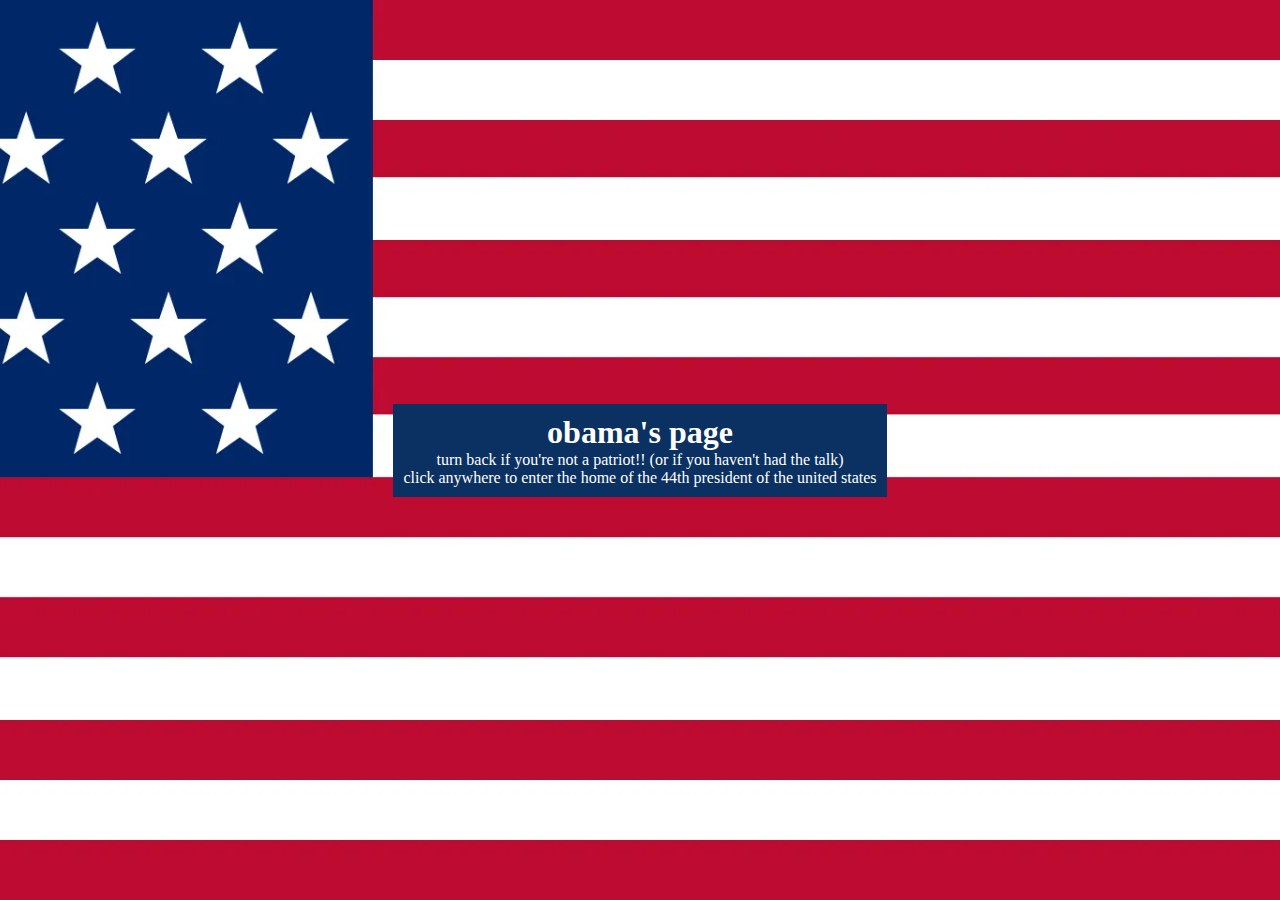
<file: obama.nekoweb.org/index.html>
<!DOCTYPE html>
<html>
    <head>
        <title>obama</title>
        <style>
            body {
                margin: 0;
                height: 100vh;
                display: flex;
                justify-content: center;
                align-items: center;
                color: white;
                text-align: center;
                background-image: url('flag-Stars.webp');
                background-repeat: no-repeat;
                background-position: center;
                background-size: cover;
            }

			body:hover {
				cursor: pointer;
			}

            h1, p {
                margin: 0;
                padding: 0;
            }

            div {
	            background-color: #0A3161;
	            padding: 10px;
            }

            a {
            	color: white;
            }
        </style>
    </head>
    <body onclick="window.location.href='main.html';">
		<div style="text-align: center;">
		    <h1>obama's page</h1>
		    <p>turn back if you're not a patriot!! (or if you haven't had the talk)</p>
		    <p>click anywhere to enter the home of the 44th president of the united states</p>
		</div>
    </body>
</html>
</file>
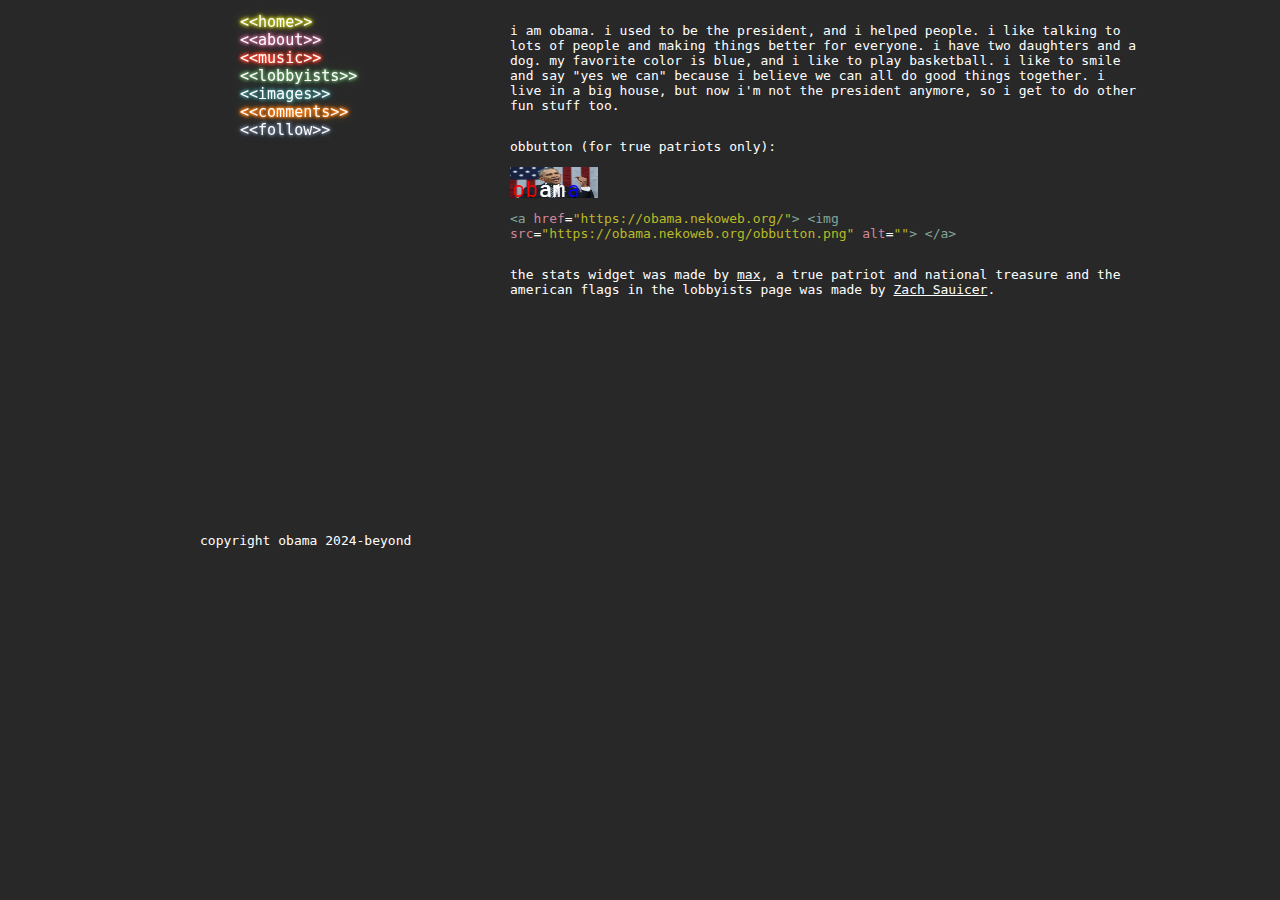
<file: obama.nekoweb.org/about.html>
<!DOCTYPE html>
<html lang="en">
<head>
    <meta charset="UTF-8">
    <meta http-equiv="X-UA-Compatible" content="IE=edge">
    <meta name="viewport" content="width=device-width, initial-scale=1.0">
    <link rel="icon" type="image/x-icon" href="/33.ico">
	<link rel="stylesheet" href="styles.css">
    <title>obama</title>
</head>
<body>
    <div class="container">
        <div class="sidebar">
            <ul>
				<li style="--lights:#b8bb26;">
		            <a href="main.html">&lt;&lt;home&gt;&gt;</a>
		        </li>
		        <li style="--lights:#b16286;">
		            <a href="about.html">&lt;&lt;about&gt;&gt;</a>
		        </li>
		        <li style="--lights:#fb4934;">
		            <a href="patriots.html">&lt;&lt;music&gt;&gt;</a>
		        </li>
                <li style="--lights: #689d6a;">
		            <a href="heros.html">&lt;&lt;lobbyists&gt;&gt;</a>
		        </li>
		       	<li style="--lights:#458588;">
		            <a href="images.html">&lt;&lt;images&gt;&gt;</a>
		        </li>
                <li style="--lights:#fe8019;">
		            <a href="talk.html">&lt;&lt;comments&gt;&gt;</a>
		        </li>
            	<li id="created"></li>
            	<li id="updated"></li>
            	<li id="visitors"></li>
            	<li id="followers"></li>
				<div class="embed-container" style="position: relative; width: 170px; height: 28px;">
				    <iframe src="https://nekoweb.org/frame/follow" frameborder="0" width="170" height="28" style="opacity: 0;"></iframe>
				    <div class="overlay-text" style="position: absolute; top: 0; left: 0; width: 100%; height: 100%; display: flex; pointer-events: none;">
				       <li style="--lights:#667286;">
				       	&lt;&lt;follow&gt;&gt;
				       </li>
				    </div>
				</div>
			</ul>
        </div>
        <div class="content">
			<p>i am obama. i used to be the president, and i helped people. i like talking to lots of people and making things better for everyone. i have two daughters and a dog. my favorite color is blue, and i like to play basketball. i like to smile and say "yes we can" because i believe we can all do good things together. i live in a big house, but now i'm not the president anymore, so i get to do other fun stuff too.
			</p>
			<p>obbutton (for true patriots only):</p>
			<img src="obbutton.png" style="width: 88px; height: 31px;">
			<p>
			    <span style="color: #83a598;">&lt;a</span> <span style="color: #d3869b;">href</span>=<span style="color: #b8bb26;">&quot;https://obama.nekoweb.org/&quot;</span><span style="color: #83a598;">&gt;</span>
			    <span style="color: #83a598;">&lt;img</span> <span style="color: #d3869b;">src</span>=<span style="color: #b8bb26;">&quot;https://obama.nekoweb.org/obbutton.png&quot;</span> <span style="color: #d3869b;">alt</span>=<span style="color: #b8bb26;">&quot;&quot;</span><span style="color: #83a598;">&gt; &lt;/a&gt;</span>
			</p>
			<p>the stats widget was made by <a href="https://max.nekoweb.org/">max</a>, a true patriot and national treasure and the american flags in the lobbyists page was made by <a href="https://css-tricks.com/adding-particle-effects-to-dom-elements-with-canvas/">Zach Sauicer</a>.</p>
</div>
    </div>
    <footer style="color: white;">
    	<p>copyright obama 2024-beyond</p>
    </footer>
	<script src="stats.js" ></script>
</body>
</html>
</file>
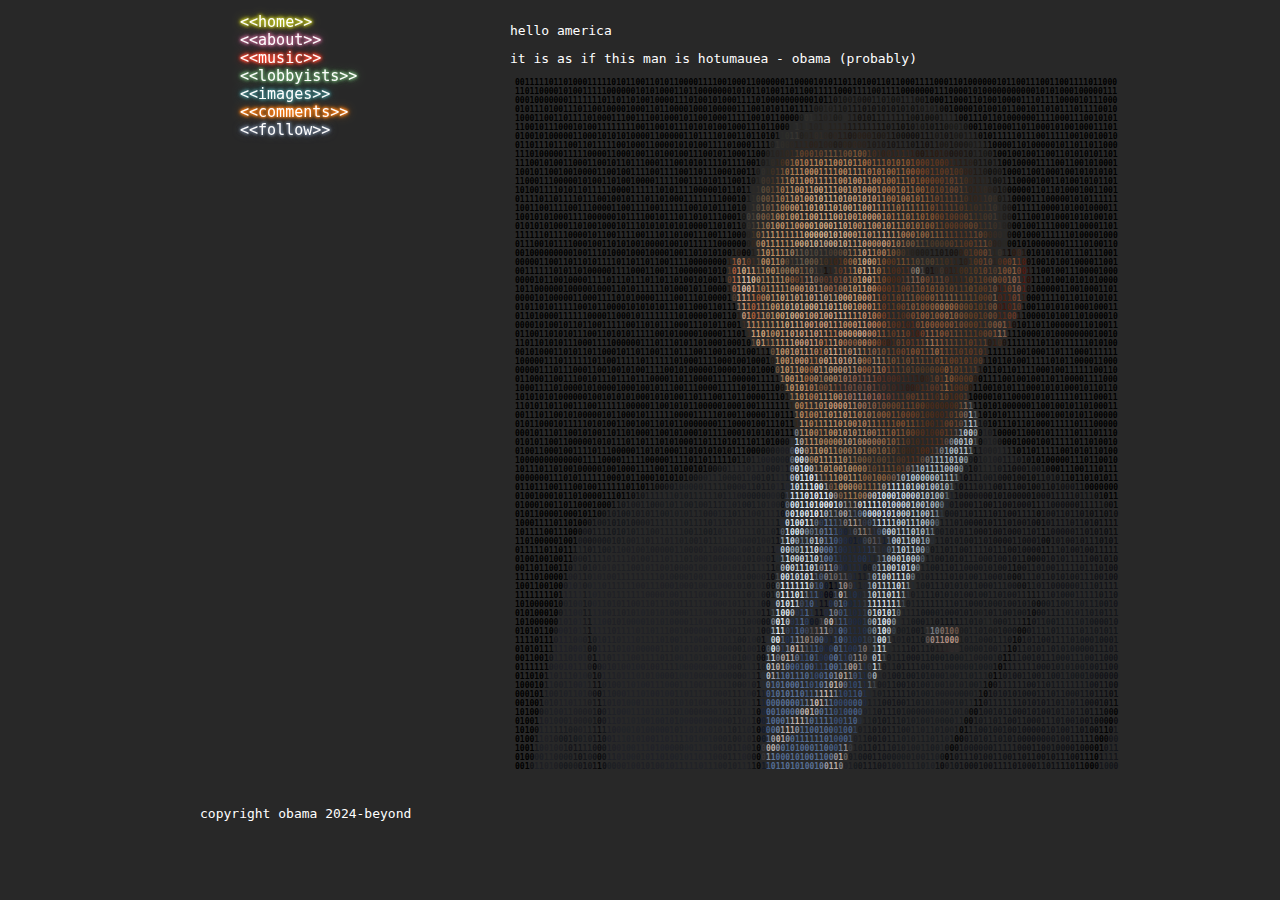
<file: obama.nekoweb.org/main.html>
<!DOCTYPE html>
<html lang="en">
<head>
    <meta charset="UTF-8">
    <meta http-equiv="X-UA-Compatible" content="IE=edge">
    <meta name="viewport" content="width=device-width, initial-scale=1.0">
    <title>this is my own private domicile and I will not be harassed</title>
	<link rel="icon" type="image/x-icon" href="/33.ico">
	<link rel="stylesheet" href="styles.css">
</head>
<body>
    <div class="container">
        <div class="sidebar">
            <ul>
				<li style="--lights:#b8bb26;">
		            <a href="main.html">&lt;&lt;home&gt;&gt;</a>
		        </li>
		        <li style="--lights:#b16286;">
		            <a href="about.html">&lt;&lt;about&gt;&gt;</a>
		        </li>
		        <li style="--lights:#fb4934;">
		            <a href="patriots.html">&lt;&lt;music&gt;&gt;</a>
		        </li>
                <li style="--lights: #689d6a;">
		            <a href="heros.html">&lt;&lt;lobbyists&gt;&gt;</a>
		        </li>
		       	<li style="--lights:#458588;">
		            <a href="images.html">&lt;&lt;images&gt;&gt;</a>
		        </li>
                <li style="--lights:#fe8019;">
		            <a href="talk.html">&lt;&lt;comments&gt;&gt;</a>
		        </li>
            	<li id="created"></li>
            	<li id="updated"></li>
            	<li id="visitors"></li>
            	<li id="followers"></li>
				<div class="embed-container" style="position: relative; width: 170px; height: 28px;">
				    <iframe src="https://nekoweb.org/frame/follow" frameborder="0" width="170" height="28" style="opacity: 0;"></iframe>
				    <div class="overlay-text" style="position: absolute; top: 0; left: 0; width: 100%; height: 100%; display: flex; pointer-events: none;">
				       <li style="--lights:#667286;">
				       	&lt;&lt;follow&gt;&gt;
				       </li>
				    </div>
				</div>
            </ul>
        </div>
        <div class="content">
			<p>hello america</p>
			<div id="factDisplay"></div>
			<pre id="tiresult" style="font-size: 8px; font-weight: bold; padding: 4px 5px; --fs: 13px;"><b style="color:#000000">00111110110100011111010110011010110000111100100011000000110000101011011010011011000111100011010000001011001110011001111011000</b>
<b style="color:#000000">110110000101001111100000010101000110110000000101011010011011001111100</b><b style="color:#010000">0</b><b style="color:#020202">1</b><b style="color:#040303">1</b><b style="color:#040404">11</b><b style="color:#050505">0</b><b style="color:#050504">0</b><b style="color:#030303">1</b><b style="color:#030202">1</b><b style="color:#020101">11</b><b style="color:#010101">0</b><b style="color:#000000">00000011100001010000000000010101000100000111</b>
<b style="color:#000000">0001000000011111110110110100100001110100101000111101000000000010</b><b style="color:#020201">1</b><b style="color:#090808">1</b><b style="color:#0E0D0C">0</b><b style="color:#111110">1</b><b style="color:#141412">0</b><b style="color:#171614">0</b><b style="color:#141412">1</b><b style="color:#161514">0</b><b style="color:#131211">00</b><b style="color:#121211">11</b><b style="color:#131211">0</b><b style="color:#141312">1</b><b style="color:#11110F">0</b><b style="color:#131312">0</b><b style="color:#121010">1</b><b style="color:#151413">1</b><b style="color:#141312">1</b><b style="color:#11100F">0</b><b style="color:#100F0E">0</b><b style="color:#070606">1</b><b style="color:#040303">0</b><b style="color:#000000">00110001101001000011101111000010111000</b>
<b style="color:#000000">010111010011101100100001000110110000100010000011100101011011</b><b style="color:#010101">1</b><b style="color:#090908">1</b><b style="color:#161514">0</b><b style="color:#191816">0</b><b style="color:#1E1D1B">1</b><b style="color:#1D1C1A">0</b><b style="color:#181816">1</b><b style="color:#151513">1</b><b style="color:#161614">0</b><b style="color:#141312">1</b><b style="color:#13110F">1</b><b style="color:#11100F">1</b><b style="color:#100F0E">0</b><b style="color:#10100F">1</b><b style="color:#100F0F">0</b><b style="color:#10100E">1</b><b style="color:#100F0E">01</b><b style="color:#100F0F">0</b><b style="color:#0E0E0D">1</b><b style="color:#111110">0</b><b style="color:#121211">1</b><b style="color:#11100E">0</b><b style="color:#121110">1</b><b style="color:#171614">0</b><b style="color:#191716">1</b><b style="color:#1A1917">0</b><b style="color:#141312">1</b><b style="color:#0D0C0B">0</b><b style="color:#060505">0</b><b style="color:#000000">10000101001011001011010111011110010</b>
<b style="color:#000000">1000110011011110100011100111001000101100100011111001011000</b><b style="color:#060505">0</b><b style="color:#191917">0</b><b style="color:#2F2E2A">0</b><b style="color:#2D2D2A">1</b><b style="color:#252421">1</b><b style="color:#1E1C1A">1</b><b style="color:#24221F">0</b><b style="color:#23211F">1</b><b style="color:#1C1B19">0</b><b style="color:#201F1C">0</b><b style="color:#2A2926">0</b><b style="color:#1F1D1B">1</b><b style="color:#1A1715">1</b><b style="color:#13100E">0</b><b style="color:#12100E">1</b><b style="color:#11100E">0</b><b style="color:#0E0D0C">1</b><b style="color:#131210">1</b><b style="color:#161412">1</b><b style="color:#161513">1</b><b style="color:#171514">1</b><b style="color:#131210">1</b><b style="color:#12110F">1</b><b style="color:#0F0E0C">1</b><b style="color:#121210">0</b><b style="color:#0D0D0B">0</b><b style="color:#0F0F0D">1</b><b style="color:#0F0E0C">0</b><b style="color:#11110F">0</b><b style="color:#121110">0</b><b style="color:#151412">1</b><b style="color:#1B1A18">1</b><b style="color:#1A1917">1</b><b style="color:#0E0D0C">1</b><b style="color:#040303">0</b><b style="color:#000000">01110110100000011110001110010101</b>
<b style="color:#000000">11001011100010100111111110011001011101010100100011101100</b><b style="color:#070706">0</b><b style="color:#272725">1</b><b style="color:#2F2F2C">1</b><b style="color:#262421">1</b><b style="color:#2C2B27">1</b><b style="color:#25221F">1</b><b style="color:#272421">0</b><b style="color:#26231F">1</b><b style="color:#2B2925">0</b><b style="color:#27231E">1</b><b style="color:#28241F">1</b><b style="color:#28221D">1</b><b style="color:#25201C">1</b><b style="color:#1C1613">1</b><b style="color:#1C1713">1</b><b style="color:#1B1612">1</b><b style="color:#181512">1</b><b style="color:#191512">1</b><b style="color:#181412">1</b><b style="color:#14110E">1</b><b style="color:#120F0C">1</b><b style="color:#141210">01</b><b style="color:#0F0E0C">1</b><b style="color:#0E0C0A">0</b><b style="color:#0C0A09">1</b><b style="color:#121110">0</b><b style="color:#191715">1</b><b style="color:#161513">0</b><b style="color:#12100F">1</b><b style="color:#11110F">0</b><b style="color:#0E0D0C">1</b><b style="color:#100E0D">1</b><b style="color:#141311">0</b><b style="color:#1C1B19">0</b><b style="color:#1B1B19">0</b><b style="color:#191817">1</b><b style="color:#131210">0</b><b style="color:#050404">0</b><b style="color:#000000">011010001101100010100100011101</b>
<b style="color:#000000">010010100000110001010101000011000001101111010011011010</b><b style="color:#0B0B0A">1</b><b style="color:#2A2B28">1</b><b style="color:#2F2F2A">0</b><b style="color:#353430">1</b><b style="color:#373531">1</b><b style="color:#221F1C">0</b><b style="color:#292520">0</b><b style="color:#28231E">1</b><b style="color:#302A24">0</b><b style="color:#302A23">1</b><b style="color:#2C2621">0</b><b style="color:#26201B">0</b><b style="color:#2C2520">0</b><b style="color:#251D19">1</b><b style="color:#261E18">1</b><b style="color:#1D1714">0</b><b style="color:#231C17">0</b><b style="color:#2A2019">0</b><b style="color:#271E18">0</b><b style="color:#261D17">0</b><b style="color:#1D1814">1</b><b style="color:#1D1713">0</b><b style="color:#211B16">0</b><b style="color:#1C1713">1</b><b style="color:#14100E">1</b><b style="color:#13110F">0</b><b style="color:#110F0D">0</b><b style="color:#110E0D">0</b><b style="color:#100D0C">0</b><b style="color:#100E0C">0</b><b style="color:#120F0D">1</b><b style="color:#100D0C">1</b><b style="color:#141210">1</b><b style="color:#181614">0</b><b style="color:#161412">1</b><b style="color:#141110">0</b><b style="color:#14110F">1</b><b style="color:#1A1917">0</b><b style="color:#181715">0</b><b style="color:#1A1816">1</b><b style="color:#181615">1</b><b style="color:#11100F">1</b><b style="color:#060505">0</b><b style="color:#000000">1011111011100111110010010010</b>
<b style="color:#000000">0110111011100110111110010001100001010100111101000111</b><b style="color:#050404">1</b><b style="color:#1C1B19">0</b><b style="color:#302F2B">1</b><b style="color:#2F2D28">0</b><b style="color:#2E2B26">0</b><b style="color:#2D2722">0</b><b style="color:#2B231D">1</b><b style="color:#2D241E">1</b><b style="color:#30251C">1</b><b style="color:#2C211A">0</b><b style="color:#2D231B">0</b><b style="color:#261F1A">1</b><b style="color:#2B221D">0</b><b style="color:#29221B">0</b><b style="color:#211B17">0</b><b style="color:#251D19">0</b><b style="color:#2E241B">0</b><b style="color:#2A211A">0</b><b style="color:#31261E">0</b><b style="color:#2E241D">0</b><b style="color:#2B221C">0</b><b style="color:#221C17">1</b><b style="color:#1F1A17">0</b><b style="color:#201B18">1</b><b style="color:#1C1816">0</b><b style="color:#181412">1</b><b style="color:#181513">011</b><b style="color:#171413">1</b><b style="color:#151311">0</b><b style="color:#100E0D">1</b><b style="color:#14100E">1</b><b style="color:#140F0E">0</b><b style="color:#14100E">1</b><b style="color:#181311">1</b><b style="color:#1B1714">0</b><b style="color:#1B1815">0</b><b style="color:#151210">1</b><b style="color:#191614">0</b><b style="color:#181513">0</b><b style="color:#191715">0</b><b style="color:#1C1B19">0</b><b style="color:#1D1C1A">1</b><b style="color:#1A1816">1</b><b style="color:#11100E">1</b><b style="color:#040303">1</b><b style="color:#000000">00001101000001011011011000</b>
<b style="color:#000000">111010000011111000011000100110100100111001011000110</b><b style="color:#050504">0</b><b style="color:#1B1917">0</b><b style="color:#24221F">1</b><b style="color:#29231F">0</b><b style="color:#2E261F">1</b><b style="color:#33281F">0</b><b style="color:#3B2A1E">1</b><b style="color:#543A26">1</b><b style="color:#62422A">0</b><b style="color:#5D3C25">0</b><b style="color:#65442B">0</b><b style="color:#61422B">1</b><b style="color:#62422B">0</b><b style="color:#6D4D34">1</b><b style="color:#725136">1</b><b style="color:#6C5037">1</b><b style="color:#5F432E">1</b><b style="color:#694830">0</b><b style="color:#6E4E33">0</b><b style="color:#7B5536">1</b><b style="color:#785234">0</b><b style="color:#69472D">0</b><b style="color:#513622">1</b><b style="color:#462D1C">0</b><b style="color:#3D291B">1</b><b style="color:#342217">0</b><b style="color:#3A2619">0</b><b style="color:#382318">1</b><b style="color:#3E2618">1</b><b style="color:#40291A">1</b><b style="color:#3D271A">1</b><b style="color:#321E15">1</b><b style="color:#281912">0</b><b style="color:#22160F">0</b><b style="color:#2B1B12">1</b><b style="color:#2A1A11">1</b><b style="color:#2C1B11">0</b><b style="color:#2B1C13">1</b><b style="color:#271B16">0</b><b style="color:#1C1512">0</b><b style="color:#1F1714">0</b><b style="color:#1F1713">0</b><b style="color:#1D1713">1</b><b style="color:#181411">0</b><b style="color:#1D1B19">1</b><b style="color:#191715">1</b><b style="color:#191816">0</b><b style="color:#141211">0</b><b style="color:#070605">1</b><b style="color:#000000">0010010011001101010101101</b>
<b style="color:#000000">11100101001100011001011011100011100101011110111100</b><b style="color:#040404">1</b><b style="color:#1A1817">0</b><b style="color:#22211F">1</b><b style="color:#312B24">0</b><b style="color:#33271D">1</b><b style="color:#44301F">0</b><b style="color:#5F4028">0</b><b style="color:#835836">1</b><b style="color:#A26F46">0</b><b style="color:#AC774C">10</b><b style="color:#B37F53">1</b><b style="color:#B68256">1</b><b style="color:#B78256">0</b><b style="color:#B88558">1</b><b style="color:#B78458">1</b><b style="color:#B78358">0</b><b style="color:#B37F55">0</b><b style="color:#B58156">1</b><b style="color:#B48257">0</b><b style="color:#B07B51">1</b><b style="color:#AB7349">1</b><b style="color:#A56B41">0</b><b style="color:#965F39">0</b><b style="color:#905A36">1</b><b style="color:#875532">1</b><b style="color:#875431">1</b><b style="color:#86532F">0</b><b style="color:#84502D">1</b><b style="color:#8A5631">0</b><b style="color:#8A5630">1</b><b style="color:#85512D">0</b><b style="color:#784525">1</b><b style="color:#6D3E22">0</b><b style="color:#633921">0</b><b style="color:#5F371F">0</b><b style="color:#5C361D">1</b><b style="color:#5B351D">0</b><b style="color:#57331C">0</b><b style="color:#4C2C19">0</b><b style="color:#3C2517">1</b><b style="color:#322117">1</b><b style="color:#2B1D14">1</b><b style="color:#271C16">1</b><b style="color:#281F19">0</b><b style="color:#1C1814">0</b><b style="color:#171412">1</b><b style="color:#161513">1</b><b style="color:#12110F">0</b><b style="color:#161413">1</b><b style="color:#060605">1</b><b style="color:#000000">001000011110011001010001</b>
<b style="color:#000000">1001011001001000011001001111001111001101110001001</b><b style="color:#020101">1</b><b style="color:#1B1A18">0</b><b style="color:#302E2A">0</b><b style="color:#2D2822">1</b><b style="color:#3E3023">0</b><b style="color:#4F3824">1</b><b style="color:#714D31">1</b><b style="color:#986842">0</b><b style="color:#AF7C50">1</b><b style="color:#B48155">1</b><b style="color:#B8855B">1</b><b style="color:#BC885F">0</b><b style="color:#BD8A60">0</b><b style="color:#BB885F">0</b><b style="color:#BA865D">1</b><b style="color:#B8855B">1</b><b style="color:#B7845A">1</b><b style="color:#B58158">1</b><b style="color:#B8845B">0</b><b style="color:#B7845B">0</b><b style="color:#B9865E">11</b><b style="color:#B78058">1</b><b style="color:#AE744A">1</b><b style="color:#AC724A">0</b><b style="color:#A96F47">1</b><b style="color:#A66E46">0</b><b style="color:#A16A42">1</b><b style="color:#9C6740">0</b><b style="color:#966039">0</b><b style="color:#955F38">1</b><b style="color:#97613B">1</b><b style="color:#905834">0</b><b style="color:#8A5330">0</b><b style="color:#804928">0</b><b style="color:#744124">0</b><b style="color:#693B21">0</b><b style="color:#663B21">1</b><b style="color:#623920">1</b><b style="color:#603920">0</b><b style="color:#5E3820">0</b><b style="color:#5D3922">1</b><b style="color:#51331E">0</b><b style="color:#462F1C">0</b><b style="color:#332218">0</b><b style="color:#2D2018">0</b><b style="color:#231B16">1</b><b style="color:#211A16">1</b><b style="color:#1A1714">0</b><b style="color:#0F0E0C">0</b><b style="color:#131210">0</b><b style="color:#151312">0</b><b style="color:#010101">1</b><b style="color:#000000">00011001000100101010101</b>
<b style="color:#000000">1100011100000101001101001000011111001110101110011</b><b style="color:#131211">0</b><b style="color:#23201D">1</b><b style="color:#3E352B">0</b><b style="color:#3D3127">0</b><b style="color:#473424">1</b><b style="color:#66472E">1</b><b style="color:#8C613E">1</b><b style="color:#AA7950">1</b><b style="color:#B7875D">0</b><b style="color:#B9865C">1</b><b style="color:#C08E65">1</b><b style="color:#C28F66">0</b><b style="color:#C18E67">0</b><b style="color:#C1906A">1</b><b style="color:#C2916B">1</b><b style="color:#C19068">1</b><b style="color:#C08E66">1</b><b style="color:#BD8B62">1</b><b style="color:#BC8A62">0</b><b style="color:#BD8B63">0</b><b style="color:#C09069">1</b><b style="color:#BF8F69">0</b><b style="color:#BE8D67">0</b><b style="color:#B8845C">1</b><b style="color:#B58159">1</b><b style="color:#B27F56">0</b><b style="color:#AC764D">0</b><b style="color:#A56C44">1</b><b style="color:#9F6841">0</b><b style="color:#9B653E">0</b><b style="color:#99633B">1</b><b style="color:#9B653C">1</b><b style="color:#975F38">1</b><b style="color:#905933">0</b><b style="color:#88512D">1</b><b style="color:#804C28">0</b><b style="color:#774526">0</b><b style="color:#6F4126">0</b><b style="color:#673D23">0</b><b style="color:#643C23">0</b><b style="color:#643C25">1</b><b style="color:#65402A">0</b><b style="color:#613F29">1</b><b style="color:#543925">1</b><b style="color:#422E1E">0</b><b style="color:#33251B">0</b><b style="color:#2A1F18">1</b><b style="color:#291F18">1</b><b style="color:#29221B">1</b><b style="color:#191613">1</b><b style="color:#12110F">0</b><b style="color:#131210">0</b><b style="color:#110F0E">1</b><b style="color:#000000">11000010011010010101101</b>
<b style="color:#000000">101001111010110111110000111111010111100000101101</b><b style="color:#0B0A09">1</b><b style="color:#2C2A26">1</b><b style="color:#342F29">1</b><b style="color:#574938">0</b><b style="color:#594633">0</b><b style="color:#5D432E">1</b><b style="color:#7F5A3C">1</b><b style="color:#9D6F48">0</b><b style="color:#B18258">1</b><b style="color:#BC8C63">1</b><b style="color:#BF8D62">0</b><b style="color:#C5946A">0</b><b style="color:#C7976F">1</b><b style="color:#C99B75">1</b><b style="color:#CCA07A">0</b><b style="color:#CEA37D">0</b><b style="color:#CCA17B">1</b><b style="color:#CA9E78">1</b><b style="color:#C69972">1</b><b style="color:#C3946D">0</b><b style="color:#C3956E">0</b><b style="color:#C2936D">1</b><b style="color:#C3946E">0</b><b style="color:#C39571">1</b><b style="color:#C1916B">0</b><b style="color:#BF8E67">0</b><b style="color:#BC8962">0</b><b style="color:#B57F57">1</b><b style="color:#AC734A">0</b><b style="color:#A56B43">0</b><b style="color:#A26B44">0</b><b style="color:#A06942">1</b><b style="color:#A36D44">0</b><b style="color:#A06941">1</b><b style="color:#98633B">1</b><b style="color:#905B35">0</b><b style="color:#8C5732">0</b><b style="color:#814E2B">1</b><b style="color:#764629">0</b><b style="color:#6C4126">1</b><b style="color:#673F25">0</b><b style="color:#664028">1</b><b style="color:#67422D">0</b><b style="color:#63412C">0</b><b style="color:#593D28">1</b><b style="color:#463121">1</b><b style="color:#322319">0</b><b style="color:#322419">1</b><b style="color:#32251C">1</b><b style="color:#332920">0</b><b style="color:#29221C">0</b><b style="color:#1F1B17">0</b><b style="color:#13100E">1</b><b style="color:#191715">0</b><b style="color:#040404">0</b><b style="color:#000000">0000110110100010011001</b>
<b style="color:#000000">011110110111101110010010111011010001111111100010</b><b style="color:#1A1917">1</b><b style="color:#302E29">1</b><b style="color:#473E32">0</b><b style="color:#65513C">0</b><b style="color:#685039">0</b><b style="color:#76573D">1</b><b style="color:#916A48">1</b><b style="color:#A2754E">0</b><b style="color:#B08259">1</b><b style="color:#BA8C63">1</b><b style="color:#C19167">0</b><b style="color:#C5966D">1</b><b style="color:#CA9C74">0</b><b style="color:#CDA27B">0</b><b style="color:#D0A781">1</b><b style="color:#D2AB85">0</b><b style="color:#D2AA86">1</b><b style="color:#D0A985">1</b><b style="color:#CCA37D">1</b><b style="color:#CAA07B">0</b><b style="color:#C99F7A">1</b><b style="color:#C79B77">0</b><b style="color:#C69974">0</b><b style="color:#C59771">1</b><b style="color:#C69974">0</b><b style="color:#C89B77">1</b><b style="color:#C28F6A">0</b><b style="color:#B9825B">1</b><b style="color:#B17B52">1</b><b style="color:#A66F47">0</b><b style="color:#A16D44">0</b><b style="color:#A36F47">1</b><b style="color:#A57149">0</b><b style="color:#A57249">0</b><b style="color:#9E6941">1</b><b style="color:#946039">0</b><b style="color:#915D38">1</b><b style="color:#885631">1</b><b style="color:#7C4B2B">1</b><b style="color:#6E4429">0</b><b style="color:#673F26">1</b><b style="color:#664026">1</b><b style="color:#643F29">1</b><b style="color:#613E29">1</b><b style="color:#573B26">1</b><b style="color:#45301F">0</b><b style="color:#352418">1</b><b style="color:#35251A">0</b><b style="color:#36271C">1</b><b style="color:#3C2E23">1</b><b style="color:#3D3227">0</b><b style="color:#352D25">0</b><b style="color:#1B1915">0</b><b style="color:#1A1816">1</b><b style="color:#110F0F">1</b><b style="color:#000000">0000111000001010111111</b>
<b style="color:#000000">10011001111001110000110011110011111100101011101</b><b style="color:#070706">0</b><b style="color:#272522">1</b><b style="color:#39332B">1</b><b style="color:#514537">0</b><b style="color:#6E5843">1</b><b style="color:#70543B">0</b><b style="color:#7F5E42">1</b><b style="color:#96704F">1</b><b style="color:#A47953">0</b><b style="color:#AC7E55">0</b><b style="color:#BB8E66">0</b><b style="color:#C4956C">0</b><b style="color:#C89970">1</b><b style="color:#C99A73">1</b><b style="color:#CCA17A">0</b><b style="color:#CEA57E">1</b><b style="color:#CFA57E">0</b><b style="color:#D1A882">1</b><b style="color:#D0A883">1</b><b style="color:#CCA17B">0</b><b style="color:#C99E79">1</b><b style="color:#CAA07B">0</b><b style="color:#CAA07C">0</b><b style="color:#CA9F7A">1</b><b style="color:#C79B75">1</b><b style="color:#C79A75">0</b><b style="color:#C89A77">0</b><b style="color:#C2906C">1</b><b style="color:#BA845D">1</b><b style="color:#B17A51">1</b><b style="color:#A77149">1</b><b style="color:#9E6A42">1</b><b style="color:#9D6A42">0</b><b style="color:#9F6B44">1</b><b style="color:#9F6B42">1</b><b style="color:#98643C">1</b><b style="color:#925F37">1</b><b style="color:#905D37">1</b><b style="color:#875430">1</b><b style="color:#794829">0</b><b style="color:#6F4328">1</b><b style="color:#673E24">1</b><b style="color:#653E24">1</b><b style="color:#633E26">1</b><b style="color:#5F3C26">1</b><b style="color:#533622">0</b><b style="color:#4E3520">1</b><b style="color:#402D1C">1</b><b style="color:#402E1F">0</b><b style="color:#3F2F21">1</b><b style="color:#3D2E21">1</b><b style="color:#413428">1</b><b style="color:#3A3229">0</b><b style="color:#26231F">1</b><b style="color:#1C1A18">0</b><b style="color:#181514">0</b><b style="color:#000000">0111110000101001000011</b>
<b style="color:#000000">10010101000111100000010111100101110110101110001</b><b style="color:#141412">0</b><b style="color:#423E38">0</b><b style="color:#443D34">1</b><b style="color:#695643">0</b><b style="color:#755A42">0</b><b style="color:#6C4F38">0</b><b style="color:#8F6948">1</b><b style="color:#A47B56">0</b><b style="color:#B2865E">0</b><b style="color:#B2835B">1</b><b style="color:#BC8E64">0</b><b style="color:#C5966C">0</b><b style="color:#C8996F">1</b><b style="color:#C89B73">1</b><b style="color:#C99C74">0</b><b style="color:#CCA079">0</b><b style="color:#CCA078">1</b><b style="color:#CDA079">1</b><b style="color:#CFA47F">1</b><b style="color:#CCA07A">0</b><b style="color:#C99B74">0</b><b style="color:#C89A74">1</b><b style="color:#C89A75">0</b><b style="color:#C5946E">0</b><b style="color:#C1926B">1</b><b style="color:#C49771">0</b><b style="color:#C49671">0</b><b style="color:#C2916D">0</b><b style="color:#BF8D69">0</b><b style="color:#B57E57">1</b><b style="color:#AA724A">0</b><b style="color:#A46F47">1</b><b style="color:#A37047">1</b><b style="color:#A36F47">1</b><b style="color:#9E6941">0</b><b style="color:#98633B">1</b><b style="color:#946139">1</b><b style="color:#8E5A34">0</b><b style="color:#895632">1</b><b style="color:#81512D">0</b><b style="color:#714528">0</b><b style="color:#673E22">0</b><b style="color:#643C23">1</b><b style="color:#5F3A23">0</b><b style="color:#5C3923">0</b><b style="color:#573622">0</b><b style="color:#5E3E27">0</b><b style="color:#563B25">1</b><b style="color:#473220">1</b><b style="color:#413122">1</b><b style="color:#443426">0</b><b style="color:#423529">0</b><b style="color:#40362D">1</b><b style="color:#29251F">1</b><b style="color:#201D1B">0</b><b style="color:#191716">0</b><b style="color:#000000">0111001010001010100101</b>
<b style="color:#000000">01010101000110100100010111010101010100001101011</b><b style="color:#11100F">0</b><b style="color:#34302B">0</b><b style="color:#463C31">1</b><b style="color:#6F563D">1</b><b style="color:#836143">1</b><b style="color:#98714E">0</b><b style="color:#B38961">1</b><b style="color:#B88D65">0</b><b style="color:#BE9167">0</b><b style="color:#B98A61">1</b><b style="color:#BE8D63">1</b><b style="color:#C29066">0</b><b style="color:#C6966C">0</b><b style="color:#CBA076">0</b><b style="color:#CCA178">0</b><b style="color:#CFA57C">1</b><b style="color:#D2A982">0</b><b style="color:#D0A77F">0</b><b style="color:#CFA57F">0</b><b style="color:#D0A782">1</b><b style="color:#CFA681">1</b><b style="color:#CA9F79">0</b><b style="color:#C79A73">1</b><b style="color:#C2936B">0</b><b style="color:#BB8860">0</b><b style="color:#BF8E67">1</b><b style="color:#C0906A">1</b><b style="color:#BE8C67">0</b><b style="color:#BD8B67">0</b><b style="color:#BE8D68">1</b><b style="color:#B8875F">0</b><b style="color:#B28158">1</b><b style="color:#AC7951">1</b><b style="color:#A6734A">1</b><b style="color:#A26D44">0</b><b style="color:#9D6941">1</b><b style="color:#97663E">0</b><b style="color:#905E38">1</b><b style="color:#8A5935">0</b><b style="color:#80522F">0</b><b style="color:#754B2C">1</b><b style="color:#694225">1</b><b style="color:#623B21">0</b><b style="color:#5E3921">0</b><b style="color:#5C3822">0</b><b style="color:#583721">0</b><b style="color:#5F3C25">0</b><b style="color:#644229">0</b><b style="color:#5D3F28">0</b><b style="color:#463120">1</b><b style="color:#423123">1</b><b style="color:#443629">1</b><b style="color:#3B3026">0</b><b style="color:#322C26">1</b><b style="color:#25221F">0</b><b style="color:#161413">0</b><b style="color:#000000">0010011110001100001101</b>
<b style="color:#000000">11111101111000010110011110011101101001110011100</b><b style="color:#0B0A09">0</b><b style="color:#262320">0</b><b style="color:#403224">1</b><b style="color:#765537">0</b><b style="color:#9B734F">1</b><b style="color:#B1865D">1</b><b style="color:#BE9269">1</b><b style="color:#BF9066">1</b><b style="color:#BE8D63">1</b><b style="color:#B6865D">1</b><b style="color:#BD8D64">1</b><b style="color:#C4946B">1</b><b style="color:#C99E74">1</b><b style="color:#CFA77E">0</b><b style="color:#D5AF88">0</b><b style="color:#D7B28D">0</b><b style="color:#D7B391">0</b><b style="color:#D6B391">0</b><b style="color:#D4B08F">1</b><b style="color:#D1AC8A">0</b><b style="color:#D1AB89">1</b><b style="color:#CFA987">0</b><b style="color:#CAA17E">0</b><b style="color:#C49873">0</b><b style="color:#C49875">1</b><b style="color:#C29370">1</b><b style="color:#BE8D68">0</b><b style="color:#BD8D67">1</b><b style="color:#BE916E">1</b><b style="color:#C79E7E">1</b><b style="color:#BE8F6B">1</b><b style="color:#B58761">1</b><b style="color:#AF815B">1</b><b style="color:#A67550">0</b><b style="color:#A0704B">0</b><b style="color:#9B6C49">0</b><b style="color:#936744">1</b><b style="color:#8D6240">0</b><b style="color:#885F3D">0</b><b style="color:#835938">1</b><b style="color:#815837">1</b><b style="color:#795232">1</b><b style="color:#6E4729">1</b><b style="color:#653F25">1</b><b style="color:#603B23">1</b><b style="color:#593720">1</b><b style="color:#593721">1</b><b style="color:#603D25">1</b><b style="color:#67432B">1</b><b style="color:#63422B">0</b><b style="color:#4D3522">0</b><b style="color:#3A2A1D">0</b><b style="color:#362B23">0</b><b style="color:#312B25">0</b><b style="color:#2B2824">1</b><b style="color:#100F0E">0</b><b style="color:#000000">0010001111110100001000</b>
<b style="color:#000000">01110010111100010011010100100001001011111100000</b><b style="color:#000101">0</b><b style="color:#201E1B">0</b><b style="color:#32271E">0</b><b style="color:#886443">0</b><b style="color:#B88B62">0</b><b style="color:#BA8B62">1</b><b style="color:#BD8D63">1</b><b style="color:#C28F64">1</b><b style="color:#BB8B60">1</b><b style="color:#B4855C">1</b><b style="color:#C1936A">1</b><b style="color:#C59B74">0</b><b style="color:#C5A27D">0</b><b style="color:#C5A684">0</b><b style="color:#C7AA8B">1</b><b style="color:#C7AB8E">0</b><b style="color:#C0A388">1</b><b style="color:#BD9F85">0</b><b style="color:#C0A287">0</b><b style="color:#C4A588">0</b><b style="color:#C3A182">1</b><b style="color:#C5A182">0</b><b style="color:#C19A79">1</b><b style="color:#BC916E">1</b><b style="color:#C29A79">1</b><b style="color:#C59A7B">0</b><b style="color:#BE8F6E">0</b><b style="color:#B78864">0</b><b style="color:#B68765">0</b><b style="color:#C59C7E">0</b><b style="color:#B58562">0</b><b style="color:#A67B58">1</b><b style="color:#977050">0</b><b style="color:#835F44">1</b><b style="color:#76573E">0</b><b style="color:#6C523A">0</b><b style="color:#604A35">1</b><b style="color:#574331">1</b><b style="color:#4E3C2A">1</b><b style="color:#4A3726">0</b><b style="color:#4B3827">0</b><b style="color:#4C3826">0</b><b style="color:#503926">0</b><b style="color:#563A25">0</b><b style="color:#593A24">1</b><b style="color:#5C3A22">1</b><b style="color:#563621">0</b><b style="color:#5C3922">0</b><b style="color:#5F3C24">1</b><b style="color:#67432C">1</b><b style="color:#694832">1</b><b style="color:#473221">0</b><b style="color:#2C221B">0</b><b style="color:#28241F">0</b><b style="color:#292723">0</b><b style="color:#070807">0</b><b style="color:#000000">0101000000011110100110</b>
<b style="color:#000000">001000000000100111010001000100001001101010100</b><b style="color:#100C09">1</b><b style="color:#1A110C">0</b><b style="color:#050100">0</b><b style="color:#080909">0</b><b style="color:#251F1A">1</b><b style="color:#795739">1</b><b style="color:#B7875D">10</b><b style="color:#BC8B60">1</b><b style="color:#BD8C61">1</b><b style="color:#B2865E">1</b><b style="color:#AD8661">1</b><b style="color:#9A7B5E">0</b><b style="color:#74604C">1</b><b style="color:#635749">1</b><b style="color:#594E43">0</b><b style="color:#4C443A">10</b><b style="color:#4A4238">1</b><b style="color:#483D33">1</b><b style="color:#473B30">0</b><b style="color:#4D3F32">0</b><b style="color:#5A4535">0</b><b style="color:#745840">0</b><b style="color:#8B6647">1</b><b style="color:#9B704C">1</b><b style="color:#B0825D">1</b><b style="color:#C59978">0</b><b style="color:#C09270">1</b><b style="color:#AD7A55">1</b><b style="color:#A3704D">0</b><b style="color:#AA7A57">0</b><b style="color:#8E603D">1</b><b style="color:#775234">0</b><b style="color:#5E4229">0</b><b style="color:#463525">0</b><b style="color:#362B21">1</b><b style="color:#29231D">0</b><b style="color:#221E19">0</b><b style="color:#1F1B18">0</b><b style="color:#1E1C18">0</b><b style="color:#1B1713">1</b><b style="color:#1A1612">1</b><b style="color:#181512">0</b><b style="color:#181411">1</b><b style="color:#171311">0</b><b style="color:#1B1511">0</b><b style="color:#302116">0</b><b style="color:#4A311F">0</b><b style="color:#53351F">1</b><b style="color:#5B3822">0</b><b style="color:#613D26">0</b><b style="color:#69452E">0</b><b style="color:#523C2A">1</b><b style="color:#2C251E">1</b><b style="color:#383027">0</b><b style="color:#1E1915">1</b><b style="color:#140A07">1</b><b style="color:#2E1A10">0</b><b style="color:#40291D">0</b><b style="color:#211510">1</b><b style="color:#000000">0101010101110111001</b>
<b style="color:#000000">00000110011011010111101101101100111100000000</b><b style="color:#2A1B11">1</b><b style="color:#8E4E2E">1</b><b style="color:#A6704F">0</b><b style="color:#98694B">1</b><b style="color:#5E3823">0</b><b style="color:#412E22">1</b><b style="color:#5F4530">1</b><b style="color:#B4855B">0</b><b style="color:#B88A60">0</b><b style="color:#BA8B60">1</b><b style="color:#B38960">1</b><b style="color:#987453">0</b><b style="color:#5A4634">0</b><b style="color:#473B2F">1</b><b style="color:#564B3E">1</b><b style="color:#685C4C">1</b><b style="color:#6B5D4B">0</b><b style="color:#685744">0</b><b style="color:#624F3C">0</b><b style="color:#503F2D">1</b><b style="color:#43301F">0</b><b style="color:#3E2918">1</b><b style="color:#402615">0</b><b style="color:#52311B">1</b><b style="color:#6E4527">0</b><b style="color:#865937">0</b><b style="color:#A4774F">0</b><b style="color:#BD8F65">1</b><b style="color:#CDA37D">0</b><b style="color:#CBA481">0</b><b style="color:#B88860">0</b><b style="color:#9D6B44">1</b><b style="color:#7F4F30">0</b><b style="color:#60381E">0</b><b style="color:#59361D">0</b><b style="color:#6C4627">1</b><b style="color:#744E2C">1</b><b style="color:#684528">1</b><b style="color:#5F4229">1</b><b style="color:#574430">0</b><b style="color:#504131">1</b><b style="color:#4C3D2C">0</b><b style="color:#4F3D2B">0</b><b style="color:#473524">1</b><b style="color:#443321">1</b><b style="color:#422F1E">0</b><b style="color:#3C2A1B">1</b><b style="color:#322418">1</b><b style="color:#251B13">1</b><b style="color:#2E1F16">0</b><b style="color:#47301D">1</b><b style="color:#563720">0</b><b style="color:#5F3B25">0</b><b style="color:#67422B">1</b><b style="color:#5C4230">0</b><b style="color:#2C231C">1</b><b style="color:#4A2D1D">0</b><b style="color:#58301D">0</b><b style="color:#663922">0</b><b style="color:#805436">1</b><b style="color:#653320">1</b><b style="color:#4E1C0E">0</b><b style="color:#0B0603">0</b><b style="color:#000000">100101001000011001</b>
<b style="color:#000000">00111111010110100000111100011001110000001010</b><b style="color:#503625">1</b><b style="color:#AB5B39">0</b><b style="color:#C18A65">1</b><b style="color:#D3A87F">0</b><b style="color:#CB9C77">1</b><b style="color:#C59770">1</b><b style="color:#886445">1</b><b style="color:#AA7C54">1</b><b style="color:#B4875E">0</b><b style="color:#B58A61">0</b><b style="color:#AA835D">1</b><b style="color:#8E6E4F">0</b><b style="color:#8C7052">0</b><b style="color:#977454">0</b><b style="color:#8F6B4B">0</b><b style="color:#7F5D40">1</b><b style="color:#755B45">1</b><b style="color:#6D5D4C">0</b><b style="color:#4D4139">1</b><b style="color:#37302C">1</b><b style="color:#1B0F09">1</b><b style="color:#312018">1</b><b style="color:#543A29">1</b><b style="color:#613723">0</b><b style="color:#77492F">1</b><b style="color:#895534">1</b><b style="color:#B4865E">1</b><b style="color:#CA9C6F">0</b><b style="color:#D3A981">1</b><b style="color:#D2AE8D">1</b><b style="color:#C09168">1</b><b style="color:#9E6C43">0</b><b style="color:#76482A">1</b><b style="color:#5A331B">1</b><b style="color:#4C2B19">0</b><b style="color:#502E1B">0</b><b style="color:#55311D">1</b><b style="color:#532F21">1</b><b style="color:#7B6556">0</b><b style="color:#888176">0</b><b style="color:#504947">1</b><b style="color:#1D1513">0</b><b style="color:#1F120E">1</b><b style="color:#30251E">0</b><b style="color:#413328">0</b><b style="color:#342118">0</b><b style="color:#301D13">1</b><b style="color:#372215">1</b><b style="color:#452D19">0</b><b style="color:#4A311C">0</b><b style="color:#4E3620">1</b><b style="color:#583B22">0</b><b style="color:#5F3D24">1</b><b style="color:#664128">0</b><b style="color:#5B3E2B">1</b><b style="color:#513B2B">0</b><b style="color:#744B2F">1</b><b style="color:#764B30">0</b><b style="color:#7C5034">0</b><b style="color:#8D6243">1</b><b style="color:#703E2B">0</b><b style="color:#52180E">0</b><b style="color:#240E07">1</b><b style="color:#000000">110010011100001000</b>
<b style="color:#000000">00001011001000011110111011101101101001010011</b><b style="color:#5C3B28">0</b><b style="color:#B2603F">1</b><b style="color:#C58F69">1</b><b style="color:#DCB798">1</b><b style="color:#E0C1AA">1</b><b style="color:#D7B291">0</b><b style="color:#B38E69">0</b><b style="color:#A57952">1</b><b style="color:#B4865A">1</b><b style="color:#B58A5F">1</b><b style="color:#B38A61">1</b><b style="color:#B0875E">1</b><b style="color:#A4754D">0</b><b style="color:#88593A">0</b><b style="color:#72472E">0</b><b style="color:#7B4F35">1</b><b style="color:#976F58">1</b><b style="color:#A68773">1</b><b style="color:#7A5F50">0</b><b style="color:#624537">0</b><b style="color:#5B3625">0</b><b style="color:#643B28">1</b><b style="color:#744730">0</b><b style="color:#764631">1</b><b style="color:#875A43">0</b><b style="color:#926041">1</b><b style="color:#A77249">0</b><b style="color:#C59163">1</b><b style="color:#D2A379">0</b><b style="color:#CFA786">0</b><b style="color:#B57E54">1</b><b style="color:#955D36">1</b><b style="color:#764629">0</b><b style="color:#5B3218">0</b><b style="color:#4A2816">0</b><b style="color:#4E2B18">0</b><b style="color:#5B3723">1</b><b style="color:#6E4835">1</b><b style="color:#815B47">1</b><b style="color:#89604C">1</b><b style="color:#7D533C">0</b><b style="color:#6D432B">0</b><b style="color:#653D27">1</b><b style="color:#67442F">1</b><b style="color:#684633">1</b><b style="color:#593725">0</b><b style="color:#442918">1</b><b style="color:#412819">1</b><b style="color:#472A19">1</b><b style="color:#54321C">1</b><b style="color:#5E3C20">0</b><b style="color:#5F3D21">1</b><b style="color:#613D23">1</b><b style="color:#613C24">0</b><b style="color:#62402B">0</b><b style="color:#73533C">0</b><b style="color:#6A4027">0</b><b style="color:#73472E">0</b><b style="color:#80563C">1</b><b style="color:#895E46">0</b><b style="color:#7A4E3B">1</b><b style="color:#531911">1</b><b style="color:#2C0E06">0</b><b style="color:#000000">111010010101010000</b>
<b style="color:#000000">10110000001000001000110101111110100010110000</b><b style="color:#1F140E">1</b><b style="color:#A7684B">0</b><b style="color:#C7906A">1</b><b style="color:#DEBBA2">0</b><b style="color:#DBB59A">0</b><b style="color:#CC9B75">1</b><b style="color:#A46944">1</b><b style="color:#A1734D">0</b><b style="color:#B7885D">1</b><b style="color:#BC8D60">1</b><b style="color:#BE9165">1</b><b style="color:#B7875F">1</b><b style="color:#B2835B">1</b><b style="color:#B68962">0</b><b style="color:#BB8D66">0</b><b style="color:#BC8D67">0</b><b style="color:#BF9270">1</b><b style="color:#BD9375">0</b><b style="color:#B99075">1</b><b style="color:#B08568">1</b><b style="color:#A47457">0</b><b style="color:#966348">0</b><b style="color:#8F5E45">1</b><b style="color:#97684D">0</b><b style="color:#A97B5A">0</b><b style="color:#B88A62">1</b><b style="color:#C08E62">0</b><b style="color:#CB976C">1</b><b style="color:#CC9971">1</b><b style="color:#C79673">0</b><b style="color:#B37C54">0</b><b style="color:#8C532F">0</b><b style="color:#6D3C22">0</b><b style="color:#65371C">0</b><b style="color:#5F341A">1</b><b style="color:#60361D">1</b><b style="color:#673D25">0</b><b style="color:#6C452E">0</b><b style="color:#724933">1</b><b style="color:#794C33">1</b><b style="color:#7C4B30">0</b><b style="color:#7E4D2C">1</b><b style="color:#7C4C2C">0</b><b style="color:#794D2F">1</b><b style="color:#704A2E">0</b><b style="color:#69452A">1</b><b style="color:#664227">0</b><b style="color:#613F26">1</b><b style="color:#5E3B22">1</b><b style="color:#623E23">1</b><b style="color:#694627">0</b><b style="color:#634023">1</b><b style="color:#5E3B21">0</b><b style="color:#5D3922">0</b><b style="color:#65422B">1</b><b style="color:#684936">0</b><b style="color:#461A0D">1</b><b style="color:#592915">1</b><b style="color:#6F3F25">0</b><b style="color:#80533A">1</b><b style="color:#7C5343">0</b><b style="color:#571D11">1</b><b style="color:#170C08">0</b><b style="color:#000000">100000110010001101</b>
<b style="color:#000000">000010100000110001111010100001111001110100001</b><b style="color:#503C2F">0</b><b style="color:#CA936E">1</b><b style="color:#D2A384">1</b><b style="color:#C28560">1</b><b style="color:#B06D45">1</b><b style="color:#9E5631">0</b><b style="color:#A87852">0</b><b style="color:#B6895F">0</b><b style="color:#BC8E62">1</b><b style="color:#C3986C">1</b><b style="color:#C89F76">0</b><b style="color:#C79E76">1</b><b style="color:#C59C76">1</b><b style="color:#C69E7A">0</b><b style="color:#C69F7D">11</b><b style="color:#C69F7F">0</b><b style="color:#C6A285">1</b><b style="color:#C5A38A">1</b><b style="color:#C3A187">0</b><b style="color:#BF997D">1</b><b style="color:#C0997C">1</b><b style="color:#C89F7E">0</b><b style="color:#CEA07A">0</b><b style="color:#CF9D74">01</b><b style="color:#CB976D">0</b><b style="color:#C8956E">0</b><b style="color:#C28B6A">0</b><b style="color:#B87F5B">1</b><b style="color:#995C38">1</b><b style="color:#6B381E">0</b><b style="color:#63371D">1</b><b style="color:#693C21">1</b><b style="color:#6D4025">0</b><b style="color:#784B2F">1</b><b style="color:#7E5133">1</b><b style="color:#7F5233">1</b><b style="color:#794C30">0</b><b style="color:#75462A">0</b><b style="color:#7E4E2E">0</b><b style="color:#865736">0</b><b style="color:#895C3C">1</b><b style="color:#895E3E">11</b><b style="color:#865D3C">1</b><b style="color:#7D5535">1</b><b style="color:#6D482B">1</b><b style="color:#694628">1</b><b style="color:#694629">1</b><b style="color:#634023">1</b><b style="color:#603C21">0</b><b style="color:#5D3921">0</b><b style="color:#64412A">0</b><b style="color:#785A44">1</b><b style="color:#4C2316">0</b><b style="color:#4E1F0F">1</b><b style="color:#5A2713">1</b><b style="color:#703F28">0</b><b style="color:#794935">1</b><b style="color:#381D13">1</b><b style="color:#000000">0001111011011010101</b>
<b style="color:#000000">0101101011111001011000010101010111011000110111</b><b style="color:#8E6B55">1</b><b style="color:#D29C79">1</b><b style="color:#B8734A">1</b><b style="color:#A95D38">0</b><b style="color:#AE704E">1</b><b style="color:#B2865F">1</b><b style="color:#AE8159">1</b><b style="color:#BC9065">0</b><b style="color:#C4976B">0</b><b style="color:#CBA37A">1</b><b style="color:#CEAA85">0</b><b style="color:#CEA885">1</b><b style="color:#D0AB8B">0</b><b style="color:#D1AD8C">1</b><b style="color:#D2AE8E">0</b><b style="color:#D1AC8B">0</b><b style="color:#D0AA89">0</b><b style="color:#CFA987">1</b><b style="color:#CDA583">1</b><b style="color:#D0A888">0</b><b style="color:#D3AC8D">1</b><b style="color:#D3AA8A">1</b><b style="color:#D2A57F">0</b><b style="color:#D1A07A">0</b><b style="color:#CB976E">1</b><b style="color:#C69066">0</b><b style="color:#C68E69">0</b><b style="color:#C18865">0</b><b style="color:#B77C58">1</b><b style="color:#9A5D39">1</b><b style="color:#6C3A22">0</b><b style="color:#5E331D">1</b><b style="color:#63391F">1</b><b style="color:#673E23">0</b><b style="color:#704429">0</b><b style="color:#7D4F33">1</b><b style="color:#855538">0</b><b style="color:#865637">1</b><b style="color:#865536">0</b><b style="color:#815030">0</b><b style="color:#8A5B39">0</b><b style="color:#946544">0</b><b style="color:#9C6E4C">0</b><b style="color:#9C6C4A">0</b><b style="color:#966442">0</b><b style="color:#875737">0</b><b style="color:#754D2F">0</b><b style="color:#694528">0</b><b style="color:#664224">0</b><b style="color:#613C21">1</b><b style="color:#5F3C20">0</b><b style="color:#5B3921">1</b><b style="color:#68452D">0</b><b style="color:#725038">0</b><b style="color:#441C11">0</b><b style="color:#42150B">1</b><b style="color:#532212">0</b><b style="color:#6B3823">1</b><b style="color:#5D3625">0</b><b style="color:#050404">1</b><b style="color:#000000">0011010101000100011</b>
<b style="color:#000000">0110100001111110000110001011111111010000100110</b><b style="color:#231912">1</b><b style="color:#C29273">0</b><b style="color:#C98B66">1</b><b style="color:#AC5E35">0</b><b style="color:#AC6844">1</b><b style="color:#B58862">1</b><b style="color:#AB7E57">0</b><b style="color:#B88C62">1</b><b style="color:#C5986B">0</b><b style="color:#CA9F73">0</b><b style="color:#D2AC85">1</b><b style="color:#D2AB86">0</b><b style="color:#D1A783">0</b><b style="color:#CEA27F">0</b><b style="color:#CB9D7B">1</b><b style="color:#C99A77">0</b><b style="color:#CB9C79">0</b><b style="color:#CD9E7C">1</b><b style="color:#CD9F7F">0</b><b style="color:#D0A384">0</b><b style="color:#D3A787">1</b><b style="color:#D3A988">1</b><b style="color:#D1A47F">1</b><b style="color:#C99871">1</b><b style="color:#C69169">1</b><b style="color:#C58E67">1</b><b style="color:#C38B67">0</b><b style="color:#BD8461">1</b><b style="color:#B17651">0</b><b style="color:#995D38">0</b><b style="color:#743E23">0</b><b style="color:#60331E">1</b><b style="color:#5A341E">1</b><b style="color:#58331E">1</b><b style="color:#52301D">0</b><b style="color:#613A24">0</b><b style="color:#7B492C">0</b><b style="color:#865333">1</b><b style="color:#8D5939">0</b><b style="color:#8A5736">0</b><b style="color:#875535">1</b><b style="color:#8A5838">0</b><b style="color:#8E5C3C">0</b><b style="color:#956442">0</b><b style="color:#92623F">1</b><b style="color:#85593A">0</b><b style="color:#754E32">0</b><b style="color:#6A4529">0</b><b style="color:#633E22">0</b><b style="color:#603B20">0</b><b style="color:#5D3A20">1</b><b style="color:#5D3A22">0</b><b style="color:#6B4931">0</b><b style="color:#64402A">0</b><b style="color:#512615">1</b><b style="color:#572B19">1</b><b style="color:#693621">0</b><b style="color:#663724">0</b><b style="color:#1B0F0B">1</b><b style="color:#000000">10000101001101000010</b>
<b style="color:#000000">00001010010110110011111001101011100011101011001</b><b style="color:#3E2D22">1</b><b style="color:#B7815E">1</b><b style="color:#B7835B">1</b><b style="color:#B57F52">1</b><b style="color:#B9885E">1</b><b style="color:#B0835C">1</b><b style="color:#B3875E">1</b><b style="color:#C4986C">1</b><b style="color:#C99B6F">1</b><b style="color:#CEA47C">0</b><b style="color:#CFA581">1</b><b style="color:#CCA17D">1</b><b style="color:#CA9D7C">1</b><b style="color:#CA9C7C">0</b><b style="color:#C69373">0</b><b style="color:#C69273">1</b><b style="color:#C79474">0</b><b style="color:#CA9B7D">0</b><b style="color:#C99778">1</b><b style="color:#C58F6C">1</b><b style="color:#C28E69">1</b><b style="color:#BC8861">0</b><b style="color:#BE8861">0</b><b style="color:#C7916C">0</b><b style="color:#CB9B7B">1</b><b style="color:#C59273">1</b><b style="color:#BA8160">0</b><b style="color:#B57C5B">0</b><b style="color:#A56843">0</b><b style="color:#8E5534">0</b><b style="color:#724329">1</b><b style="color:#5C331E">0</b><b style="color:#592F1A">0</b><b style="color:#562E19">1</b><b style="color:#4A2617">0</b><b style="color:#582C19">1</b><b style="color:#754428">0</b><b style="color:#895535">1</b><b style="color:#8C5636">0</b><b style="color:#865234">0</b><b style="color:#845132">0</b><b style="color:#804E30">0</b><b style="color:#825032">0</b><b style="color:#7F5033">0</b><b style="color:#794D32">1</b><b style="color:#71492F">0</b><b style="color:#684228">0</b><b style="color:#623D22">0</b><b style="color:#613B20">0</b><b style="color:#58361F">1</b><b style="color:#5E3B24">1</b><b style="color:#6B4930">0</b><b style="color:#77523A">0</b><b style="color:#7E563D">0</b><b style="color:#7F563C">1</b><b style="color:#522B1B">1</b><b style="color:#150C08">0</b><b style="color:#000000">101101100000011010011</b>
<b style="color:#000000">011001101010111001101010111110010100001000011101</b><b style="color:#3A2B20">1</b><b style="color:#C49770">1</b><b style="color:#D19F72">1</b><b style="color:#D1A378">0</b><b style="color:#BE8B61">1</b><b style="color:#B0835C">0</b><b style="color:#BF9267">0</b><b style="color:#C4976C">1</b><b style="color:#C89A71">1</b><b style="color:#C89A75">0</b><b style="color:#CB9D7A">1</b><b style="color:#CB9C7C">01</b><b style="color:#C89879">1</b><b style="color:#C79679">0</b><b style="color:#C79779">1</b><b style="color:#C18B69">1</b><b style="color:#B2744E">1</b><b style="color:#B77B54">1</b><b style="color:#C6906D">0</b><b style="color:#CC9976">0</b><b style="color:#CB9975">0</b><b style="color:#C9956F">0</b><b style="color:#CEA488">0</b><b style="color:#C99D84">0</b><b style="color:#B98363">0</b><b style="color:#B17857">0</b><b style="color:#A16540">1</b><b style="color:#845033">1</b><b style="color:#673D26">1</b><b style="color:#633922">0</b><b style="color:#73452B">1</b><b style="color:#76472C">1</b><b style="color:#653821">0</b><b style="color:#472315">1</b><b style="color:#492012">0</b><b style="color:#713D25">0</b><b style="color:#925C3E">1</b><b style="color:#945D3F">1</b><b style="color:#8C5839">1</b><b style="color:#835134">0</b><b style="color:#794B30">0</b><b style="color:#74492F">1</b><b style="color:#71492E">1</b><b style="color:#684027">1</b><b style="color:#643E24">1</b><b style="color:#603A21">1</b><b style="color:#5F3A20">1</b><b style="color:#56341F">0</b><b style="color:#623F27">0</b><b style="color:#66412A">0</b><b style="color:#7B4C30">1</b><b style="color:#946B51">1</b><b style="color:#7B5C49">1</b><b style="color:#080706">1</b><b style="color:#000000">1100001010000000010010</b>
<b style="color:#000000">1101101010111000111100000011101110101101000100010</b><b style="color:#614834">1</b><b style="color:#BB8E68">0</b><b style="color:#BD9069">1</b><b style="color:#7A5235">1</b><b style="color:#A07854">1</b><b style="color:#BC8E63">1</b><b style="color:#C29369">1</b><b style="color:#C3956C">1</b><b style="color:#C99B75">1</b><b style="color:#C99B78">0</b><b style="color:#C89A7A">0</b><b style="color:#C9997C">0</b><b style="color:#C8997D">1</b><b style="color:#C49172">1</b><b style="color:#B87E5A">0</b><b style="color:#A86640">1</b><b style="color:#B88462">1</b><b style="color:#C69875">1</b><b style="color:#B8825F">0</b><b style="color:#9E6748">0</b><b style="color:#926045">0</b><b style="color:#885A3D">0</b><b style="color:#A67351">0</b><b style="color:#B27C59">0</b><b style="color:#A36B48">0</b><b style="color:#905A3A">0</b><b style="color:#703F24">0</b><b style="color:#4E2817">0</b><b style="color:#3D1F12">0</b><b style="color:#4D2A18">1</b><b style="color:#643C26">0</b><b style="color:#6B4128">1</b><b style="color:#663821">0</b><b style="color:#623621">1</b><b style="color:#6C3D24">1</b><b style="color:#774528">1</b><b style="color:#986544">1</b><b style="color:#A5714F">1</b><b style="color:#976140">1</b><b style="color:#875437">1</b><b style="color:#784B30">1</b><b style="color:#70462B">1</b><b style="color:#6B4329">1</b><b style="color:#633D24">1</b><b style="color:#623C22">1</b><b style="color:#613B21">0</b><b style="color:#5E3921">1</b><b style="color:#57351F">1</b><b style="color:#613E27">1</b><b style="color:#291910">0</b><b style="color:#361C10">1</b><b style="color:#432C1D">0</b><b style="color:#1A120D">0</b><b style="color:#000000">11111110110111111010100</b>
<b style="color:#000000">00101000110101101100010110110011101110011001001100</b><b style="color:#0C0906">1</b><b style="color:#100A07">1</b><b style="color:#000000">1</b><b style="color:#695039">0</b><b style="color:#BC8B60">1</b><b style="color:#BF9066">0</b><b style="color:#BF8F67">0</b><b style="color:#C4946D">1</b><b style="color:#C49471">0</b><b style="color:#C49574">1</b><b style="color:#C59677">1</b><b style="color:#C1906F">1</b><b style="color:#B47D58">0</b><b style="color:#A4643F">1</b><b style="color:#BA8664">0</b><b style="color:#D2A989">1</b><b style="color:#D1A686">1</b><b style="color:#C59573">1</b><b style="color:#B37E5D">1</b><b style="color:#B48567">0</b><b style="color:#BE9A82">1</b><b style="color:#B2896D">1</b><b style="color:#9F6D4A">1</b><b style="color:#906043">1</b><b style="color:#8B5F47">0</b><b style="color:#845B42">1</b><b style="color:#764C31">0</b><b style="color:#6E462B">1</b><b style="color:#693F27">1</b><b style="color:#693D25">0</b><b style="color:#704329">0</b><b style="color:#7B4A2D">1</b><b style="color:#804E30">0</b><b style="color:#804E2E">0</b><b style="color:#7F4C2D">1</b><b style="color:#7E4C2E">1</b><b style="color:#915F40">1</b><b style="color:#9A6642">0</b><b style="color:#895635">1</b><b style="color:#75472B">1</b><b style="color:#6B4026">1</b><b style="color:#643C24">1</b><b style="color:#603A22">0</b><b style="color:#623B22">1</b><b style="color:#613921">0</b><b style="color:#583620">1</b><b style="color:#5D3A24">0</b><b style="color:#432C1D">1</b><b style="color:#000000">111111001000110111000111111</b>
<b style="color:#000000">10000011101111110110011111011111101000111100010010001</b><b style="color:#231B14">0</b><b style="color:#B0855C">1</b><b style="color:#BC8D61">0</b><b style="color:#BD8C62">0</b><b style="color:#BD8B63">1</b><b style="color:#BF8E68">0</b><b style="color:#C08F6A">0</b><b style="color:#BD8B66">0</b><b style="color:#AC754F">1</b><b style="color:#A56B45">1</b><b style="color:#C1916E">0</b><b style="color:#CEA17E">0</b><b style="color:#CEA17F">1</b><b style="color:#CDA282">1</b><b style="color:#C99E80">0</b><b style="color:#C3987A">1</b><b style="color:#BC967A">0</b><b style="color:#B7967D">1</b><b style="color:#AE876A">0</b><b style="color:#986846">0</b><b style="color:#8E5C3C">0</b><b style="color:#A87F63">1</b><b style="color:#AD8467">1</b><b style="color:#936749">1</b><b style="color:#7D5336">1</b><b style="color:#764E31">0</b><b style="color:#714C31">1</b><b style="color:#6A462C">1</b><b style="color:#71492E">0</b><b style="color:#774D31">1</b><b style="color:#724A2E">1</b><b style="color:#6F482D">1</b><b style="color:#694128">1</b><b style="color:#6D4328">1</b><b style="color:#714528">0</b><b style="color:#835431">1</b><b style="color:#734527">1</b><b style="color:#683E24">0</b><b style="color:#633C22">0</b><b style="color:#633E23">1</b><b style="color:#643D23">0</b><b style="color:#5A361F">1</b><b style="color:#573721">0</b><b style="color:#563925">0</b><b style="color:#0E0A07">1</b><b style="color:#000000">101101001111101011000011000</b>
<b style="color:#000000">000001110111000110010010100111100101000001000010101000</b><b style="color:#70553C">0</b><b style="color:#BF9064">1</b><b style="color:#BD8E62">0</b><b style="color:#B88860">1</b><b style="color:#BB8961">1</b><b style="color:#BE8C64">0</b><b style="color:#AC754C">0</b><b style="color:#985E39">0</b><b style="color:#BB8F6D">0</b><b style="color:#B68A68">1</b><b style="color:#B68F6E">1</b><b style="color:#B99272">0</b><b style="color:#B89273">0</b><b style="color:#B28E71">0</b><b style="color:#B08B6F">0</b><b style="color:#B08A6F">1</b><b style="color:#B2876E">1</b><b style="color:#A9785B">0</b><b style="color:#935A3A">0</b><b style="color:#8A5737">0</b><b style="color:#9A6C4E">1</b><b style="color:#A77759">1</b><b style="color:#925B3E">0</b><b style="color:#79472E">1</b><b style="color:#6B3F27">1</b><b style="color:#684129">1</b><b style="color:#633F28">1</b><b style="color:#614028">0</b><b style="color:#5C3C26">1</b><b style="color:#5A3B25">0</b><b style="color:#533924">0</b><b style="color:#4D3622">0</b><b style="color:#5C3E27">0</b><b style="color:#603D24">0</b><b style="color:#61381F">0</b><b style="color:#865632">0</b><b style="color:#734729">1</b><b style="color:#674025">0</b><b style="color:#623D22">1</b><b style="color:#5F3A22">1</b><b style="color:#56351F">1</b><b style="color:#593A24">1</b><b style="color:#1D130D">1</b><b style="color:#000000">0110110111100010011111100110</b>
<b style="color:#000000">011000110011100101110111011100001101100001111000001111</b><b style="color:#0D0A07">1</b><b style="color:#956F4D">1</b><b style="color:#C09064">0</b><b style="color:#BC8C63">0</b><b style="color:#BE8D64">1</b><b style="color:#C4956C">1</b><b style="color:#A56940">0</b><b style="color:#A4714C">0</b><b style="color:#AA805F">0</b><b style="color:#926A4C">1</b><b style="color:#9B7657">0</b><b style="color:#A6805F">0</b><b style="color:#A67D5E">0</b><b style="color:#9F7258">1</b><b style="color:#9C6D55">0</b><b style="color:#946550">1</b><b style="color:#8A5B49">0</b><b style="color:#825342">1</b><b style="color:#835140">1</b><b style="color:#8B5A47">1</b><b style="color:#7E4A36">1</b><b style="color:#643626">0</b><b style="color:#562E21">1</b><b style="color:#502C21">0</b><b style="color:#4D2C20">0</b><b style="color:#48291C">0</b><b style="color:#46291D">1</b><b style="color:#43271C">1</b><b style="color:#3B2218">1</b><b style="color:#372015">1</b><b style="color:#321E13">0</b><b style="color:#3B261A">0</b><b style="color:#523523">1</b><b style="color:#633E27">0</b><b style="color:#5A321D">1</b><b style="color:#905F3A">1</b><b style="color:#7D4F2E">0</b><b style="color:#623B22">0</b><b style="color:#5D3820">0</b><b style="color:#593720">0</b><b style="color:#583921">0</b><b style="color:#2A1B11">0</b><b style="color:#000000">01111001001001101100001111000</b>
<b style="color:#000000">1000111101000010100001000100101110011100001111101011110</b><b style="color:#1A130D">0</b><b style="color:#99724D">1</b><b style="color:#BF8F64">0</b><b style="color:#BC8D64">1</b><b style="color:#C1936A">0</b><b style="color:#B68057">1</b><b style="color:#A2704E">0</b><b style="color:#9D7050">1</b><b style="color:#7A5036">0</b><b style="color:#795339">0</b><b style="color:#936547">1</b><b style="color:#7B4C35">1</b><b style="color:#724231">1</b><b style="color:#764A3B">1</b><b style="color:#754D3F">0</b><b style="color:#724E41">1</b><b style="color:#6C493E">0</b><b style="color:#6D463B">1</b><b style="color:#774D41">0</b><b style="color:#6D4337">1</b><b style="color:#553429">1</b><b style="color:#4F3026">0</b><b style="color:#4A2B22">1</b><b style="color:#42271E">0</b><b style="color:#3C231C">1</b><b style="color:#37211A">1</b><b style="color:#331D16">0</b><b style="color:#341D14">0</b><b style="color:#402517">0</b><b style="color:#4D2C1B">1</b><b style="color:#513020">1</b><b style="color:#5B3624">0</b><b style="color:#5C3622">0</b><b style="color:#6E452B">1</b><b style="color:#92623C">1</b><b style="color:#663D21">1</b><b style="color:#54301B">0</b><b style="color:#54311C">0</b><b style="color:#50311C">0</b><b style="color:#281A0F">0</b><b style="color:#000000">110010101110001010100010110110</b>
<b style="color:#000000">10101010100000010010101010001010100110111001101100001110</b><b style="color:#18120C">1</b><b style="color:#906A47">1</b><b style="color:#B5865B">1</b><b style="color:#B3845A">0</b><b style="color:#B8895F">1</b><b style="color:#A7734C">0</b><b style="color:#A87A58">0</b><b style="color:#B68763">1</b><b style="color:#BD8C68">1</b><b style="color:#BC8A65">1</b><b style="color:#B88864">0</b><b style="color:#B18263">0</b><b style="color:#A6765E">1</b><b style="color:#A06E5C">0</b><b style="color:#A07467">1</b><b style="color:#A37B73">1</b><b style="color:#9D6D63">1</b><b style="color:#986254">0</b><b style="color:#965F50">1</b><b style="color:#8E594B">0</b><b style="color:#7D4639">1</b><b style="color:#6E3D2F">0</b><b style="color:#5E3528">1</b><b style="color:#583424">1</b><b style="color:#593423">1</b><b style="color:#5F3924">0</b><b style="color:#613A24">0</b><b style="color:#693F25">1</b><b style="color:#683E25">1</b><b style="color:#623A24">1</b><b style="color:#55311F">1</b><b style="color:#4E2D1A">0</b><b style="color:#6F4629">1</b><b style="color:#5D381F">0</b><b style="color:#4C2B16">1</b><b style="color:#4D2C18">0</b><b style="color:#51321C">0</b><b style="color:#553B29">1</b><b style="color:#000000">1000010110000101011111011100011</b>
<b style="color:#000000">110101101100111001111110000011001010110000010001001111111</b><b style="color:#2C2117">1</b><b style="color:#AA7B52">0</b><b style="color:#AA794E">0</b><b style="color:#AC7B51">1</b><b style="color:#A8784E">1</b><b style="color:#AB7C55">1</b><b style="color:#B5855E">0</b><b style="color:#BD8D68">1</b><b style="color:#C59571">0</b><b style="color:#C59471">0</b><b style="color:#C4946F">0</b><b style="color:#C29570">0</b><b style="color:#B88C6C">1</b><b style="color:#AD8265">1</b><b style="color:#9E7259">0</b><b style="color:#956A52">0</b><b style="color:#8C614A">1</b><b style="color:#865A41">0</b><b style="color:#744B34">1</b><b style="color:#754C34">0</b><b style="color:#6F472D">0</b><b style="color:#6A4329">0</b><b style="color:#6A4227">0</b><b style="color:#6E4429">1</b><b style="color:#6F4227">1</b><b style="color:#6B4025">1</b><b style="color:#673E24">0</b><b style="color:#603A21">0</b><b style="color:#4F2E1A">0</b><b style="color:#482A18">0</b><b style="color:#4A2C19">0</b><b style="color:#452816">0</b><b style="color:#462715">0</b><b style="color:#492A17">0</b><b style="color:#4F311C">0</b><b style="color:#6B472D">1</b><b style="color:#826654">1</b><b style="color:#595D61">1</b><b style="color:#020304">1</b><b style="color:#000000">10101000000110010010110100011</b>
<b style="color:#000000">0011101100101000001011000101111110000111110100110000110111</b><b style="color:#876547">1</b><b style="color:#B6865C">0</b><b style="color:#A9784E">1</b><b style="color:#AC7C51">0</b><b style="color:#AD7D54">0</b><b style="color:#B4855D">1</b><b style="color:#B4865E">1</b><b style="color:#BA8D65">0</b><b style="color:#BB8D67">1</b><b style="color:#BC8C66">1</b><b style="color:#BD8E68">0</b><b style="color:#B98A65">1</b><b style="color:#B2815D">1</b><b style="color:#AA7955">0</b><b style="color:#A27652">1</b><b style="color:#996F4F">0</b><b style="color:#926848">1</b><b style="color:#875B3C">0</b><b style="color:#865737">0</b><b style="color:#805030">0</b><b style="color:#7B4B2B">1</b><b style="color:#764729">1</b><b style="color:#74462A">0</b><b style="color:#6F4126">0</b><b style="color:#683D23">0</b><b style="color:#603A21">0</b><b style="color:#5C3921">1</b><b style="color:#51301C">0</b><b style="color:#4D2E19">0</b><b style="color:#472A18">0</b><b style="color:#472816">0</b><b style="color:#4C2C1A">1</b><b style="color:#5A3922">0</b><b style="color:#6B452A">1</b><b style="color:#745036">0</b><b style="color:#756359">0</b><b style="color:#AFB9C4">1</b><b style="color:#525A60">1</b><b style="color:#010102">1</b><b style="color:#000000">0101011111100010010101100000</b>
<b style="color:#000000">0101100010111110101001100100110101100000001110000100111011</b><b style="color:#38281C">1</b><b style="color:#BD8F66">1</b><b style="color:#B88B62">1</b><b style="color:#A97B52">0</b><b style="color:#A6764E">1</b><b style="color:#AE7D54">1</b><b style="color:#B88960">1</b><b style="color:#BA8C64">1</b><b style="color:#B98962">1</b><b style="color:#B5855E">0</b><b style="color:#B4855F">1</b><b style="color:#B1815D">0</b><b style="color:#AF7E5B">0</b><b style="color:#AE7C59">1</b><b style="color:#AB7A58">0</b><b style="color:#A57453">1</b><b style="color:#9B6949">1</b><b style="color:#8F5C3C">1</b><b style="color:#855131">1</b><b style="color:#814F2F">1</b><b style="color:#804E2E">1</b><b style="color:#7F4E2D">0</b><b style="color:#7D4D2D">0</b><b style="color:#7D4E2D">1</b><b style="color:#74482A">1</b><b style="color:#613B23">1</b><b style="color:#5A361F">1</b><b style="color:#53311C">0</b><b style="color:#4A2B18">0</b><b style="color:#472A19">1</b><b style="color:#50301D">1</b><b style="color:#5F3B24">0</b><b style="color:#694228">0</b><b style="color:#68422A">1</b><b style="color:#62493A">0</b><b style="color:#8B8E94">1</b><b style="color:#C3CAD5">1</b><b style="color:#909BA4">1</b><b style="color:#0D0F12">1</b><b style="color:#0E0E10">0</b><b style="color:#000001">1</b><b style="color:#000000">01110110100011111011100000</b>
<b style="color:#000000">0001011101100101001101101000110010100010111100010101010111</b><b style="color:#767A80">0</b><b style="color:#B48F72">1</b><b style="color:#BB8E65">1</b><b style="color:#B68962">0</b><b style="color:#A67953">0</b><b style="color:#9F714B">1</b><b style="color:#AC7C52">1</b><b style="color:#B5875E">0</b><b style="color:#BB8D65">0</b><b style="color:#BC8F69">1</b><b style="color:#B98C69">0</b><b style="color:#B78C6A">1</b><b style="color:#B18563">0</b><b style="color:#AE8161">1</b><b style="color:#AE8263">1</b><b style="color:#A47657">0</b><b style="color:#9F7152">0</b><b style="color:#9C6D4D">1</b><b style="color:#956544">1</b><b style="color:#8A5838">1</b><b style="color:#8C5A38">0</b><b style="color:#845534">1</b><b style="color:#7D5031">1</b><b style="color:#754A2D">0</b><b style="color:#653E24">0</b><b style="color:#57331D">0</b><b style="color:#52301B">0</b><b style="color:#492C19">1</b><b style="color:#462A1A">0</b><b style="color:#502F1C">0</b><b style="color:#5B3520">0</b><b style="color:#623A22">1</b><b style="color:#5F3C27">1</b><b style="color:#625149">1</b><b style="color:#8B9098">1</b><b style="color:#B9C2CD">0</b><b style="color:#C6CDD6">0</b><b style="color:#849097">0</b><b style="color:#07090C">0</b><b style="color:#1D1E22">1</b><b style="color:#191A1D">0</b><b style="color:#070708">1</b><b style="color:#000000">0000110001011111011101110</b>
<b style="color:#000000">010101100110000010101110110111010100011011101011101101</b><b style="color:#010102">0</b><b style="color:#060607">0</b><b style="color:#0B0B0D">0</b><b style="color:#2A2D35">1</b><b style="color:#C3CFDF">1</b><b style="color:#AEA099">0</b><b style="color:#B1835E">1</b><b style="color:#BB8E67">1</b><b style="color:#B88C64">1</b><b style="color:#AF845E">0</b><b style="color:#A57B55">0</b><b style="color:#A67A53">0</b><b style="color:#A9815C">0</b><b style="color:#AF8664">0</b><b style="color:#AF8B6D">1</b><b style="color:#B19075">0</b><b style="color:#AE896C">1</b><b style="color:#A88063">0</b><b style="color:#A77F62">0</b><b style="color:#A1795B">0</b><b style="color:#9A6F51">0</b><b style="color:#966A4C">0</b><b style="color:#926747">0</b><b style="color:#8A5F3F">1</b><b style="color:#83593A">0</b><b style="color:#734E32">1</b><b style="color:#65432A">1</b><b style="color:#543520">0</b><b style="color:#482E1C">1</b><b style="color:#452B19">0</b><b style="color:#452918">1</b><b style="color:#4A2B19">1</b><b style="color:#522E1A">1</b><b style="color:#573019">1</b><b style="color:#5B3520">1</b><b style="color:#5E493E">0</b><b style="color:#797B7E">0</b><b style="color:#A2AEB9">0</b><b style="color:#B3BFC9">0</b><b style="color:#B7C0CA">1</b><b style="color:#BDC7D0">0</b><b style="color:#434C52">1</b><b style="color:#08080A">0</b><b style="color:#1E1F22">0</b><b style="color:#1F2024">1</b><b style="color:#1D1E20">0</b><b style="color:#111113">0</b><b style="color:#020202">0</b><b style="color:#000000">00100010011111011010010</b>
<b style="color:#000000">0100110001001111011100000110101000110101010101110</b><b style="color:#000001">0</b><b style="color:#030404">0</b><b style="color:#070809">0</b><b style="color:#0D0E10">0</b><b style="color:#131417">0</b><b style="color:#17191D">0</b><b style="color:#1C1D22">0</b><b style="color:#1C1C22">0</b><b style="color:#454B56">0</b><b style="color:#D4DFED">0</b><b style="color:#C9CFD7">0</b><b style="color:#A1826C">0</b><b style="color:#BA8C65">1</b><b style="color:#C0946C">1</b><b style="color:#BD926B">0</b><b style="color:#B98F69">0</b><b style="color:#B28963">1</b><b style="color:#A27C58">1</b><b style="color:#967252">0</b><b style="color:#987556">0</b><b style="color:#9A7456">0</b><b style="color:#9A7556">1</b><b style="color:#9B7757">0</b><b style="color:#8E694A">1</b><b style="color:#856141">0</b><b style="color:#815B3B">0</b><b style="color:#805A3A">1</b><b style="color:#7F5A3B">0</b><b style="color:#765133">1</b><b style="color:#66452B">0</b><b style="color:#533720">1</b><b style="color:#452D1B">0</b><b style="color:#3C2718">0</b><b style="color:#3E2718">0</b><b style="color:#4A2B19">1</b><b style="color:#512C17">0</b><b style="color:#522B16">0</b><b style="color:#553421">1</b><b style="color:#625047">1</b><b style="color:#7B7C80">0</b><b style="color:#98A6B0">1</b><b style="color:#ACBBC4">0</b><b style="color:#AFBCC5">0</b><b style="color:#B0BCC5">1</b><b style="color:#B5C2CB">1</b><b style="color:#717F87">1</b><b style="color:#090C0F">1</b><b style="color:#141418">1</b><b style="color:#1F1F23">0</b><b style="color:#1D1E21">0</b><b style="color:#1E1F21">0</b><b style="color:#1E1F23">1</b><b style="color:#17181C">1</b><b style="color:#0C0D0F">1</b><b style="color:#030404">1</b><b style="color:#000000">011011111001010110100</b>
<b style="color:#000000">10000000000000111100001111100000111101101111</b><b style="color:#020202">1</b><b style="color:#040505">0</b><b style="color:#080809">1</b><b style="color:#0C0D0F">1</b><b style="color:#111214">0</b><b style="color:#15171A">1</b><b style="color:#181A1D">1</b><b style="color:#1A1C21">0</b><b style="color:#1C1D23">0</b><b style="color:#1A1C21">0</b><b style="color:#191C20">0</b><b style="color:#1C1E23">0</b><b style="color:#181A20">0</b><b style="color:#626A76">0</b><b style="color:#DAE4F1">0</b><b style="color:#DCE7F3">0</b><b style="color:#B8B6B9">0</b><b style="color:#9A765A">0</b><b style="color:#BD9169">0</b><b style="color:#C19670">1</b><b style="color:#BA906B">1</b><b style="color:#BA926B">1</b><b style="color:#BE956D">1</b><b style="color:#B78F69">1</b><b style="color:#A6805E">0</b><b style="color:#967353">1</b><b style="color:#826144">1</b><b style="color:#785A3E">0</b><b style="color:#735439">0</b><b style="color:#674D34">0</b><b style="color:#5B432E">1</b><b style="color:#5C432D">0</b><b style="color:#5D442E">0</b><b style="color:#583F2A">1</b><b style="color:#533A27">1</b><b style="color:#4D3423">0</b><b style="color:#4C3120">0</b><b style="color:#54301C">1</b><b style="color:#5A311A">1</b><b style="color:#5A3520">1</b><b style="color:#61483A">0</b><b style="color:#736B69">0</b><b style="color:#8D949C">1</b><b style="color:#A1B0BB">1</b><b style="color:#ABB9C3">1</b><b style="color:#AEBAC3">1</b><b style="color:#ADBAC3">0</b><b style="color:#ACB9C2">1</b><b style="color:#AEBCC4">0</b><b style="color:#7A8A92">0</b><b style="color:#13171B">0</b><b style="color:#0C0B0D">0</b><b style="color:#18191D">1</b><b style="color:#1D1F21">0</b><b style="color:#1E1F22">1</b><b style="color:#1D1E22">0</b><b style="color:#191A1E">0</b><b style="color:#15151A">1</b><b style="color:#131317">1</b><b style="color:#121317">1</b><b style="color:#0F1013">0</b><b style="color:#0A0A0C">1</b><b style="color:#060607">0</b><b style="color:#020303">1</b><b style="color:#000000">01000001110110010</b>
<b style="color:#000000">101110110100100000100100011110011010010</b><b style="color:#020203">1</b><b style="color:#070708">0</b><b style="color:#0C0D0F">0</b><b style="color:#111315">0</b><b style="color:#151619">0</b><b style="color:#17191C">1</b><b style="color:#191B1E">1</b><b style="color:#1A1B1F">1</b><b style="color:#1A1B20">1</b><b style="color:#1A1B1F">0</b><b style="color:#1B1C21">11</b><b style="color:#181A20">1</b><b style="color:#17191E">00</b><b style="color:#181A1F">0</b><b style="color:#1F2026">1</b><b style="color:#15171F">1</b><b style="color:#8F99A7">0</b><b style="color:#DBE4F2">0</b><b style="color:#DCE5F0">1</b><b style="color:#E0EBF5">0</b><b style="color:#BCBABD">0</b><b style="color:#9B7962">1</b><b style="color:#B78C64">1</b><b style="color:#C0966F">0</b><b style="color:#B7906B">1</b><b style="color:#B58E69">0</b><b style="color:#BC936D">0</b><b style="color:#BD946E">1</b><b style="color:#B68E66">0</b><b style="color:#A77C54">0</b><b style="color:#A67C54">0</b><b style="color:#926C4B">0</b><b style="color:#6C4D35">1</b><b style="color:#64432B">0</b><b style="color:#6E4B2E">1</b><b style="color:#754F30">1</b><b style="color:#724B2E">1</b><b style="color:#6B4528">1</b><b style="color:#643C21">0</b><b style="color:#633E27">1</b><b style="color:#6E5648">0</b><b style="color:#817977">1</b><b style="color:#959BA3">1</b><b style="color:#A4B2BF">0</b><b style="color:#ABBBC7">1</b><b style="color:#AEBCC7">1</b><b style="color:#AEBBC4">1</b><b style="color:#ADBAC3">1</b><b style="color:#ADB9C2">0</b><b style="color:#ACB8C1">0</b><b style="color:#A8B6BF">0</b><b style="color:#728089">0</b><b style="color:#14181D">0</b><b style="color:#08080A">1</b><b style="color:#111114">0</b><b style="color:#16181B">1</b><b style="color:#1B1D1F">1</b><b style="color:#1A1C1F">1</b><b style="color:#181A1E">1</b><b style="color:#14161A">0</b><b style="color:#101014">1</b><b style="color:#0C0C10">1</b><b style="color:#0C0C0F">0</b><b style="color:#0D0D11">0</b><b style="color:#0D0D10">0</b><b style="color:#0D0D0E">1</b><b style="color:#0F1012">0</b><b style="color:#0E0E11">0</b><b style="color:#090A0C">1</b><b style="color:#050506">0</b><b style="color:#010101">0</b><b style="color:#000000">0111001110111</b>
<b style="color:#000000">000000011101011111100010110001010</b><b style="color:#020202">1</b><b style="color:#040505">0</b><b style="color:#080809">1</b><b style="color:#0C0D0F">0</b><b style="color:#111215">0</b><b style="color:#16171A">0</b><b style="color:#1A1C1F">0</b><b style="color:#1B1D21">11</b><b style="color:#1A1C20">1</b><b style="color:#1A1C1F">00</b><b style="color:#191B1F">0</b><b style="color:#1A1B1F">0</b><b style="color:#191B20">1</b><b style="color:#1B1D22">1</b><b style="color:#1A1C22">0</b><b style="color:#181A1F">0</b><b style="color:#17191E">1</b><b style="color:#16181D">0</b><b style="color:#17191E">1</b><b style="color:#1D1F25">1</b><b style="color:#1E2027">1</b><b style="color:#171B22">1</b><b style="color:#AAB5C3">0</b><b style="color:#DAE4F1">0</b><b style="color:#DBE5F0">1</b><b style="color:#E2EAF5">1</b><b style="color:#E6EFFA">0</b><b style="color:#CBCFD5">1</b><b style="color:#967F71">1</b><b style="color:#976E4C">1</b><b style="color:#B68A61">1</b><b style="color:#B89069">1</b><b style="color:#B58E6A">0</b><b style="color:#B78F6A">0</b><b style="color:#B68E68">1</b><b style="color:#B28A63">1</b><b style="color:#A37A54">1</b><b style="color:#875F3F">0</b><b style="color:#865E3E">0</b><b style="color:#8F6543">1</b><b style="color:#916642">0</b><b style="color:#8A5E3B">0</b><b style="color:#795539">0</b><b style="color:#795F4E">0</b><b style="color:#8E837F">1</b><b style="color:#A6ABB2">0</b><b style="color:#B5C3D0">1</b><b style="color:#B9C9D7">0</b><b style="color:#B8C7D4">0</b><b style="color:#B6C4D0">0</b><b style="color:#B2C0CC">0</b><b style="color:#B0BECA">0</b><b style="color:#ADBBC5">0</b><b style="color:#AAB7BF">1</b><b style="color:#A8B5BD">1</b><b style="color:#A5B3BB">1</b><b style="color:#67747C">1</b><b style="color:#14171D">1</b><b style="color:#0A090D">0</b><b style="color:#0E0E12">1</b><b style="color:#111115">1</b><b style="color:#14161A">1</b><b style="color:#17191C">0</b><b style="color:#15171B">0</b><b style="color:#15161A">1</b><b style="color:#111216">0</b><b style="color:#0D0D10">0</b><b style="color:#0B0C0E">0</b><b style="color:#0B0B0E">1</b><b style="color:#0B0B0D">00</b><b style="color:#070809">1</b><b style="color:#0A0B0B">0</b><b style="color:#0C0D0E">1</b><b style="color:#0E0F11">1</b><b style="color:#101013">0</b><b style="color:#0F1013">1</b><b style="color:#0C0D0F">0</b><b style="color:#080809">1</b><b style="color:#040404">1</b><b style="color:#010101">0</b><b style="color:#000000">110101011</b>
<b style="color:#000000">011011100111001001111110110</b><b style="color:#020202">1</b><b style="color:#050606">1</b><b style="color:#090A0B">0</b><b style="color:#0D0D0F">0</b><b style="color:#101114">0</b><b style="color:#131518">0</b><b style="color:#17191C">1</b><b style="color:#191B1F">0</b><b style="color:#1A1D20">0</b><b style="color:#1B1D21">00</b><b style="color:#1B1D20">0</b><b style="color:#1A1C20">1</b><b style="color:#1A1B1F">1</b><b style="color:#1A1C1F">1</b><b style="color:#1A1C20">1</b><b style="color:#191C1F">1</b><b style="color:#1A1B1F">0</b><b style="color:#191B1F">0</b><b style="color:#1C1D22">0</b><b style="color:#1C1D23">0</b><b style="color:#1A1C22">1</b><b style="color:#181A1F">1</b><b style="color:#17191E">0</b><b style="color:#18191E">1</b><b style="color:#181A1E">1</b><b style="color:#1C1E23">0</b><b style="color:#202128">1</b><b style="color:#17191F">1</b><b style="color:#21252F">0</b><b style="color:#BDC8D6">1</b><b style="color:#D9E3EF">0</b><b style="color:#DBE5F1">1</b><b style="color:#E1EAF6">1</b><b style="color:#E5EEF7">1</b><b style="color:#E8F2FC">0</b><b style="color:#DDE6F0">0</b><b style="color:#A19A9A">1</b><b style="color:#6F523F">0</b><b style="color:#916944">1</b><b style="color:#B78E65">0</b><b style="color:#B8916A">0</b><b style="color:#AF8863">0</b><b style="color:#A47C58">0</b><b style="color:#9A7250">0</b><b style="color:#916845">1</b><b style="color:#906543">1</b><b style="color:#936A4A">1</b><b style="color:#9B7C64">1</b><b style="color:#A6978E">0</b><b style="color:#B7B8BE">1</b><b style="color:#C9D3E0">1</b><b style="color:#CFDBE9">1</b><b style="color:#CCD8E5">1</b><b style="color:#C6D1DD">0</b><b style="color:#C2CED9">1</b><b style="color:#C0CCD8">0</b><b style="color:#BCC8D4">0</b><b style="color:#B6C3CE">1</b><b style="color:#B1BECA">0</b><b style="color:#ABB8C1">0</b><b style="color:#A9B6BE">1</b><b style="color:#9EADB6">0</b><b style="color:#5A6772">1</b><b style="color:#14171E">1</b><b style="color:#0C0B10">0</b><b style="color:#0E0E12">1</b><b style="color:#101014">1</b><b style="color:#121216">1</b><b style="color:#141519">0</b><b style="color:#15171A">1</b><b style="color:#131418">1</b><b style="color:#0F1013">0</b><b style="color:#0C0C11">0</b><b style="color:#0C0C0F">1</b><b style="color:#0C0C0E">11</b><b style="color:#0B0B0E">0</b><b style="color:#0C0C0E">0</b><b style="color:#08080A">1</b><b style="color:#09090A">0</b><b style="color:#0C0D0E">0</b><b style="color:#0D0D0F">1</b><b style="color:#0C0C0E">1</b><b style="color:#0D0D10">0</b><b style="color:#0E0F12">1</b><b style="color:#101012">0</b><b style="color:#111114">0</b><b style="color:#101114">0</b><b style="color:#0D0E10">1</b><b style="color:#08080A">1</b><b style="color:#030304">0</b><b style="color:#000001">0</b><b style="color:#000000">00000</b>
<b style="color:#000000">0100100010110100001110</b><b style="color:#010101">1</b><b style="color:#040405">1</b><b style="color:#09090B">0</b><b style="color:#0E0F11">1</b><b style="color:#131417">0</b><b style="color:#16171B">1</b><b style="color:#17191D">1</b><b style="color:#18191E">1</b><b style="color:#191B1E">1</b><b style="color:#191B1F">1</b><b style="color:#1A1C20">1</b><b style="color:#191B1F">0101</b><b style="color:#1A1C1F">1</b><b style="color:#1A1C20">11</b><b style="color:#1B1C20">1</b><b style="color:#1A1C1F">1</b><b style="color:#1A1B1F">0</b><b style="color:#191B20">1</b><b style="color:#1B1C22">1</b><b style="color:#1C1D23">1</b><b style="color:#1B1C22">0</b><b style="color:#191B20">0</b><b style="color:#181A1F">0</b><b style="color:#17191E">00</b><b style="color:#181B20">0</b><b style="color:#1B1D22">0</b><b style="color:#202126">0</b><b style="color:#1E2024">0</b><b style="color:#121419">0</b><b style="color:#363C48">1</b><b style="color:#CDD8E7">1</b><b style="color:#DAE4EF">1</b><b style="color:#DDE7F1">1</b><b style="color:#E1EAF5">0</b><b style="color:#E4ECF6">1</b><b style="color:#E6EEF8">0</b><b style="color:#E7F0FA">1</b><b style="color:#E7F2FC">1</b><b style="color:#CCD1DA">0</b><b style="color:#8A7F7C">0</b><b style="color:#7A5C45">0</b><b style="color:#966E4B">1</b><b style="color:#A27952">1</b><b style="color:#9E744D">1</b><b style="color:#966C48">0</b><b style="color:#9C7A5E">0</b><b style="color:#B09D90">0</b><b style="color:#C4C2C3">0</b><b style="color:#D3DCE5">1</b><b style="color:#D8E4F0">0</b><b style="color:#D5E1EC">0</b><b style="color:#D1DCE8">0</b><b style="color:#D0DAE7">1</b><b style="color:#CFD9E6">0</b><b style="color:#CBD6E3">0</b><b style="color:#C4D1DE">0</b><b style="color:#C1CDD9">0</b><b style="color:#BBC8D2">1</b><b style="color:#B3C0CB">0</b><b style="color:#ADBAC5">1</b><b style="color:#A9B6BF">0</b><b style="color:#9BAAB4">0</b><b style="color:#586672">1</b><b style="color:#191E27">1</b><b style="color:#0F0F14">1</b><b style="color:#0F0F13">00</b><b style="color:#101115">0</b><b style="color:#121217">0</b><b style="color:#121216">0</b><b style="color:#100F14">0</b><b style="color:#0D0D11">0</b><b style="color:#0C0C10">1010</b><b style="color:#0C0C0F">000</b><b style="color:#0B0B0E">0</b><b style="color:#070708">1</b><b style="color:#0D0D0F">0</b><b style="color:#0F0E13">0</b><b style="color:#0E0E12">0</b><b style="color:#0E0D11">11</b><b style="color:#0D0D10">1</b><b style="color:#0D0C10">1</b><b style="color:#0D0D11">1</b><b style="color:#0F0F12">0</b><b style="color:#101013">1</b><b style="color:#101113">1</b><b style="color:#101012">1</b><b style="color:#0B0C0D">0</b><b style="color:#070708">1</b><b style="color:#020202">0</b><b style="color:#000000">11</b>
<b style="color:#000000">0100010011011000100</b><b style="color:#020202">0</b><b style="color:#08090A">1</b><b style="color:#0E1013">1</b><b style="color:#131518">0</b><b style="color:#15171B">1</b><b style="color:#18191D">00</b><b style="color:#17181C">1</b><b style="color:#16181C">1</b><b style="color:#17181C">0</b><b style="color:#181A1E">0</b><b style="color:#1A1C1F">0</b><b style="color:#191C1F">1</b><b style="color:#191B1F">01</b><b style="color:#191C20">10</b><b style="color:#191B1F">0</b><b style="color:#191C20">1</b><b style="color:#1A1C20">0</b><b style="color:#1B1C20">0</b><b style="color:#191B1F">1</b><b style="color:#181A1F">1</b><b style="color:#1A1C21">1</b><b style="color:#1B1D23">1</b><b style="color:#1C1E23">1</b><b style="color:#1A1C21">0</b><b style="color:#1A1B20">1</b><b style="color:#191B20">0</b><b style="color:#171A1F">0</b><b style="color:#191B20">1</b><b style="color:#1A1C21">1</b><b style="color:#1C1E22">0</b><b style="color:#1D1F23">1</b><b style="color:#1F2025">0</b><b style="color:#1D1F23">0</b><b style="color:#0E1017">0</b><b style="color:#5D6674">0</b><b style="color:#D9E4F1">0</b><b style="color:#DCE5F0">0</b><b style="color:#DEE8F1">1</b><b style="color:#E1EAF5">1</b><b style="color:#E4ECF6">01</b><b style="color:#E6EFF9">0</b><b style="color:#E8F1FA">0</b><b style="color:#E6EFF9">0</b><b style="color:#D5E1EE">1</b><b style="color:#B5BECA">0</b><b style="color:#8E8E92">1</b><b style="color:#7F746D">1</b><b style="color:#9F9186">1</b><b style="color:#CDCAC9">0</b><b style="color:#D9E2EB">1</b><b style="color:#D9E5F2">1</b><b style="color:#D6E1EE">1</b><b style="color:#D3DDE9">1</b><b style="color:#D2DBE8">0</b><b style="color:#D0D9E7">1</b><b style="color:#CBD5E4">0</b><b style="color:#C8D4E2">0</b><b style="color:#C6D3E0">0</b><b style="color:#C4D1DE">0</b><b style="color:#BFCCD7">1</b><b style="color:#B8C6D1">0</b><b style="color:#B3C1CC">0</b><b style="color:#AEBBC6">1</b><b style="color:#ABB8C3">0</b><b style="color:#98A8B3">0</b><b style="color:#5F6E7C">0</b><b style="color:#20262E">0</b><b style="color:#131419">0</b><b style="color:#121217">1</b><b style="color:#111115">0</b><b style="color:#101014">00</b><b style="color:#0E0F13">1</b><b style="color:#0E0E13">1</b><b style="color:#0D0D11">001</b><b style="color:#0E0D12">1</b><b style="color:#0D0D11">00</b><b style="color:#0E0D12">10</b><b style="color:#0D0D12">0</b><b style="color:#0D0E12">0</b><b style="color:#09090B">1</b><b style="color:#0B0B0C">1</b><b style="color:#0F0F14">1</b><b style="color:#0F1014">100</b><b style="color:#0F0F13">0</b><b style="color:#0F0F12">0</b><b style="color:#0E0E11">0</b><b style="color:#0D0D10">01</b><b style="color:#0D0D0F">1</b><b style="color:#0E0E10">1</b><b style="color:#0E0E11">1</b><b style="color:#0F1012">1</b><b style="color:#0E0F10">0</b><b style="color:#0A0A0C">0</b><b style="color:#050606">1</b>
<b style="color:#000000">0101100001000101</b><b style="color:#010101">1</b><b style="color:#060708">0</b><b style="color:#0E0F11">0</b><b style="color:#141519">1</b><b style="color:#17181C">0</b><b style="color:#16171C">1</b><b style="color:#15171B">0</b><b style="color:#16181C">0</b><b style="color:#17181C">1</b><b style="color:#18191D">01</b><b style="color:#181A1D">0</b><b style="color:#191A1E">1</b><b style="color:#181B1F">1</b><b style="color:#191B1F">0</b><b style="color:#191C1F">0</b><b style="color:#1B1C20">1</b><b style="color:#1B1D20">010</b><b style="color:#1B1C20">11</b><b style="color:#1B1D20">1</b><b style="color:#1A1B1F">0</b><b style="color:#1B1C21">0</b><b style="color:#1B1D23">0</b><b style="color:#1D1E23">1</b><b style="color:#1B1D22">1</b><b style="color:#191B20">10</b><b style="color:#1A1C21">1</b><b style="color:#1B1C21">1</b><b style="color:#1C1D22">1</b><b style="color:#1D1E23">0</b><b style="color:#1C1E22">01</b><b style="color:#1E1E23">1</b><b style="color:#1F1F24">1</b><b style="color:#181A20">1</b><b style="color:#10121B">0</b><b style="color:#949FAD">0</b><b style="color:#DDE7F3">0</b><b style="color:#DEE7F1">1</b><b style="color:#DFE8F2">0</b><b style="color:#E1EAF5">0</b><b style="color:#E7EFFA">1</b><b style="color:#E8F0FB">0</b><b style="color:#C9D3DE">1</b><b style="color:#A4B0C1">0</b><b style="color:#7F8C9F">1</b><b style="color:#71737D">1</b><b style="color:#9B969A">0</b><b style="color:#A6A0A1">0</b><b style="color:#767A84">1</b><b style="color:#4A5366">1</b><b style="color:#606E84">0</b><b style="color:#98A7BB">0</b><b style="color:#C7D4E3">0</b><b style="color:#D2DDEA">0</b><b style="color:#CDD8E5">0</b><b style="color:#CDD7E5">1</b><b style="color:#CCD6E4">0</b><b style="color:#CBD5E2">1</b><b style="color:#C6D2DF">0</b><b style="color:#C1CDD9">0</b><b style="color:#BCC8D4">0</b><b style="color:#B5C3CE">1</b><b style="color:#B2C1CC">1</b><b style="color:#B2C0CC">0</b><b style="color:#B1BEC9">0</b><b style="color:#9BAAB4">1</b><b style="color:#6E7E8C">1</b><b style="color:#2D363F">1</b><b style="color:#131519">0</b><b style="color:#15171B">0</b><b style="color:#131418">0</b><b style="color:#121217">1</b><b style="color:#111116">1</b><b style="color:#101014">0</b><b style="color:#0E0F12">1</b><b style="color:#0E0E12">1</b><b style="color:#0F0F13">1</b><b style="color:#0E0F13">1</b><b style="color:#0E0E13">0</b><b style="color:#0E0E12">11</b><b style="color:#0E0D12">0</b><b style="color:#0D0E12">0</b><b style="color:#0E0E12">1</b><b style="color:#0F0F13">1</b><b style="color:#0E0F13">1</b><b style="color:#0D0D11">1</b><b style="color:#09090A">0</b><b style="color:#100F13">1</b><b style="color:#111115">0</b><b style="color:#101115">01</b><b style="color:#101015">1</b><b style="color:#111114">0</b><b style="color:#101014">1</b><b style="color:#0F0F14">1</b><b style="color:#0E0E12">0</b><b style="color:#0E0E10">1</b><b style="color:#0D0D0F">0</b><b style="color:#0C0C0F">1</b><b style="color:#0C0C0E">1</b><b style="color:#0C0D0E">0</b><b style="color:#0D0D0F">1</b><b style="color:#0E0E10">0</b>
<b style="color:#000000">10001111011010</b><b style="color:#040405">0</b><b style="color:#0C0C0F">0</b><b style="color:#111216">1</b><b style="color:#16171C">0</b><b style="color:#16181C">0</b><b style="color:#15171B">101</b><b style="color:#15181C">0</b><b style="color:#16181C">1</b><b style="color:#17181D">0</b><b style="color:#191A1E">0</b><b style="color:#1A1B1F">001</b><b style="color:#1A1C20">1</b><b style="color:#191C20">1</b><b style="color:#1B1D20">11</b><b style="color:#1B1D21">11</b><b style="color:#191C20">0</b><b style="color:#1A1C20">11</b><b style="color:#1A1B1F">1</b><b style="color:#191B1F">1</b><b style="color:#191B20">0</b><b style="color:#1D1E24">1</b><b style="color:#1B1D22">1</b><b style="color:#1A1C21">1</b><b style="color:#1B1D23">0</b><b style="color:#1D1E23">101</b><b style="color:#1D1F23">1</b><b style="color:#1D1E23">1</b><b style="color:#1B1E21">1</b><b style="color:#1B1D22">1</b><b style="color:#1F1F24">1</b><b style="color:#1D1F24">1</b><b style="color:#12151B">1</b><b style="color:#252934">0</b><b style="color:#C1CDDA">0</b><b style="color:#DDE7F1">1</b><b style="color:#DCE6F0">0</b><b style="color:#E2EBF5">0</b><b style="color:#E5EFFA">1</b><b style="color:#BDCAD9">1</b><b style="color:#5D6B7C">0</b><b style="color:#303E57">0</b><b style="color:#5C7499">1</b><b style="color:#556D92">1</b><b style="color:#435471">1</b><b style="color:#4D5161">1</b><b style="color:#7D7575">0</b><b style="color:#AA9990">1</b><b style="color:#A4938A">1</b><b style="color:#6E6566">1</b><b style="color:#363948">0</b><b style="color:#3C495F">0</b><b style="color:#8695A9">1</b><b style="color:#C3D1DF">1</b><b style="color:#C9D7E4">1</b><b style="color:#C4D0DD">1</b><b style="color:#C1CDD9">1</b><b style="color:#BDCAD5">0</b><b style="color:#BCC8D3">0</b><b style="color:#BBC8D2">1</b><b style="color:#B9C6D0">1</b><b style="color:#B7C4CF">1</b><b style="color:#B8C5D0">0</b><b style="color:#A2B1BD">0</b><b style="color:#7E909F">0</b><b style="color:#45525D">0</b><b style="color:#13161B">1</b><b style="color:#15161B">1</b><b style="color:#141519">1</b><b style="color:#131419">0</b><b style="color:#121216">1</b><b style="color:#111216">0</b><b style="color:#111116">0</b><b style="color:#101014">0</b><b style="color:#0F0F13">0</b><b style="color:#0E0E13">1</b><b style="color:#0E0E12">0</b><b style="color:#0E0E13">1</b><b style="color:#0E0E12">11</b><b style="color:#0E0F13">01</b><b style="color:#0F0F13">0</b><b style="color:#101014">0</b><b style="color:#0F1014">1</b><b style="color:#0F0F14">0</b><b style="color:#0B0B0E">0</b><b style="color:#0C0C0F">1</b><b style="color:#111116">0111</b><b style="color:#121216">1</b><b style="color:#111116">0</b><b style="color:#101015">1</b><b style="color:#0F1014">1</b><b style="color:#0F0F13">0</b><b style="color:#0E0E12">1</b><b style="color:#0D0D11">01</b><b style="color:#0C0C0F">11</b><b style="color:#0D0C0F">1</b>
<b style="color:#000000">1011110011100</b><b style="color:#09090A">0</b><b style="color:#15161B">0</b><b style="color:#131318">0</b><b style="color:#15161A">1</b><b style="color:#15171B">111</b><b style="color:#16181D">0</b><b style="color:#17191D">1</b><b style="color:#171A1E">0</b><b style="color:#191B1F">10</b><b style="color:#1A1C20">1</b><b style="color:#1B1C20">11</b><b style="color:#1B1D21">0</b><b style="color:#1C1D21">01</b><b style="color:#1B1D21">1</b><b style="color:#1C1D22">1</b><b style="color:#1B1D21">11</b><b style="color:#1A1D20">0</b><b style="color:#1A1C20">0</b><b style="color:#1B1C20">1</b><b style="color:#1A1C1F">1</b><b style="color:#191C1F">0</b><b style="color:#191B1F">0</b><b style="color:#191B20">1</b><b style="color:#1C1E23">0</b><b style="color:#1E1F25">1</b><b style="color:#1E1F23">10</b><b style="color:#1E1F24">11</b><b style="color:#1D1F23">1</b><b style="color:#1C1E23">1</b><b style="color:#1B1D21">0</b><b style="color:#1C1E22">1</b><b style="color:#1F2025">1</b><b style="color:#1A1C21">0</b><b style="color:#0D0F16">1</b><b style="color:#4F5763">0</b><b style="color:#D6E1EE">1</b><b style="color:#DBE5F0">0</b><b style="color:#DFEAF4">0</b><b style="color:#BECBD9">0</b><b style="color:#75869A">0</b><b style="color:#5B6C80">0</b><b style="color:#6A7788">1</b><b style="color:#60738D">0</b><b style="color:#5D749A">1</b><b style="color:#5C7298">1</b><b style="color:#3D5276">1</b><b style="color:#212F4B">0</b><b style="color:#192238">0</b><b style="color:#293141">1</b><b style="color:#58585F">0</b><b style="color:#867B77">1</b><b style="color:#7F716A">1</b><b style="color:#544E51">1</b><b style="color:#2C3345">1</b><b style="color:#3D4B63">0</b><b style="color:#8F9EAF">0</b><b style="color:#C2D1DE">0</b><b style="color:#BECBD7">0</b><b style="color:#B5C3CF">1</b><b style="color:#B4C2CF">1</b><b style="color:#B8C5D1">1</b><b style="color:#BBC8D1">0</b><b style="color:#B7C4CF">1</b><b style="color:#A9B9C5">0</b><b style="color:#8E9FAF">1</b><b style="color:#677786">1</b><b style="color:#191D23">0</b><b style="color:#15171B">0</b><b style="color:#14161A">1</b><b style="color:#131419">0</b><b style="color:#131318">1</b><b style="color:#121317">0</b><b style="color:#111216">1</b><b style="color:#111115">1</b><b style="color:#121216">0</b><b style="color:#111115">0</b><b style="color:#101014">0</b><b style="color:#0F0F13">10</b><b style="color:#0F0F14">01</b><b style="color:#100F14">0</b><b style="color:#0F1014">0</b><b style="color:#101014">0</b><b style="color:#111115">1</b><b style="color:#101015">10</b><b style="color:#0F1014">1</b><b style="color:#09090B">1</b><b style="color:#0F0F13">1</b><b style="color:#121216">0</b><b style="color:#111217">0</b><b style="color:#121217">0</b><b style="color:#121116">0</b><b style="color:#121216">0</b><b style="color:#111115">11</b><b style="color:#101014">0</b><b style="color:#0F0F13">10</b><b style="color:#0E0E12">1</b><b style="color:#0D0E12">0</b><b style="color:#0D0D10">1</b><b style="color:#0D0D0F">1</b>
<b style="color:#000000">110100000100</b><b style="color:#040405">1</b><b style="color:#17191E">0</b><b style="color:#15161B">0</b><b style="color:#141519">0</b><b style="color:#17181D">0</b><b style="color:#17191D">0</b><b style="color:#17191E">0</b><b style="color:#171A1E">0</b><b style="color:#191A1F">1</b><b style="color:#191B1F">0</b><b style="color:#1A1C1F">1</b><b style="color:#1B1D21">0</b><b style="color:#1C1D22">0</b><b style="color:#1C1D21">1</b><b style="color:#1D1E22">1</b><b style="color:#1C1D21">0</b><b style="color:#1D1D22">1</b><b style="color:#1D1E22">1</b><b style="color:#1D1E23">1</b><b style="color:#1D1E22">0</b><b style="color:#1D1E23">1</b><b style="color:#1D1E22">10</b><b style="color:#1B1D21">1</b><b style="color:#1C1E21">0</b><b style="color:#1C1D22">01</b><b style="color:#1B1D21">0</b><b style="color:#1C1D22">1</b><b style="color:#1B1E21">1</b><b style="color:#1E2024">1</b><b style="color:#1F2024">1</b><b style="color:#1F2025">1</b><b style="color:#1E2024">1</b><b style="color:#1F2025">00</b><b style="color:#1D1F23">0</b><b style="color:#1C1E22">0</b><b style="color:#1B1D22">1</b><b style="color:#1E1F24">0</b><b style="color:#1E1F23">0</b><b style="color:#16181D">1</b><b style="color:#0E0F17">1</b><b style="color:#8995A1">1</b><b style="color:#DBE7F3">1</b><b style="color:#C6D3E0">0</b><b style="color:#8394A7">0</b><b style="color:#5F7084">1</b><b style="color:#788898">1</b><b style="color:#A8B6C2">0</b><b style="color:#D0DAE3">1</b><b style="color:#8FA0B7">0</b><b style="color:#5A7198">1</b><b style="color:#5B7398">1</b><b style="color:#40567A">0</b><b style="color:#2A3958">0</b><b style="color:#202B44">0</b><b style="color:#182137">0</b><b style="color:#121B2F">1</b><b style="color:#1B2539">0</b><b style="color:#394150">0</b><b style="color:#555459">0</b><b style="color:#59545A">1</b><b style="color:#3C404E">1</b><b style="color:#141E34">1</b><b style="color:#535F71">1</b><b style="color:#AFBDCA">0</b><b style="color:#BCCAD5">0</b><b style="color:#B5C4D0">1</b><b style="color:#B4C2CF">1</b><b style="color:#B7C4D0">0</b><b style="color:#ADBBC8">0</b><b style="color:#97A8B7">1</b><b style="color:#7D8F9F">0</b><b style="color:#262C33">0</b><b style="color:#14171B">1</b><b style="color:#14161B">1</b><b style="color:#131419">0</b><b style="color:#131418">1</b><b style="color:#121418">0</b><b style="color:#131418">10</b><b style="color:#121317">0</b><b style="color:#121216">1</b><b style="color:#111216">1</b><b style="color:#121217">0</b><b style="color:#111115">1</b><b style="color:#101115">0</b><b style="color:#101014">00</b><b style="color:#101015">0</b><b style="color:#101014">11</b><b style="color:#101115">0</b><b style="color:#101116">0</b><b style="color:#101015">0</b><b style="color:#0F1015">1</b><b style="color:#0C0C10">0</b><b style="color:#09090A">0</b><b style="color:#111115">1</b><b style="color:#121317">0</b><b style="color:#121216">10</b><b style="color:#121217">0</b><b style="color:#121216">1</b><b style="color:#111115">0</b><b style="color:#111015">1</b><b style="color:#0F1014">1</b><b style="color:#0E0F13">1</b><b style="color:#0E0F12">0</b><b style="color:#0E0E12">1</b><b style="color:#0D0E12">0</b><b style="color:#0E0D11">1</b>
<b style="color:#000000">011111011011</b><b style="color:#0E0F12">1</b><b style="color:#191C20">1</b><b style="color:#16171C">10</b><b style="color:#171A1F">11</b><b style="color:#191B20">0</b><b style="color:#1A1D21">0</b><b style="color:#1C1D22">1</b><b style="color:#1D1E23">1</b><b style="color:#1D1F23">0</b><b style="color:#1D1E23">0</b><b style="color:#1E1E24">1</b><b style="color:#1E1F23">001</b><b style="color:#1D1E23">0</b><b style="color:#1E1E23">0</b><b style="color:#1E1F23">0</b><b style="color:#1D1E23">0</b><b style="color:#1D1F23">0</b><b style="color:#1D1E23">1</b><b style="color:#1D1F23">1</b><b style="color:#1D1E22">0</b><b style="color:#1C1E22">0</b><b style="color:#1D1E23">0</b><b style="color:#1E1E23">0</b><b style="color:#1D1F23">1</b><b style="color:#1E1F24">1</b><b style="color:#1F2025">000</b><b style="color:#1F2125">0</b><b style="color:#1F2025">01</b><b style="color:#1E1F24">0</b><b style="color:#1C1E23">0</b><b style="color:#1B1D21">1</b><b style="color:#1C1E22">0</b><b style="color:#1F2025">1</b><b style="color:#1C1E23">1</b><b style="color:#111218">1</b><b style="color:#22252F">0</b><b style="color:#B4C3D1">0</b><b style="color:#C5D3E0">0</b><b style="color:#95A5B5">0</b><b style="color:#91A1B0">0</b><b style="color:#BCC9D4">1</b><b style="color:#CBD6E0">1</b><b style="color:#CCD7E1">1</b><b style="color:#D3DDE6">0</b><b style="color:#7E90AA">0</b><b style="color:#5A729A">0</b><b style="color:#546B92">0</b><b style="color:#394F73">1</b><b style="color:#273553">0</b><b style="color:#212C45">0</b><b style="color:#1E293F">1</b><b style="color:#1D263C">1</b><b style="color:#1E2A41">1</b><b style="color:#1F2F49">1</b><b style="color:#2D3C5A">1</b><b style="color:#414A5A">1</b><b style="color:#2E3039">1</b><b style="color:#252B39">0</b><b style="color:#4A5769">0</b><b style="color:#8899A9">1</b><b style="color:#B5C3D0">1</b><b style="color:#BCCAD6">0</b><b style="color:#B6C5D1">1</b><b style="color:#B3C1CE">1</b><b style="color:#A1B1BE">0</b><b style="color:#8A9CAD">0</b><b style="color:#374049">0</b><b style="color:#14161A">0</b><b style="color:#16181C">1</b><b style="color:#131519">1</b><b style="color:#131418">01</b><b style="color:#131419">1</b><b style="color:#131519">0</b><b style="color:#131419">011</b><b style="color:#131418">1</b><b style="color:#121318">1</b><b style="color:#121217">0</b><b style="color:#111217">1</b><b style="color:#111116">1</b><b style="color:#101015">1</b><b style="color:#101014">0</b><b style="color:#0F1014">0</b><b style="color:#101014">1</b><b style="color:#101115">00</b><b style="color:#101015">0</b><b style="color:#0D0E12">0</b><b style="color:#0B0C0F">1</b><b style="color:#0B0B0D">1</b><b style="color:#121216">1</b><b style="color:#121317">10</b><b style="color:#121217">1</b><b style="color:#111217">0</b><b style="color:#121216">0</b><b style="color:#111216">1</b><b style="color:#111115">0</b><b style="color:#101015">0</b><b style="color:#0F1014">1</b><b style="color:#0E0F13">1</b><b style="color:#0E0E12">1</b><b style="color:#0D0E12">1</b><b style="color:#0E0E12">1</b>
<b style="color:#000000">01001001001</b><b style="color:#020102">1</b><b style="color:#17181D">0</b><b style="color:#1A1C21">0</b><b style="color:#17181C">0</b><b style="color:#17191E">1</b><b style="color:#191B20">1</b><b style="color:#1A1D21">1</b><b style="color:#1C1E23">1</b><b style="color:#1E1F24">01</b><b style="color:#1F1F24">1</b><b style="color:#1E1F24">11</b><b style="color:#1F1F24">01</b><b style="color:#1E1F23">0</b><b style="color:#1E1F24">0</b><b style="color:#1F1F24">1</b><b style="color:#1E1F24">110</b><b style="color:#1F2024">1</b><b style="color:#1E1F24">11</b><b style="color:#1D1F22">0</b><b style="color:#1D1F23">1</b><b style="color:#1F2025">0</b><b style="color:#202025">0</b><b style="color:#1F2025">0</b><b style="color:#1F2125">1</b><b style="color:#1F2025">00</b><b style="color:#1F2126">0</b><b style="color:#202126">0</b><b style="color:#1F2025">00</b><b style="color:#1E1F24">1</b><b style="color:#1C1E22">0</b><b style="color:#1B1D21">1</b><b style="color:#1D1E23">0</b><b style="color:#202126">0</b><b style="color:#1A1C21">0</b><b style="color:#0E0F14">1</b><b style="color:#212831">0</b><b style="color:#838F9C">1</b><b style="color:#D8E1EA">1</b><b style="color:#C4D0D8">0</b><b style="color:#C5D1DA">0</b><b style="color:#CDD8E1">0</b><b style="color:#CCD7E1">1</b><b style="color:#C5D2DF">1</b><b style="color:#C7D4E1">0</b><b style="color:#7C8A9F">1</b><b style="color:#60769B">0</b><b style="color:#49628A">0</b><b style="color:#2F4367">1</b><b style="color:#232F4B">1</b><b style="color:#1F2A40">01</b><b style="color:#212C43">1</b><b style="color:#212E48">0</b><b style="color:#23334E">0</b><b style="color:#1D2941">1</b><b style="color:#1D2432">1</b><b style="color:#4F5965">1</b><b style="color:#83909F">1</b><b style="color:#A9B5C2">0</b><b style="color:#B9C5CE">0</b><b style="color:#BDC9D2">0</b><b style="color:#C2CFD9">1</b><b style="color:#C5D1DE">0</b><b style="color:#B5C4D1">0</b><b style="color:#98ACBC">0</b><b style="color:#4A5662">0</b><b style="color:#15171B">1</b><b style="color:#16191E">1</b><b style="color:#15171B">0</b><b style="color:#131519">0</b><b style="color:#131419">1010</b><b style="color:#131519">1</b><b style="color:#14151A">11</b><b style="color:#141519">0</b><b style="color:#131519">0</b><b style="color:#121418">0</b><b style="color:#121318">1</b><b style="color:#131419">0</b><b style="color:#121217">0</b><b style="color:#101015">10</b><b style="color:#0F1014">1</b><b style="color:#0E0E12">1</b><b style="color:#0C0D0F">0</b><b style="color:#0D0D0F">0</b><b style="color:#0E0F12">0</b><b style="color:#101116">0</b><b style="color:#131318">1</b><b style="color:#121318">01</b><b style="color:#131418">0</b><b style="color:#131318">1</b><b style="color:#131418">1</b><b style="color:#131318">1</b><b style="color:#121217">1</b><b style="color:#121116">1</b><b style="color:#111116">0</b><b style="color:#101015">0</b><b style="color:#101014">1</b><b style="color:#0F0F13">0</b><b style="color:#0E0F13">1</b><b style="color:#0E0E12">0</b>
<b style="color:#000000">00110110011</b><b style="color:#101013">0</b><b style="color:#1C1E23">1</b><b style="color:#1B1D21">1</b><b style="color:#17181D">0</b><b style="color:#191B20">1</b><b style="color:#1D1E23">0</b><b style="color:#1E1F24">1</b><b style="color:#1F2025">0101</b><b style="color:#1E2024">1</b><b style="color:#1E2025">1</b><b style="color:#1E1F24">001</b><b style="color:#1F2025">01</b><b style="color:#1F1F24">10</b><b style="color:#1E2024">0</b><b style="color:#1F1F24">1</b><b style="color:#1D1E23">0</b><b style="color:#1F2025">0</b><b style="color:#1F2024">0</b><b style="color:#1F2025">01</b><b style="color:#1F2125">0</b><b style="color:#202125">0</b><b style="color:#202227">1</b><b style="color:#202025">0</b><b style="color:#1F2125">1</b><b style="color:#1F2126">0</b><b style="color:#1F2125">1</b><b style="color:#1F2025">0</b><b style="color:#1F1F24">1</b><b style="color:#1E1E23">0</b><b style="color:#1B1E22">1</b><b style="color:#1B1D22">1</b><b style="color:#1E2024">1</b><b style="color:#1F2025">1</b><b style="color:#16181D">1</b><b style="color:#0D0E13">1</b><b style="color:#1C1F22">0</b><b style="color:#A8AFB7">0</b><b style="color:#DAE2EC">0</b><b style="color:#C3CED7">0</b><b style="color:#C4CFD8">1</b><b style="color:#D0D9E3">1</b><b style="color:#CFD9E4">1</b><b style="color:#CCD8E4">0</b><b style="color:#AFBDCD">1</b><b style="color:#838088">0</b><b style="color:#BBB1B0">1</b><b style="color:#9B9EAA">1</b><b style="color:#58627B">0</b><b style="color:#28334D">0</b><b style="color:#1B253D">0</b><b style="color:#1E2A40">1</b><b style="color:#1F2B42">1</b><b style="color:#1D2940">1</b><b style="color:#131A28">0</b><b style="color:#171921">0</b><b style="color:#555E6A">0</b><b style="color:#9CA9B5">1</b><b style="color:#BDC8D1">1</b><b style="color:#C4CED6">0</b><b style="color:#C6D1D9">0</b><b style="color:#C8D3DC">1</b><b style="color:#CCD7E0">0</b><b style="color:#CFD9E3">1</b><b style="color:#B4C2CD">0</b><b style="color:#5F6F7B">0</b><b style="color:#181B1F">1</b><b style="color:#171A1E">1</b><b style="color:#15181D">0</b><b style="color:#14161B">0</b><b style="color:#14151A">11011</b><b style="color:#14161B">0</b><b style="color:#14161A">0</b><b style="color:#14161B">0</b><b style="color:#15171B">0</b><b style="color:#14161B">1</b><b style="color:#14161A">0</b><b style="color:#141519">1</b><b style="color:#131418">0</b><b style="color:#121317">0</b><b style="color:#0E0F13">1</b><b style="color:#0A0A0C">1</b><b style="color:#0D0E11">0</b><b style="color:#101014">0</b><b style="color:#121216">1</b><b style="color:#121317">1</b><b style="color:#131419">0</b><b style="color:#131418">10</b><b style="color:#131419">01</b><b style="color:#131418">11</b><b style="color:#131419">11</b><b style="color:#131418">0</b><b style="color:#121317">1</b><b style="color:#121217">1</b><b style="color:#111116">1</b><b style="color:#111216">0</b><b style="color:#101014">1</b><b style="color:#0F0F14">00</b>
<b style="color:#000000">1111010000</b><b style="color:#08080A">1</b><b style="color:#1E1F25">0</b><b style="color:#1D1E23">0</b><b style="color:#1E1F24">1</b><b style="color:#191A1F">1</b><b style="color:#1C1E23">0</b><b style="color:#202126">101</b><b style="color:#202025">0</b><b style="color:#1F2025">0111111</b><b style="color:#1F2125">1</b><b style="color:#1F2025">11010</b><b style="color:#1D1F23">0</b><b style="color:#1F2025">00100</b><b style="color:#202025">1</b><b style="color:#202126">11010</b><b style="color:#1F2025">1</b><b style="color:#1E1F24">0</b><b style="color:#1D1E23">1</b><b style="color:#1B1D21">0</b><b style="color:#1C1E23">0</b><b style="color:#1F2025">0</b><b style="color:#1D1E23">0</b><b style="color:#131319">1</b><b style="color:#0C0C10">0</b><b style="color:#44474A">1</b><b style="color:#D7DFE7">0</b><b style="color:#D7E0E8">0</b><b style="color:#CBD4DE">1</b><b style="color:#CDD6DF">0</b><b style="color:#D3DDE6">1</b><b style="color:#D5DFE9">0</b><b style="color:#D5DFE8">1</b><b style="color:#505D72">1</b><b style="color:#495873">0</b><b style="color:#777B86">0</b><b style="color:#756E6D">1</b><b style="color:#656164">0</b><b style="color:#595963">1</b><b style="color:#4D4C55">1</b><b style="color:#272E3F">0</b><b style="color:#1B2437">1</b><b style="color:#141824">1</b><b style="color:#181B25">1</b><b style="color:#424854">1</b><b style="color:#95A2AE">0</b><b style="color:#B9C5CF">1</b><b style="color:#BFC9D2">0</b><b style="color:#C2CDD6">0</b><b style="color:#C8D2DB">1</b><b style="color:#CDD7E0">1</b><b style="color:#D1DBE4">1</b><b style="color:#B9C5CD">0</b><b style="color:#64717B">0</b><b style="color:#1B1E24">0</b><b style="color:#191B1F">1</b><b style="color:#17191E">0</b><b style="color:#15161C">1</b><b style="color:#15161B">1</b><b style="color:#14161A">1</b><b style="color:#15161B">1</b><b style="color:#15161A">0</b><b style="color:#14161B">1</b><b style="color:#15161B">0</b><b style="color:#15171B">10</b><b style="color:#14171C">0</b><b style="color:#15171C">1</b><b style="color:#15161C">1</b><b style="color:#15171C">0</b><b style="color:#15161B">0</b><b style="color:#14151A">0</b><b style="color:#141519">1</b><b style="color:#111216">0</b><b style="color:#0C0C0E">0</b><b style="color:#0E0E11">0</b><b style="color:#121318">1</b><b style="color:#13151A">1</b><b style="color:#131418">1</b><b style="color:#131419">0</b><b style="color:#131519">1</b><b style="color:#131419">1</b><b style="color:#141519">0</b><b style="color:#131419">1</b><b style="color:#131519">0</b><b style="color:#141519">1</b><b style="color:#131519">0</b><b style="color:#141519">0</b><b style="color:#14151A">1</b><b style="color:#131419">1</b><b style="color:#131318">1</b><b style="color:#121318">00</b><b style="color:#121217">1</b><b style="color:#111116">00</b>
<b style="color:#000000">1001100100</b><b style="color:#17181E">0</b><b style="color:#1F2128">1</b><b style="color:#1D1F25">0</b><b style="color:#202127">1</b><b style="color:#1B1C21">0</b><b style="color:#1E2026">0</b><b style="color:#212227">1</b><b style="color:#202227">1</b><b style="color:#1F2126">0</b><b style="color:#1F2025">11</b><b style="color:#1F2125">1</b><b style="color:#1F2126">11</b><b style="color:#1F2026">1</b><b style="color:#202126">0</b><b style="color:#202025">0</b><b style="color:#1F2126">1</b><b style="color:#202126">11</b><b style="color:#202025">0</b><b style="color:#1F2125">0</b><b style="color:#1F2026">0</b><b style="color:#1E1F24">1</b><b style="color:#202126">0</b><b style="color:#1F2025">00</b><b style="color:#1F2126">1</b><b style="color:#202126">001</b><b style="color:#1F2126">1</b><b style="color:#202126">00</b><b style="color:#1F2025">0</b><b style="color:#1F1F25">1</b><b style="color:#1E1E23">0</b><b style="color:#1C1E23">1</b><b style="color:#1B1D21">0</b><b style="color:#1D1F23">1</b><b style="color:#202126">0</b><b style="color:#1B1D22">1</b><b style="color:#0F1015">0</b><b style="color:#0E0E11">0</b><b style="color:#696F74">0</b><b style="color:#E1E9F2">1</b><b style="color:#D6DEE7">1</b><b style="color:#CFD8E2">1</b><b style="color:#D2DCE5">1</b><b style="color:#D9E2EB">1</b><b style="color:#E0E8F1">1</b><b style="color:#8995A3">0</b><b style="color:#3F5172">1</b><b style="color:#3D5276">0</b><b style="color:#0F182D">0</b><b style="color:#00000A">1</b><b style="color:#0F1323">1</b><b style="color:#999397">1</b><b style="color:#92837E">0</b><b style="color:#4C4B51">0</b><b style="color:#1E2A3F">1</b><b style="color:#1A1D26">1</b><b style="color:#242731">0</b><b style="color:#737D89">1</b><b style="color:#B5C2CC">0</b><b style="color:#BDC9D2">1</b><b style="color:#BFCBD4">1</b><b style="color:#C4D0D9">1</b><b style="color:#CCD6DF">1</b><b style="color:#D1DBE4">0</b><b style="color:#C3CED6">1</b><b style="color:#74828C">1</b><b style="color:#22282F">1</b><b style="color:#1A1B1F">1</b><b style="color:#181B1F">0</b><b style="color:#16181D">0</b><b style="color:#14171C">1</b><b style="color:#14161B">11</b><b style="color:#15161B">0</b><b style="color:#15171B">1</b><b style="color:#14171C">0</b><b style="color:#15161B">1</b><b style="color:#15171B">0</b><b style="color:#15171C">11</b><b style="color:#15171B">0</b><b style="color:#15171C">001</b><b style="color:#15171B">11</b><b style="color:#15171C">0</b><b style="color:#14151A">0</b><b style="color:#0F1013">0</b><b style="color:#0D0D10">0</b><b style="color:#101115">1</b><b style="color:#131519">1</b><b style="color:#14151A">0110000</b><b style="color:#14161A">0</b><b style="color:#15161B">0</b><b style="color:#14161A">1</b><b style="color:#14161B">1</b><b style="color:#14151A">1</b><b style="color:#131519">0</b><b style="color:#131419">1</b><b style="color:#131318">1</b><b style="color:#121318">1</b><b style="color:#121217">1</b>
<b style="color:#000000">111111110</b><b style="color:#030304">1</b><b style="color:#1D1E25">1</b><b style="color:#1E1F25">1</b><b style="color:#1F2027">1</b><b style="color:#212328">1</b><b style="color:#191A1F">1</b><b style="color:#1D1F25">1</b><b style="color:#212328">0</b><b style="color:#202127">1</b><b style="color:#202126">101</b><b style="color:#1F2126">1</b><b style="color:#1F2125">1</b><b style="color:#1F2126">1</b><b style="color:#1F2026">1</b><b style="color:#202126">11000010</b><b style="color:#1F2026">0</b><b style="color:#1F2025">111</b><b style="color:#202026">1</b><b style="color:#202126">010</b><b style="color:#1F2126">011</b><b style="color:#1F2025">11</b><b style="color:#1E1F24">1</b><b style="color:#1D1E23">1</b><b style="color:#1C1D22">0</b><b style="color:#1E1F24">1</b><b style="color:#1F2126">1</b><b style="color:#181A1F">0</b><b style="color:#0E0F14">0</b><b style="color:#161719">1</b><b style="color:#92999F">0</b><b style="color:#E3EAF2">1</b><b style="color:#D7DFE9">1</b><b style="color:#D4DDE6">1</b><b style="color:#DFE7EF">0</b><b style="color:#CDD7E1">1</b><b style="color:#758191">1</b><b style="color:#3E5070">1</b><b style="color:#42597D">1</b><b style="color:#1A2338">0</b><b style="color:#090915">0</b><b style="color:#080A19">0</b><b style="color:#434C62">1</b><b style="color:#C5B8B2">0</b><b style="color:#6E717A">1</b><b style="color:#202C41">1</b><b style="color:#22314B">0</b><b style="color:#202734">0</b><b style="color:#31353C">1</b><b style="color:#96A2AB">1</b><b style="color:#C3CED7">0</b><b style="color:#C6D0D9">1</b><b style="color:#C7D2DB">1</b><b style="color:#CBD5DE">0</b><b style="color:#D1DAE3">1</b><b style="color:#CAD5DE">1</b><b style="color:#88969F">1</b><b style="color:#2E363F">1</b><b style="color:#191A1E">0</b><b style="color:#191C20">1</b><b style="color:#16181D">1</b><b style="color:#14171C">1</b><b style="color:#14161B">10</b><b style="color:#14171C">1</b><b style="color:#15171C">0</b><b style="color:#15171B">1</b><b style="color:#15171C">01</b><b style="color:#16171C">0</b><b style="color:#15161B">0</b><b style="color:#15171C">1</b><b style="color:#16181D">0</b><b style="color:#15181C">0</b><b style="color:#16171C">11</b><b style="color:#15171C">0</b><b style="color:#16171C">1</b><b style="color:#15171C">0</b><b style="color:#15161B">0</b><b style="color:#15161A">1</b><b style="color:#131418">1</b><b style="color:#0F1013">1</b><b style="color:#0E0F12">1</b><b style="color:#101216">1</b><b style="color:#14151A">1</b><b style="color:#15171C">1</b><b style="color:#15161B">0</b><b style="color:#15171C">100</b><b style="color:#14171C">0</b><b style="color:#16171D">1</b><b style="color:#16171C">1</b><b style="color:#15171C">1</b><b style="color:#15161C">1</b><b style="color:#15161B">1</b><b style="color:#131519">0</b><b style="color:#13141A">1</b><b style="color:#131419">10</b>
<b style="color:#000000">101000001</b><b style="color:#09090B">0</b><b style="color:#1D1F24">0</b><b style="color:#1E1F25">1</b><b style="color:#1F2126">0</b><b style="color:#212328">0</b><b style="color:#18191D">1</b><b style="color:#1B1D23">0</b><b style="color:#212329">0</b><b style="color:#202227">1</b><b style="color:#1F2126">10</b><b style="color:#202127">1</b><b style="color:#202126">0</b><b style="color:#1F2025">1</b><b style="color:#1F2026">1</b><b style="color:#202126">00110111</b><b style="color:#1F2126">0</b><b style="color:#202126">0</b><b style="color:#1F2025">1</b><b style="color:#1E1F24">1</b><b style="color:#1F2025">1</b><b style="color:#202126">111</b><b style="color:#202227">1</b><b style="color:#202127">0</b><b style="color:#202126">00</b><b style="color:#202025">1</b><b style="color:#1F2025">0</b><b style="color:#1D1F24">1</b><b style="color:#1B1D21">1</b><b style="color:#1D1F23">1</b><b style="color:#1F2026">1</b><b style="color:#1E2025">1</b><b style="color:#14161C">0</b><b style="color:#0D0E13">0</b><b style="color:#282A2C">0</b><b style="color:#B8C0C8">0</b><b style="color:#E1E9F1">1</b><b style="color:#D8E0EA">0</b><b style="color:#DFE8F1">1</b><b style="color:#B1BCC7">1</b><b style="color:#3E495D">0</b><b style="color:#344667">1</b><b style="color:#485F84">0</b><b style="color:#1E2940">1</b><b style="color:#0F101C">1</b><b style="color:#0D0D1A">1</b><b style="color:#222F4D">0</b><b style="color:#545F75">0</b><b style="color:#798599">1</b><b style="color:#324769">0</b><b style="color:#1B273D">0</b><b style="color:#1F2D45">1</b><b style="color:#212E44">1</b><b style="color:#393D44">1</b><b style="color:#A8B3BC">1</b><b style="color:#CFD8E0">1</b><b style="color:#D5DDE5">1</b><b style="color:#D8DFE8">1</b><b style="color:#D4DDE5">1</b><b style="color:#CFD9E1">1</b><b style="color:#A0ADB6">1</b><b style="color:#3D4752">1</b><b style="color:#191B20">0</b><b style="color:#1A1C21">1</b><b style="color:#16191E">1</b><b style="color:#15171C">11</b><b style="color:#14161B">1</b><b style="color:#14171B">1</b><b style="color:#14171C">1</b><b style="color:#15171C">11</b><b style="color:#15171D">0</b><b style="color:#15171C">11</b><b style="color:#14161B">0</b><b style="color:#16181C">0</b><b style="color:#15171C">01</b><b style="color:#15181C">0</b><b style="color:#16181D">0</b><b style="color:#16181C">0</b><b style="color:#16171C">1</b><b style="color:#15171B">0</b><b style="color:#15161B">0</b><b style="color:#14151A">1</b><b style="color:#14161A">0</b><b style="color:#15161B">1</b><b style="color:#0F1013">0</b><b style="color:#0A0A0C">0</b><b style="color:#131519">0</b><b style="color:#15171C">011</b><b style="color:#16181D">001</b><b style="color:#17191E">1</b><b style="color:#16191E">0</b><b style="color:#16181D">1</b><b style="color:#16181E">1</b><b style="color:#16181D">1</b><b style="color:#15171C">0</b><b style="color:#14161B">01</b><b style="color:#14151B">0</b>
<b style="color:#000000">010100010</b><b style="color:#15161A">0</b><b style="color:#1F2026">1</b><b style="color:#1F2027">1</b><b style="color:#202228">0</b><b style="color:#212329">0</b><b style="color:#16171C">1</b><b style="color:#17191E">1</b><b style="color:#212329">1</b><b style="color:#202228">1</b><b style="color:#202227">0</b><b style="color:#1F2127">0</b><b style="color:#1F2025">1</b><b style="color:#1F2126">1</b><b style="color:#1F2025">0</b><b style="color:#1F2126">1</b><b style="color:#202126">0</b><b style="color:#212227">1</b><b style="color:#212328">0</b><b style="color:#202227">1</b><b style="color:#202126">0</b><b style="color:#202227">101</b><b style="color:#202126">0</b><b style="color:#1F2026">0</b><b style="color:#202126">0</b><b style="color:#1F2126">0</b><b style="color:#202126">1</b><b style="color:#212227">1</b><b style="color:#212226">1</b><b style="color:#202127">0</b><b style="color:#202227">0</b><b style="color:#202126">0</b><b style="color:#202127">1</b><b style="color:#202126">1</b><b style="color:#1F2025">0</b><b style="color:#1E1F24">1</b><b style="color:#1D1E23">0</b><b style="color:#1B1C21">0</b><b style="color:#1D1F24">1</b><b style="color:#1F2025">1</b><b style="color:#1C1E23">0</b><b style="color:#111218">1</b><b style="color:#0D0E12">1</b><b style="color:#454A4E">1</b><b style="color:#D5DDE4">1</b><b style="color:#DFE6EE">0</b><b style="color:#E1E9F1">0</b><b style="color:#A3AEBA">0</b><b style="color:#283348">0</b><b style="color:#344566">1</b><b style="color:#4E668C">1</b><b style="color:#22304A">1</b><b style="color:#0E111F">1</b><b style="color:#0B0C19">1</b><b style="color:#212840">0</b><b style="color:#7B849B">1</b><b style="color:#6F747F">0</b><b style="color:#3E5377">0</b><b style="color:#3C5074">1</b><b style="color:#1F2C44">1</b><b style="color:#1E293F">0</b><b style="color:#1F2C44">1</b><b style="color:#333C49">1</b><b style="color:#9BA6AE">0</b><b style="color:#CBD5DD">1</b><b style="color:#D7DFE6">0</b><b style="color:#DEE6EE">1</b><b style="color:#D7E0E9">0</b><b style="color:#B8C4CC">1</b><b style="color:#55636E">0</b><b style="color:#1B1F26">1</b><b style="color:#1B1D21">1</b><b style="color:#181A1F">1</b><b style="color:#16181D">1</b><b style="color:#15171C">0</b><b style="color:#14171C">00</b><b style="color:#15181D">0</b><b style="color:#15171C">100</b><b style="color:#15161C">0</b><b style="color:#15171C">1</b><b style="color:#15161B">0</b><b style="color:#131519">1</b><b style="color:#181A1D">0</b><b style="color:#1B1D1E">0</b><b style="color:#18191D">1</b><b style="color:#15161B">0</b><b style="color:#16171C">1</b><b style="color:#16181C">1</b><b style="color:#15171C">0</b><b style="color:#15171B">0</b><b style="color:#14161A">1</b><b style="color:#14161B">0</b><b style="color:#15171B">0</b><b style="color:#0E0E12">1</b><b style="color:#09090B">0</b><b style="color:#111216">0</b><b style="color:#14161B">0</b><b style="color:#15171C">111</b><b style="color:#16181D">101</b><b style="color:#16181E">0</b><b style="color:#16181D">1101</b><b style="color:#15171C">0</b><b style="color:#14161C">1</b><b style="color:#14161B">11</b>
<b style="color:#000000">10100000</b><b style="color:#060607">0</b><b style="color:#1E1F25">1</b><b style="color:#1F2027">0</b><b style="color:#1F2026">1</b><b style="color:#202228">0</b><b style="color:#22242A">1</b><b style="color:#19191E">1</b><b style="color:#131419">1</b><b style="color:#212329">1</b><b style="color:#202329">1</b><b style="color:#202228">0</b><b style="color:#1F2027">0</b><b style="color:#1F2025">1</b><b style="color:#1F2026">0</b><b style="color:#202126">1</b><b style="color:#202227">00</b><b style="color:#212328">0</b><b style="color:#202227">0</b><b style="color:#202127">1</b><b style="color:#212227">01</b><b style="color:#202227">01</b><b style="color:#202127">0</b><b style="color:#1F2126">0</b><b style="color:#202227">0</b><b style="color:#202126">01</b><b style="color:#202227">1</b><b style="color:#212227">011</b><b style="color:#202126">00</b><b style="color:#1F2126">0</b><b style="color:#1E2025">1</b><b style="color:#1E1F24">1</b><b style="color:#1C1E23">1</b><b style="color:#191C21">1</b><b style="color:#1C1D22">0</b><b style="color:#1F2126">0</b><b style="color:#1B1D22">0</b><b style="color:#0F1015">0</b><b style="color:#101218">0</b><b style="color:#717881">0</b><b style="color:#E4EBF2">0</b><b style="color:#E4EDF4">1</b><b style="color:#ABB6C1">0</b><b style="color:#273248">0</b><b style="color:#324364">1</b><b style="color:#546C93">1</b><b style="color:#2B3D5D">0</b><b style="color:#0F172A">0</b><b style="color:#151622">0</b><b style="color:#413E47">1</b><b style="color:#9F9697">0</b><b style="color:#C5BAB5">0</b><b style="color:#414859">1</b><b style="color:#43587E">1</b><b style="color:#3B4E73">1</b><b style="color:#222F49">0</b><b style="color:#1E2940">0</b><b style="color:#1C2840">0</b><b style="color:#2C394D">1</b><b style="color:#717D86">0</b><b style="color:#B0BCC5">0</b><b style="color:#D5DDE5">1</b><b style="color:#DEE6EF">0</b><b style="color:#CFD9E2">0</b><b style="color:#7B8995">0</b><b style="color:#212831">1</b><b style="color:#1B1C21">1</b><b style="color:#191C20">1</b><b style="color:#16181D">0</b><b style="color:#15181D">0</b><b style="color:#15171D">0</b><b style="color:#16181D">1</b><b style="color:#15181B">1</b><b style="color:#14151A">0</b><b style="color:#111318">1</b><b style="color:#0E1116">1</b><b style="color:#0D1017">1</b><b style="color:#0F1218">1</b><b style="color:#16171C">1</b><b style="color:#17191D">1</b><b style="color:#16181D">01</b><b style="color:#181A1E">0</b><b style="color:#1C1F21">1</b><b style="color:#1B1E20">1</b><b style="color:#17191D">0</b><b style="color:#15171C">0</b><b style="color:#16181C">0</b><b style="color:#15171B">1</b><b style="color:#15161B">1</b><b style="color:#14161B">1</b><b style="color:#0B0B0E">1</b><b style="color:#08080A">1</b><b style="color:#121318">0</b><b style="color:#15171C">11</b><b style="color:#15181D">0011</b><b style="color:#16181D">1</b><b style="color:#15181D">1</b><b style="color:#16181D">1</b><b style="color:#16191E">0</b><b style="color:#16181D">10</b><b style="color:#15171C">0</b><b style="color:#15161C">0</b><b style="color:#15171C">0</b><b style="color:#14161B">10</b>
<b style="color:#000000">01010110</b><b style="color:#121317">0</b><b style="color:#202129">0</b><b style="color:#1F2027">0</b><b style="color:#202027">1</b><b style="color:#202128">0</b><b style="color:#222429">1</b><b style="color:#1B1C21">1</b><b style="color:#0F0F14">1</b><b style="color:#1F2128">1</b><b style="color:#212229">1</b><b style="color:#202127">1</b><b style="color:#1F2026">10</b><b style="color:#202127">1</b><b style="color:#202227">11</b><b style="color:#212328">1</b><b style="color:#212227">011</b><b style="color:#202227">01</b><b style="color:#212227">1</b><b style="color:#202126">10</b><b style="color:#202227">0</b><b style="color:#202226">1</b><b style="color:#1F2125">0</b><b style="color:#202126">0</b><b style="color:#212228">0</b><b style="color:#212327">0</b><b style="color:#212328">0</b><b style="color:#202126">011</b><b style="color:#1F2126">1</b><b style="color:#1F2025">0</b><b style="color:#1E1F24">0</b><b style="color:#1C1D22">1</b><b style="color:#191C21">1</b><b style="color:#1E2024">0</b><b style="color:#212227">1</b><b style="color:#1A1C21">1</b><b style="color:#0F1015">0</b><b style="color:#161920">0</b><b style="color:#9BA5AE">1</b><b style="color:#EDF3F9">1</b><b style="color:#C8D2DB">1</b><b style="color:#354259">0</b><b style="color:#2A3A5B">1</b><b style="color:#4F6790">1</b><b style="color:#455A7F">0</b><b style="color:#3D4357">0</b><b style="color:#4F4B51">1</b><b style="color:#6B5F60">1</b><b style="color:#988D8D">1</b><b style="color:#93939A">1</b><b style="color:#404656">0</b><b style="color:#293652">1</b><b style="color:#546B92">0</b><b style="color:#36496C">0</b><b style="color:#23304C">1</b><b style="color:#1F2C44">1</b><b style="color:#202C45">1</b><b style="color:#24324A">0</b><b style="color:#4C5A67">0</b><b style="color:#82909C">0</b><b style="color:#D1DAE2">1</b><b style="color:#DDE5EE">0</b><b style="color:#AAB7C1">0</b><b style="color:#35404B">0</b><b style="color:#1A1B20">0</b><b style="color:#1A1D21">0</b><b style="color:#17191E">1</b><b style="color:#15171C">00</b><b style="color:#12151A">1</b><b style="color:#3D3B3B">1</b><b style="color:#787D84">1</b><b style="color:#6B727B">0</b><b style="color:#7E6C63">0</b><b style="color:#806459">1</b><b style="color:#785E50">0</b><b style="color:#634E44">0</b><b style="color:#1B1C1E">0</b><b style="color:#181B1F">0</b><b style="color:#181A1F">11</b><b style="color:#181A1E">0</b><b style="color:#16181D">1</b><b style="color:#181A1D">0</b><b style="color:#191A1D">0</b><b style="color:#15161A">1</b><b style="color:#15171B">0</b><b style="color:#16181D">0</b><b style="color:#13151A">0</b><b style="color:#08080A">0</b><b style="color:#09090A">0</b><b style="color:#121318">0</b><b style="color:#14151B">1</b><b style="color:#14161B">11</b><b style="color:#15181D">1</b><b style="color:#15171C">0</b><b style="color:#15181C">1</b><b style="color:#16181D">1</b><b style="color:#16171D">11</b><b style="color:#16181D">10110</b><b style="color:#15161C">1</b><b style="color:#15171C">0</b><b style="color:#14171C">1</b><b style="color:#14161B">1</b>
<b style="color:#000000">1111011</b><b style="color:#010102">1</b><b style="color:#1B1C22">0</b><b style="color:#1F2028">1</b><b style="color:#202028">1</b><b style="color:#202127">10</b><b style="color:#222429">0</b><b style="color:#1E1F24">0</b><b style="color:#0D0E12">1</b><b style="color:#191B21">0</b><b style="color:#202128">1</b><b style="color:#1E2026">0</b><b style="color:#1E2027">1</b><b style="color:#1F2026">1</b><b style="color:#202227">0</b><b style="color:#212227">1</b><b style="color:#212328">1</b><b style="color:#212228">1</b><b style="color:#202227">011</b><b style="color:#212227">1</b><b style="color:#202127">1</b><b style="color:#202227">0</b><b style="color:#202126">1</b><b style="color:#1F2126">0</b><b style="color:#1F2127">0</b><b style="color:#212227">1</b><b style="color:#202126">1</b><b style="color:#202227">1</b><b style="color:#212328">0</b><b style="color:#212227">0</b><b style="color:#202127">0</b><b style="color:#202126">1</b><b style="color:#202127">1</b><b style="color:#202126">10</b><b style="color:#1F2025">1</b><b style="color:#1E1F24">1</b><b style="color:#1A1D22">0</b><b style="color:#1B1C21">0</b><b style="color:#1F2025">1</b><b style="color:#202227">0</b><b style="color:#16191D">0</b><b style="color:#0C0C12">1</b><b style="color:#252933">1</b><b style="color:#BEC8D0">0</b><b style="color:#E4ECF3">0</b><b style="color:#56647B">1</b><b style="color:#203052">0</b><b style="color:#53668A">1</b><b style="color:#858EA2">1</b><b style="color:#989091">1</b><b style="color:#91837E">0</b><b style="color:#786F70">1</b><b style="color:#6C7283">0</b><b style="color:#546786">0</b><b style="color:#222F4A">0</b><b style="color:#1A2238">1</b><b style="color:#415477">1</b><b style="color:#536B91">0</b><b style="color:#304365">0</b><b style="color:#24324E">1</b><b style="color:#202E49">0</b><b style="color:#20304D">0</b><b style="color:#313C51">1</b><b style="color:#333C49">0</b><b style="color:#66717D">1</b><b style="color:#D6DEE6">0</b><b style="color:#CED9E2">0</b><b style="color:#626F7A">1</b><b style="color:#191B21">1</b><b style="color:#1B1D22">0</b><b style="color:#171A1F">1</b><b style="color:#16181D">0</b><b style="color:#15171C">1</b><b style="color:#15181D">1</b><b style="color:#111519">0</b><b style="color:#5C514E">0</b><b style="color:#9C857E">0</b><b style="color:#9D827B">1</b><b style="color:#AD887D">1</b><b style="color:#B58E82">0</b><b style="color:#BF9786">0</b><b style="color:#A28678">0</b><b style="color:#1A1C1C">1</b><b style="color:#191B20">01</b><b style="color:#191C20">1</b><b style="color:#191B1F">0</b><b style="color:#181A1F">0</b><b style="color:#17191D">0</b><b style="color:#15181C">1</b><b style="color:#16181D">1</b><b style="color:#17191E">1</b><b style="color:#13151A">0</b><b style="color:#060608">1</b><b style="color:#09090B">0</b><b style="color:#121318">1</b><b style="color:#14161B">0</b><b style="color:#14151A">1</b><b style="color:#14151B">1</b><b style="color:#14161B">0</b><b style="color:#15161C">0</b><b style="color:#14171C">1</b><b style="color:#15171C">1</b><b style="color:#16171C">1</b><b style="color:#16181D">101</b><b style="color:#15181D">0</b><b style="color:#15171D">0</b><b style="color:#16181D">0</b><b style="color:#15181D">1</b><b style="color:#14161B">0001</b>
<b style="color:#000000">0101011</b><b style="color:#070809">1</b><b style="color:#1E1F26">1</b><b style="color:#1F2028">1</b><b style="color:#202128">1</b><b style="color:#1F2127">0</b><b style="color:#202128">0</b><b style="color:#21232A">0</b><b style="color:#1F2126">1</b><b style="color:#0F0F13">0</b><b style="color:#111318">0</b><b style="color:#1F2028">1</b><b style="color:#1E1F26">1</b><b style="color:#1D1F25">1</b><b style="color:#1E2026">1</b><b style="color:#202127">0</b><b style="color:#202227">1</b><b style="color:#212228">01</b><b style="color:#212227">0</b><b style="color:#202227">00</b><b style="color:#212227">0</b><b style="color:#202127">0</b><b style="color:#1F2126">1</b><b style="color:#202126">1</b><b style="color:#1F2025">1</b><b style="color:#1F2227">0</b><b style="color:#212328">1</b><b style="color:#202227">0</b><b style="color:#212227">1</b><b style="color:#212228">0</b><b style="color:#202227">1</b><b style="color:#202126">0</b><b style="color:#202227">01</b><b style="color:#202126">0</b><b style="color:#1F2126">0</b><b style="color:#1E2025">0</b><b style="color:#1D1E23">0</b><b style="color:#1A1D21">0</b><b style="color:#1B1D22">1</b><b style="color:#202026">0</b><b style="color:#1E2025">0</b><b style="color:#131419">1</b><b style="color:#09090F">0</b><b style="color:#474E59">0</b><b style="color:#DDE6ED">0</b><b style="color:#8896A8">0</b><b style="color:#2C3A59">1</b><b style="color:#797E90">1</b><b style="color:#C0B5B4">0</b><b style="color:#C4B5AD">1</b><b style="color:#8F898B">1</b><b style="color:#4F5668">1</b><b style="color:#3E5172">1</b><b style="color:#455E86">1</b><b style="color:#293958">0</b><b style="color:#1C253B">0</b><b style="color:#2B3957">0</b><b style="color:#546C92">0</b><b style="color:#485F84">1</b><b style="color:#2D3E60">1</b><b style="color:#233251">0</b><b style="color:#283754">0</b><b style="color:#595D6D">1</b><b style="color:#746B6A">0</b><b style="color:#2C2F38">1</b><b style="color:#808792">1</b><b style="color:#DFE8F0">1</b><b style="color:#9BA8B1">1</b><b style="color:#22272D">1</b><b style="color:#1C1D21">1</b><b style="color:#191C20">1</b><b style="color:#16181D">1</b><b style="color:#15161C">10</b><b style="color:#16171C">1</b><b style="color:#16181D">1</b><b style="color:#17191E">1</b><b style="color:#18181C">0</b><b style="color:#1D1A1D">1</b><b style="color:#211B1F">1</b><b style="color:#282123">1</b><b style="color:#2F282A">0</b><b style="color:#2E2A2B">0</b><b style="color:#191C20">1</b><b style="color:#1A1C20">0</b><b style="color:#1A1D21">0</b><b style="color:#1A1C20">0</b><b style="color:#191B20">0</b><b style="color:#181B1F">1</b><b style="color:#181A1F">00</b><b style="color:#181B20">1</b><b style="color:#13151A">1</b><b style="color:#050507">1</b><b style="color:#09090B">0</b><b style="color:#121318">1</b><b style="color:#14151A">1</b><b style="color:#14161B">0</b><b style="color:#14151A">1</b><b style="color:#14161B">0</b><b style="color:#15171C">11</b><b style="color:#15171D">0</b><b style="color:#15181D">1</b><b style="color:#16181D">01</b><b style="color:#16191E">0</b><b style="color:#16181D">0</b><b style="color:#15181D">0</b><b style="color:#16181D">0</b><b style="color:#16171C">0</b><b style="color:#15171C">1</b><b style="color:#14161B">11</b><b style="color:#14151B">01</b>
<b style="color:#000000">0011001</b><b style="color:#131418">0</b><b style="color:#202128">1</b><b style="color:#1F2026">11</b><b style="color:#1F2127">0</b><b style="color:#202128">1</b><b style="color:#202229">0</b><b style="color:#202228">1</b><b style="color:#141419">0</b><b style="color:#0A0B0E">1</b><b style="color:#1D1E26">1</b><b style="color:#1E1F25">1</b><b style="color:#1D1F25">0</b><b style="color:#202127">1</b><b style="color:#202228">1</b><b style="color:#212227">1</b><b style="color:#202227">1</b><b style="color:#212227">00</b><b style="color:#202126">11</b><b style="color:#202127">1</b><b style="color:#202126">1</b><b style="color:#1F2126">0</b><b style="color:#1F2025">11</b><b style="color:#202227">0</b><b style="color:#212328">0</b><b style="color:#202227">11</b><b style="color:#212327">0</b><b style="color:#202227">1</b><b style="color:#202126">0</b><b style="color:#202227">11</b><b style="color:#202126">0</b><b style="color:#1F2126">0</b><b style="color:#1F2025">1</b><b style="color:#1D1F24">0</b><b style="color:#1A1D21">1</b><b style="color:#1C1E23">0</b><b style="color:#212228">0</b><b style="color:#1D1F24">1</b><b style="color:#101216">0</b><b style="color:#0A0B12">0</b><b style="color:#858E98">1</b><b style="color:#C3CFDA">1</b><b style="color:#636B7D">0</b><b style="color:#AAA1A2">0</b><b style="color:#C8BBB6">1</b><b style="color:#A0A1A9">1</b><b style="color:#5B6B86">0</b><b style="color:#314367">1</b><b style="color:#3B5076">1</b><b style="color:#50688F">0</b><b style="color:#394D71">1</b><b style="color:#212D48">0</b><b style="color:#283554">0</b><b style="color:#455A80">0</b><b style="color:#5A729A">0</b><b style="color:#3B5177">1</b><b style="color:#28395C">1</b><b style="color:#49536C">0</b><b style="color:#857F84">1</b><b style="color:#9A8C87">1</b><b style="color:#6A6667">0</b><b style="color:#282D38">0</b><b style="color:#B0B8C2">0</b><b style="color:#CBD6E0">1</b><b style="color:#414951">1</b><b style="color:#17191E">0</b><b style="color:#1A1D21">1</b><b style="color:#16191E">1</b><b style="color:#14161C">1</b><b style="color:#15161C">00</b><b style="color:#15171C">0</b><b style="color:#16191E">1</b><b style="color:#15181D">100</b><b style="color:#16191E">0</b><b style="color:#171A1F">10</b><b style="color:#181B1F">0</b><b style="color:#1A1D21">0</b><b style="color:#1B1D21">11</b><b style="color:#1B1C21">0</b><b style="color:#1A1C20">0</b><b style="color:#181B20">00</b><b style="color:#1A1D21">1</b><b style="color:#121418">0</b><b style="color:#040406">1</b><b style="color:#090A0C">1</b><b style="color:#121318">1</b><b style="color:#14151B">1</b><b style="color:#14161B">00</b><b style="color:#13151A">1</b><b style="color:#14151B">0</b><b style="color:#14161C">1</b><b style="color:#14171C">1</b><b style="color:#15171D">1</b><b style="color:#15181D">0</b><b style="color:#16181D">0</b><b style="color:#16181E">01</b><b style="color:#16181D">1</b><b style="color:#16191E">1</b><b style="color:#16181D">0</b><b style="color:#15171D">0</b><b style="color:#15171C">1</b><b style="color:#13151A">10</b><b style="color:#131419">00</b>
<b style="color:#000000">011111</b><b style="color:#040304">1</b><b style="color:#1C1D23">0</b><b style="color:#1F2027">001</b><b style="color:#202128">0</b><b style="color:#202127">11</b><b style="color:#212228">1</b><b style="color:#18191E">0</b><b style="color:#09090C">0</b><b style="color:#17191F">0</b><b style="color:#1F2027">0</b><b style="color:#1E1F26">1</b><b style="color:#202127">0</b><b style="color:#212227">10</b><b style="color:#212228">0</b><b style="color:#202228">10</b><b style="color:#202127">0</b><b style="color:#212127">1</b><b style="color:#202126">0</b><b style="color:#202127">0</b><b style="color:#202126">1</b><b style="color:#1F2026">1</b><b style="color:#1F2025">1</b><b style="color:#1F2126">1</b><b style="color:#212429">0</b><b style="color:#202227">0</b><b style="color:#212227">0</b><b style="color:#212228">0</b><b style="color:#212227">0</b><b style="color:#202227">00</b><b style="color:#212227">0</b><b style="color:#202227">1</b><b style="color:#202126">1</b><b style="color:#1F2025">0</b><b style="color:#1E1E24">0</b><b style="color:#1B1C21">0</b><b style="color:#1D1F24">1</b><b style="color:#212328">1</b><b style="color:#1D1E23">1</b><b style="color:#0E0F14">1</b><b style="color:#191C23">0</b><b style="color:#B5C0CA">0</b><b style="color:#BCBABE">1</b><b style="color:#BAAEAB">0</b><b style="color:#A1A3AC">1</b><b style="color:#6C7F9E">0</b><b style="color:#4A628B">0</b><b style="color:#40577F">0</b><b style="color:#465C83">1</b><b style="color:#526A91">0</b><b style="color:#485F85">0</b><b style="color:#2D3D5F">1</b><b style="color:#2D3D5E">1</b><b style="color:#40557B">1</b><b style="color:#597097">0</b><b style="color:#516A92">0</b><b style="color:#465776">1</b><b style="color:#7B7A85">1</b><b style="color:#A79994">0</b><b style="color:#9F9490">0</b><b style="color:#686F7F">1</b><b style="color:#23314A">1</b><b style="color:#343A46">0</b><b style="color:#CBD5DE">1</b><b style="color:#717D85">1</b><b style="color:#18191E">0</b><b style="color:#1C1D22">1</b><b style="color:#171A1F">1</b><b style="color:#15171C">0</b><b style="color:#14151B">1</b><b style="color:#14161B">1</b><b style="color:#15171C">1</b><b style="color:#16181D">1</b><b style="color:#16191E">0</b><b style="color:#17191E">01</b><b style="color:#171A1F">1</b><b style="color:#181B20">1</b><b style="color:#1A1C20">0</b><b style="color:#1A1C21">0</b><b style="color:#191C21">0</b><b style="color:#1B1D22">0</b><b style="color:#1A1D22">0</b><b style="color:#191C20">01</b><b style="color:#191B20">0</b><b style="color:#191C21">0</b><b style="color:#1A1D21">0</b><b style="color:#101216">1</b><b style="color:#040304">0</b><b style="color:#0B0B0E">1</b><b style="color:#131419">1</b><b style="color:#14151B">1</b><b style="color:#14161B">1</b><b style="color:#14151B">1110</b><b style="color:#14161B">0</b><b style="color:#15161B">0</b><b style="color:#15161C">1</b><b style="color:#15181D">0</b><b style="color:#16181D">1</b><b style="color:#17191D">0</b><b style="color:#16191E">1</b><b style="color:#16181D">0</b><b style="color:#16191E">0</b><b style="color:#16181D">1</b><b style="color:#15171D">0</b><b style="color:#14161B">0</b><b style="color:#131419">11</b><b style="color:#121318">00</b>
<b style="color:#000000">011010</b><b style="color:#0B0B0E">1</b><b style="color:#1F2127">1</b><b style="color:#1E1F25">0</b><b style="color:#1F2026">11</b><b style="color:#1E2026">1</b><b style="color:#1F2127">0</b><b style="color:#202228">1</b><b style="color:#212329">0</b><b style="color:#1A1C21">0</b><b style="color:#0B0B0E">1</b><b style="color:#101116">0</b><b style="color:#1F2028">1</b><b style="color:#1E2025">1</b><b style="color:#202127">1</b><b style="color:#212227">0</b><b style="color:#212228">1</b><b style="color:#202328">1</b><b style="color:#212228">1</b><b style="color:#212328">0</b><b style="color:#212227">1</b><b style="color:#202227">0</b><b style="color:#212227">1</b><b style="color:#202328">0</b><b style="color:#202227">0</b><b style="color:#202127">0</b><b style="color:#1F2026">0</b><b style="color:#202127">1</b><b style="color:#212428">0</b><b style="color:#212328">01</b><b style="color:#212227">0</b><b style="color:#202227">00010</b><b style="color:#1F2126">0</b><b style="color:#1E2025">0</b><b style="color:#1C1E23">0</b><b style="color:#1B1C22">0</b><b style="color:#1E1F24">0</b><b style="color:#212228">1</b><b style="color:#1B1D23">1</b><b style="color:#0C0C11">1</b><b style="color:#272D35">0</b><b style="color:#B4BCC3">0</b><b style="color:#A5A4AA">1</b><b style="color:#6E7F9B">1</b><b style="color:#536C95">1</b><b style="color:#556D95">0</b><b style="color:#50678F">1</b><b style="color:#4F668D">1</b><b style="color:#546B93">1</b><b style="color:#50688F">0</b><b style="color:#3B5176">1</b><b style="color:#344669">0</b><b style="color:#42587E">0</b><b style="color:#536B94">1</b><b style="color:#667A9F">0</b><b style="color:#878C9D">1</b><b style="color:#AEA19D">0</b><b style="color:#B1A39C">1</b><b style="color:#82838B">1</b><b style="color:#445471">0</b><b style="color:#32466C">1</b><b style="color:#1C2944">1</b><b style="color:#535964">0</b><b style="color:#9FABB4">0</b><b style="color:#20232A">1</b><b style="color:#1C1C21">0</b><b style="color:#181A1F">1</b><b style="color:#15171D">0</b><b style="color:#14161C">0</b><b style="color:#14161B">1</b><b style="color:#14161C">0</b><b style="color:#14171C">0</b><b style="color:#15181D">1</b><b style="color:#16191E">01</b><b style="color:#171A1F">0</b><b style="color:#181B20">0</b><b style="color:#191B20">0</b><b style="color:#1A1C21">1</b><b style="color:#1A1D21">00</b><b style="color:#191C21">1</b><b style="color:#1A1C20">1</b><b style="color:#191C20">0</b><b style="color:#181B20">1</b><b style="color:#191C20">1</b><b style="color:#1A1C21">1</b><b style="color:#0F1114">0</b><b style="color:#040305">1</b><b style="color:#0D0D10">1</b><b style="color:#13151A">0</b><b style="color:#15161B">1</b><b style="color:#14151B">0</b><b style="color:#14151A">01</b><b style="color:#13151A">10</b><b style="color:#14151A">0</b><b style="color:#14161B">11</b><b style="color:#14171C">0</b><b style="color:#15171D">0</b><b style="color:#16181D">11</b><b style="color:#16191E">0</b><b style="color:#15181C">0</b><b style="color:#15181D">0</b><b style="color:#15171C">1</b><b style="color:#15161C">0</b><b style="color:#13151A">0</b><b style="color:#121318">0</b><b style="color:#111218">0</b><b style="color:#111217">0</b><b style="color:#101116">0</b>
<b style="color:#000000">100010</b><b style="color:#131418">1</b><b style="color:#1F2127">1</b><b style="color:#1D1F24">0</b><b style="color:#1E1F25">0</b><b style="color:#1E2026">1</b><b style="color:#1F2026">1</b><b style="color:#202127">0</b><b style="color:#202228">0</b><b style="color:#212328">1</b><b style="color:#1B1D22">1</b><b style="color:#0F0F13">1</b><b style="color:#0B0C0F">1</b><b style="color:#1D1F25">0</b><b style="color:#1E2026">1</b><b style="color:#202127">0</b><b style="color:#202227">0</b><b style="color:#212328">1</b><b style="color:#212227">1</b><b style="color:#212328">010</b><b style="color:#212228">011</b><b style="color:#202227">1</b><b style="color:#212329">0</b><b style="color:#202227">0</b><b style="color:#202127">0</b><b style="color:#202227">111</b><b style="color:#212227">001</b><b style="color:#202226">1</b><b style="color:#202126">11</b><b style="color:#1F2126">1</b><b style="color:#1F2025">1</b><b style="color:#1C1E23">0</b><b style="color:#1B1D22">0</b><b style="color:#1F2025">0</b><b style="color:#212227">1</b><b style="color:#1A1B21">0</b><b style="color:#0B0B0F">1</b><b style="color:#242930">1</b><b style="color:#65778E">0</b><b style="color:#4F668C">1</b><b style="color:#50688F">0</b><b style="color:#586F97">1</b><b style="color:#597197">0</b><b style="color:#576E95">0</b><b style="color:#597097">0</b><b style="color:#576E96">1</b><b style="color:#485F85">1</b><b style="color:#3B5076">0</b><b style="color:#435A82">1</b><b style="color:#597096">0</b><b style="color:#8992A8">1</b><b style="color:#BAB0AF">0</b><b style="color:#C5B6AD">1</b><b style="color:#9A979A">0</b><b style="color:#55637C">0</b><b style="color:#2F4467">1</b><b style="color:#33486B">0</b><b style="color:#3D5378">1</b><b style="color:#1F2B44">1</b><b style="color:#57606A">1</b><b style="color:#3B4148">1</b><b style="color:#181A1F">0</b><b style="color:#1A1B20">0</b><b style="color:#15181D">1</b><b style="color:#14161C">1</b><b style="color:#14161B">0</b><b style="color:#14161C">0</b><b style="color:#15171C">1</b><b style="color:#16171C">0</b><b style="color:#17191E">1</b><b style="color:#171A1F">0</b><b style="color:#181A1F">0</b><b style="color:#191B20">1</b><b style="color:#191C20">0</b><b style="color:#1A1C21">0</b><b style="color:#1B1C21">1</b><b style="color:#1B1D21">01</b><b style="color:#1B1C21">0</b><b style="color:#1A1C20">1</b><b style="color:#181B1F">0</b><b style="color:#191C20">0</b><b style="color:#191C21">1</b><b style="color:#0C0E11">1</b><b style="color:#040404">0</b><b style="color:#0F0E12">0</b><b style="color:#15151B">1</b><b style="color:#15161C">1</b><b style="color:#14161B">1</b><b style="color:#13151A">111</b><b style="color:#13141A">0</b><b style="color:#13151A">0</b><b style="color:#14151A">1</b><b style="color:#14151B">1</b><b style="color:#14161B">0</b><b style="color:#15171C">1</b><b style="color:#15171D">1</b><b style="color:#15171C">1</b><b style="color:#16171D">1</b><b style="color:#16181D">1</b><b style="color:#15171C">111</b><b style="color:#13151B">0</b><b style="color:#121319">0</b><b style="color:#111217">1</b><b style="color:#101116">1</b><b style="color:#0F1014">0</b><b style="color:#0E0F13">0</b>
<b style="color:#000000">00010</b><b style="color:#010102">1</b><b style="color:#191B21">1</b><b style="color:#1E1F25">0</b><b style="color:#1D1F24">0</b><b style="color:#1E2025">1</b><b style="color:#1F2127">0</b><b style="color:#202127">1</b><b style="color:#202227">1</b><b style="color:#202228">0</b><b style="color:#202227">1</b><b style="color:#1C1D23">0</b><b style="color:#131318">0</b><b style="color:#0C0C10">0</b><b style="color:#1C1E25">1</b><b style="color:#1E2027">1</b><b style="color:#1F2126">0</b><b style="color:#202227">0</b><b style="color:#212228">0</b><b style="color:#212328">1</b><b style="color:#222328">1</b><b style="color:#212328">101</b><b style="color:#212228">00</b><b style="color:#212329">10</b><b style="color:#212228">0</b><b style="color:#1F2126">1</b><b style="color:#202328">1</b><b style="color:#202227">01</b><b style="color:#212227">111</b><b style="color:#202227">10</b><b style="color:#202126">0</b><b style="color:#1F2026">0</b><b style="color:#1E1F24">1</b><b style="color:#1B1D22">1</b><b style="color:#1C1D22">1</b><b style="color:#1F2026">1</b><b style="color:#212328">0</b><b style="color:#191A20">0</b><b style="color:#0A0A0D">1</b><b style="color:#1A1F2B">1</b><b style="color:#435A80">0</b><b style="color:#4D668D">1</b><b style="color:#556D93">0</b><b style="color:#597097">1</b><b style="color:#597198">0</b><b style="color:#597097">1</b><b style="color:#597199">1</b><b style="color:#526A91">0</b><b style="color:#425981">1</b><b style="color:#4A6087">1</b><b style="color:#7F8AA3">1</b><b style="color:#B6AEB1">1</b><b style="color:#CCBCB4">1</b><b style="color:#B0ACAE">1</b><b style="color:#6C7B93">1</b><b style="color:#374C70">1</b><b style="color:#314569">0</b><b style="color:#34486B">1</b><b style="color:#3A4F73">1</b><b style="color:#41577E">0</b><b style="color:#202C44">1</b><b style="color:#22262E">1</b><b style="color:#1B1D22">1</b><b style="color:#191C21">0</b><b style="color:#16181D">1</b><b style="color:#14161C">1</b><b style="color:#14151B">1</b><b style="color:#14161B">1</b><b style="color:#14161C">1</b><b style="color:#15171C">1</b><b style="color:#16191E">0</b><b style="color:#171A1F">1</b><b style="color:#191C21">0</b><b style="color:#181B20">0</b><b style="color:#191C20">1</b><b style="color:#1A1C21">0</b><b style="color:#1B1D22">0</b><b style="color:#1C1D22">0</b><b style="color:#1B1D22">0</b><b style="color:#1A1C21">0</b><b style="color:#191C20">0</b><b style="color:#1A1B20">0</b><b style="color:#1A1D21">0</b><b style="color:#1A1C20">1</b><b style="color:#0B0C0F">1</b><b style="color:#050405">0</b><b style="color:#101014">1</b><b style="color:#15161C">0</b><b style="color:#15171C">1</b><b style="color:#14161C">0</b><b style="color:#13151A">1</b><b style="color:#131419">0</b><b style="color:#14151A">1</b><b style="color:#131419">0</b><b style="color:#13151A">001</b><b style="color:#14151B">1</b><b style="color:#14161B">1</b><b style="color:#15171C">0</b><b style="color:#15171D">1</b><b style="color:#15161C">1</b><b style="color:#16171C">0</b><b style="color:#16181D">0</b><b style="color:#15171C">0</b><b style="color:#14161B">1</b><b style="color:#13151A">1</b><b style="color:#121318">0</b><b style="color:#111216">1</b><b style="color:#0F1015">1</b><b style="color:#0E0F14">1</b><b style="color:#0D0D11">0</b><b style="color:#0B0C10">1</b>
<b style="color:#000000">00100</b><b style="color:#0B0B0E">1</b><b style="color:#1D1F25">0</b><b style="color:#1C1E24">1</b><b style="color:#1E1F25">0</b><b style="color:#1F2026">1</b><b style="color:#202127">101</b><b style="color:#1F2126">1</b><b style="color:#1F2025">1</b><b style="color:#1C1D22">0</b><b style="color:#15161B">1</b><b style="color:#0E0E12">1</b><b style="color:#1A1C23">1</b><b style="color:#1F2027">0</b><b style="color:#1F2127">1</b><b style="color:#202228">0</b><b style="color:#212228">1</b><b style="color:#212328">0</b><b style="color:#212429">0</b><b style="color:#212228">0</b><b style="color:#212328">1</b><b style="color:#212228">1</b><b style="color:#212328">1</b><b style="color:#202228">11</b><b style="color:#212227">1</b><b style="color:#202126">0</b><b style="color:#1F2126">1</b><b style="color:#212329">0</b><b style="color:#212227">1</b><b style="color:#202227">01</b><b style="color:#212227">0</b><b style="color:#202126">0</b><b style="color:#202227">1</b><b style="color:#202228">1</b><b style="color:#202126">00</b><b style="color:#1E1F24">1</b><b style="color:#1B1D22">1</b><b style="color:#1C1D22">1</b><b style="color:#202126">0</b><b style="color:#202329">1</b><b style="color:#17191F">1</b><b style="color:#07070A">1</b><b style="color:#1A2436">1</b><b style="color:#4A638A">0</b><b style="color:#4E678E">0</b><b style="color:#546C94">0</b><b style="color:#566E96">0</b><b style="color:#597198">0</b><b style="color:#576F97">0</b><b style="color:#526B94">0</b><b style="color:#50688F">1</b><b style="color:#6F7B96">1</b><b style="color:#B2ACB1">1</b><b style="color:#CDBEB6">0</b><b style="color:#B6AFAF">1</b><b style="color:#7F8CA3">1</b><b style="color:#506990">1</b><b style="color:#395077">0</b><b style="color:#334668">0</b><b style="color:#36496C">0</b><b style="color:#3B4F74">0</b><b style="color:#42587E">0</b><b style="color:#425A80">0</b><b style="color:#1E273B">0</b><b style="color:#1A1B20">1</b><b style="color:#1B1E22">1</b><b style="color:#16191E">1</b><b style="color:#14161B">0</b><b style="color:#14151B">010</b><b style="color:#15171C">0</b><b style="color:#16181D">1</b><b style="color:#17191E">1</b><b style="color:#171A1F">0</b><b style="color:#181A1F">1</b><b style="color:#191C20">0</b><b style="color:#191C21">1</b><b style="color:#1A1C21">1</b><b style="color:#1B1D22">0</b><b style="color:#1B1D21">0</b><b style="color:#1A1C21">0</b><b style="color:#191C20">1</b><b style="color:#181B1F">0</b><b style="color:#1A1C21">1</b><b style="color:#191C20">1</b><b style="color:#090B0D">1</b><b style="color:#060507">1</b><b style="color:#111116">0</b><b style="color:#14161C">1</b><b style="color:#15171D">1</b><b style="color:#14161B">1</b><b style="color:#13151B">1</b><b style="color:#13151A">1</b><b style="color:#131419">1</b><b style="color:#13141A">1</b><b style="color:#131419">0</b><b style="color:#13141A">101</b><b style="color:#14141A">0</b><b style="color:#14151B">1</b><b style="color:#15161C">1</b><b style="color:#14161B">0</b><b style="color:#15161B">1</b><b style="color:#15171C">10</b><b style="color:#14161C">1</b><b style="color:#13141A">1</b><b style="color:#121318">0</b><b style="color:#111217">0</b><b style="color:#101015">0</b><b style="color:#0E0F13">1</b><b style="color:#0C0D11">0</b><b style="color:#0A0B0E">1</b><b style="color:#070709">1</b>
<b style="color:#000000">10100</b><b style="color:#16171C">0</b><b style="color:#1D1F25">0</b><b style="color:#1E2025">1</b><b style="color:#1F2026">0</b><b style="color:#1E2026">0</b><b style="color:#1F2026">1</b><b style="color:#1E2025">1</b><b style="color:#1F2026">0</b><b style="color:#1E2025">0</b><b style="color:#1E1F24">0</b><b style="color:#1D1E23">0</b><b style="color:#17191E">1</b><b style="color:#0F0F14">0</b><b style="color:#181A21">0</b><b style="color:#1F2027">1</b><b style="color:#1F2127">1</b><b style="color:#202228">0</b><b style="color:#212329">0</b><b style="color:#22242A">0</b><b style="color:#212429">1</b><b style="color:#212328">1</b><b style="color:#212329">1</b><b style="color:#222329">0</b><b style="color:#212329">1</b><b style="color:#202328">0</b><b style="color:#202329">1</b><b style="color:#202228">1</b><b style="color:#202127">0</b><b style="color:#1F2027">0</b><b style="color:#202328">1</b><b style="color:#212328">0</b><b style="color:#202127">0</b><b style="color:#202126">0</b><b style="color:#202227">00001</b><b style="color:#1F2126">0</b><b style="color:#1E1F24">1</b><b style="color:#1B1D22">1</b><b style="color:#1D1E23">0</b><b style="color:#202126">1</b><b style="color:#202228">1</b><b style="color:#16181D">1</b><b style="color:#060608">0</b><b style="color:#1C273B">0</b><b style="color:#4D6790">0</b><b style="color:#506991">0</b><b style="color:#536B93">1</b><b style="color:#546C94">0</b><b style="color:#556D96">0</b><b style="color:#597199">0</b><b style="color:#7885A0">0</b><b style="color:#AAA5AA">0</b><b style="color:#CBBBB3">0</b><b style="color:#BAB3B2">1</b><b style="color:#7F8B9F">0</b><b style="color:#556E94">0</b><b style="color:#526B93">1</b><b style="color:#4D658B">1</b><b style="color:#394E71">0</b><b style="color:#334567">1</b><b style="color:#3C5176">0</b><b style="color:#445B81">0</b><b style="color:#485F87">0</b><b style="color:#3C5071">0</b><b style="color:#1D2029">0</b><b style="color:#1D1F23">1</b><b style="color:#181A1F">1</b><b style="color:#14161C">0</b><b style="color:#14151A">1</b><b style="color:#13151B">1</b><b style="color:#14151B">1</b><b style="color:#14161B">0</b><b style="color:#16181D">1</b><b style="color:#17191E">0</b><b style="color:#171A1E">0</b><b style="color:#181A1F">0</b><b style="color:#191B20">0</b><b style="color:#191C21">00</b><b style="color:#1B1D21">0</b><b style="color:#1A1C21">0</b><b style="color:#1A1C20">0</b><b style="color:#191C20">10</b><b style="color:#1C1E22">1</b><b style="color:#1A1C21">0</b><b style="color:#080A0B">0</b><b style="color:#060608">0</b><b style="color:#121217">1</b><b style="color:#15171C">001</b><b style="color:#14161C">0</b><b style="color:#14151B">1</b><b style="color:#13151A">1</b><b style="color:#13141A">0</b><b style="color:#131419">0</b><b style="color:#13141A">01</b><b style="color:#131419">0</b><b style="color:#13141A">1</b><b style="color:#14151A">0</b><b style="color:#14151B">0</b><b style="color:#14161C">1</b><b style="color:#15161B">0</b><b style="color:#14161B">1</b><b style="color:#15161C">10</b><b style="color:#14151B">1</b><b style="color:#121419">1</b><b style="color:#111217">0</b><b style="color:#0F1015">1</b><b style="color:#0E0F13">1</b><b style="color:#0C0D11">1</b><b style="color:#090A0D">0</b><b style="color:#050608">0</b><b style="color:#030303">0</b>
<b style="color:#000000">0100</b><b style="color:#020303">1</b><b style="color:#1B1C23">1</b><b style="color:#1E1F26">0</b><b style="color:#1F2026">1</b><b style="color:#1E2025">0</b><b style="color:#1D1F25">0</b><b style="color:#1D1F24">0</b><b style="color:#1E1F25">1</b><b style="color:#1F1F25">0</b><b style="color:#1F2025">0</b><b style="color:#1E1F24">0</b><b style="color:#1C1E22">0</b><b style="color:#16181C">1</b><b style="color:#0F0F13">0</b><b style="color:#17181F">0</b><b style="color:#1F2027">1</b><b style="color:#202128">1</b><b style="color:#212229">0</b><b style="color:#212329">1</b><b style="color:#222429">101</b><b style="color:#212329">0010</b><b style="color:#202228">010</b><b style="color:#1F2127">1</b><b style="color:#202328">0</b><b style="color:#222328">0</b><b style="color:#212228">00</b><b style="color:#212328">0</b><b style="color:#202227">0</b><b style="color:#202228">0</b><b style="color:#202227">00</b><b style="color:#202127">0</b><b style="color:#1E1F24">0</b><b style="color:#1B1D21">1</b><b style="color:#1D1E23">1</b><b style="color:#202127">0</b><b style="color:#202227">1</b><b style="color:#15161C">1</b><b style="color:#050508">0</b><b style="color:#182134">0</b><b style="color:#49628A">1</b><b style="color:#516B93">00</b><b style="color:#577098">0</b><b style="color:#7A88A3">1</b><b style="color:#AEA8AD">1</b><b style="color:#CABAB1">1</b><b style="color:#B5ADAB">1</b><b style="color:#8590A4">1</b><b style="color:#566E93">0</b><b style="color:#4A638C">1</b><b style="color:#536B93">1</b><b style="color:#556D93">1</b><b style="color:#4A6187">1</b><b style="color:#3A4E73">0</b><b style="color:#364A6E">0</b><b style="color:#40567C">1</b><b style="color:#465D83">1</b><b style="color:#475F85">0</b><b style="color:#252D3C">0</b><b style="color:#1C1D21">1</b><b style="color:#1A1D21">1</b><b style="color:#15181D">0</b><b style="color:#14151A">1</b><b style="color:#13151A">0</b><b style="color:#14151B">1</b><b style="color:#14161B">1</b><b style="color:#15171C">1</b><b style="color:#16191E">0</b><b style="color:#171A1F">1</b><b style="color:#191B20">0</b><b style="color:#191C20">1</b><b style="color:#191C21">0</b><b style="color:#1A1D21">0</b><b style="color:#1A1C21">1</b><b style="color:#1B1D21">0</b><b style="color:#191C20">000</b><b style="color:#1C1E23">1</b><b style="color:#191B1F">1</b><b style="color:#07080A">0</b><b style="color:#080709">0</b><b style="color:#121317">1</b><b style="color:#15171C">0</b><b style="color:#15181D">1</b><b style="color:#15171C">10</b><b style="color:#14161B">1</b><b style="color:#14151B">1</b><b style="color:#13151A">0</b><b style="color:#13141A">0</b><b style="color:#131419">1</b><b style="color:#121419">1</b><b style="color:#121319">0</b><b style="color:#131419">00</b><b style="color:#14151A">1</b><b style="color:#14151B">1</b><b style="color:#14161C">1</b><b style="color:#14161B">0</b><b style="color:#14151A">1</b><b style="color:#14151B">00</b><b style="color:#13141A">1</b><b style="color:#111217">0</b><b style="color:#101015">0</b><b style="color:#0D0E13">1</b><b style="color:#0B0C10">0</b><b style="color:#090A0D">0</b><b style="color:#060608">0</b><b style="color:#020102">0</b><b style="color:#0C0C10">0</b>
<b style="color:#000000">1010</b><b style="color:#08080A">0</b><b style="color:#1D1F26">1</b><b style="color:#1E2026">1</b><b style="color:#1E2025">1</b><b style="color:#1B1D22">1</b><b style="color:#191B20">11</b><b style="color:#1B1D22">0</b><b style="color:#1C1E23">0</b><b style="color:#1E1F25">0</b><b style="color:#1E1F24">1</b><b style="color:#1A1C21">1</b><b style="color:#15161B">1</b><b style="color:#0E0E12">1</b><b style="color:#14171C">1</b><b style="color:#1E1F26">1</b><b style="color:#1F2027">0</b><b style="color:#212228">0</b><b style="color:#212429">001</b><b style="color:#212329">0</b><b style="color:#212328">100</b><b style="color:#212329">0</b><b style="color:#202228">001</b><b style="color:#1F2127">0</b><b style="color:#202227">1</b><b style="color:#212328">10101</b><b style="color:#202227">0</b><b style="color:#202126">10</b><b style="color:#1F2126">1</b><b style="color:#1D1F24">1</b><b style="color:#1B1D22">0</b><b style="color:#1D1E23">1</b><b style="color:#1F2126">1</b><b style="color:#1F2127">0</b><b style="color:#14161B">1</b><b style="color:#050507">0</b><b style="color:#141C2D">0</b><b style="color:#415B82">0</b><b style="color:#4E6992">0</b><b style="color:#71829F">0</b><b style="color:#A8A5AC">1</b><b style="color:#C9BAB2">1</b><b style="color:#B8AFAD">1</b><b style="color:#838EA1">0</b><b style="color:#566E93">1</b><b style="color:#546D96">1</b><b style="color:#4F678F">0</b><b style="color:#506890">0</b><b style="color:#556C95">1</b><b style="color:#51688F">0</b><b style="color:#496187">0</b><b style="color:#3C5277">0</b><b style="color:#3D5278">1</b><b style="color:#42587F">0</b><b style="color:#465F86">0</b><b style="color:#303F56">1</b><b style="color:#1B1D21">0</b><b style="color:#1B1D22">1</b><b style="color:#16191E">1</b><b style="color:#14161B">0</b><b style="color:#14151B">1</b><b style="color:#14141A">0</b><b style="color:#15161B">1</b><b style="color:#15171C">1</b><b style="color:#16181D">1</b><b style="color:#17191E">0</b><b style="color:#181A1F">0</b><b style="color:#1A1C21">11</b><b style="color:#1B1D22">01</b><b style="color:#1A1D21">1</b><b style="color:#191C21">0</b><b style="color:#191B20">1</b><b style="color:#1A1C20">0</b><b style="color:#1C1E22">0</b><b style="color:#16191D">1</b><b style="color:#060708">0</b><b style="color:#08080B">1</b><b style="color:#121318">1</b><b style="color:#14161B">1</b><b style="color:#14161C">0</b><b style="color:#14171C">01</b><b style="color:#15171C">00</b><b style="color:#14161B">1</b><b style="color:#14151A">0</b><b style="color:#131419">01</b><b style="color:#121318">000</b><b style="color:#121419">0</b><b style="color:#13141A">0</b><b style="color:#13151A">1</b><b style="color:#14151B">01</b><b style="color:#13151A">0</b><b style="color:#13141A">01</b><b style="color:#111217">1</b><b style="color:#0F1015">0</b><b style="color:#0E0F13">1</b><b style="color:#0B0C10">0</b><b style="color:#090A0D">0</b><b style="color:#060608">1</b><b style="color:#010101">1</b><b style="color:#09090C">0</b><b style="color:#15161B">1</b>
<b style="color:#000000">0100</b><b style="color:#0E0F12">1</b><b style="color:#1E2026">1</b><b style="color:#202126">0</b><b style="color:#1E1F24">1</b><b style="color:#1C1D22">0</b><b style="color:#16191E">0</b><b style="color:#15171C">0</b><b style="color:#15171D">1</b><b style="color:#161A1F">0</b><b style="color:#1A1D22">0</b><b style="color:#1C1E23">1</b><b style="color:#191B20">0</b><b style="color:#14151A">1</b><b style="color:#0D0E12">1</b><b style="color:#13151B">0</b><b style="color:#1D1F27">0</b><b style="color:#1F2027">1</b><b style="color:#212328">1</b><b style="color:#212429">1</b><b style="color:#212328">01</b><b style="color:#212329">0</b><b style="color:#212328">1</b><b style="color:#212228">0</b><b style="color:#202229">0</b><b style="color:#202228">1</b><b style="color:#202229">1</b><b style="color:#212228">0</b><b style="color:#202228">1</b><b style="color:#202128">1</b><b style="color:#1F2227">1</b><b style="color:#212328">10</b><b style="color:#212329">1</b><b style="color:#212429">00</b><b style="color:#212328">1</b><b style="color:#202227">0</b><b style="color:#1F2126">0</b><b style="color:#1E2025">0</b><b style="color:#1D1F24">1</b><b style="color:#1C1E22">0</b><b style="color:#1E1F25">0</b><b style="color:#202227">1</b><b style="color:#1F2025">0</b><b style="color:#131419">1</b><b style="color:#060607">0</b><b style="color:#111929">0</b><b style="color:#576988">1</b><b style="color:#9C9DA9">0</b><b style="color:#C4B6B0">0</b><b style="color:#B8AFAC">1</b><b style="color:#828EA0">0</b><b style="color:#546E92">0</b><b style="color:#4B6690">1</b><b style="color:#516A92">1</b><b style="color:#597198">1</b><b style="color:#4B6489">1</b><b style="color:#4F678E">1</b><b style="color:#536B92">1</b><b style="color:#516990">0</b><b style="color:#4C638A">1</b><b style="color:#3F567C">0</b><b style="color:#40577F">0</b><b style="color:#496088">0</b><b style="color:#415371">1</b><b style="color:#1D1F26">0</b><b style="color:#1C1E22">1</b><b style="color:#171A1F">1</b><b style="color:#14161C">0</b><b style="color:#14151A">0</b><b style="color:#14151B">10</b><b style="color:#14171C">1</b><b style="color:#16181D">1</b><b style="color:#171A1F">1</b><b style="color:#181B20">0</b><b style="color:#191C20">1</b><b style="color:#1A1C21">0</b><b style="color:#1B1D21">1</b><b style="color:#1A1D21">11</b><b style="color:#1A1D22">0</b><b style="color:#191C20">11</b><b style="color:#1C1E23">0</b><b style="color:#15171B">1</b><b style="color:#050506">0</b><b style="color:#09090B">0</b><b style="color:#121218">0</b><b style="color:#14161B">1010</b><b style="color:#14161C">1</b><b style="color:#15171D">1</b><b style="color:#15171C">01</b><b style="color:#13151A">01</b><b style="color:#121419">0</b><b style="color:#111217">000</b><b style="color:#121318">0</b><b style="color:#131419">0</b><b style="color:#14151B">0</b><b style="color:#14161B">0</b><b style="color:#14151B">1</b><b style="color:#14151A">0</b><b style="color:#131318">0</b><b style="color:#111217">1</b><b style="color:#0F1014">1</b><b style="color:#0D0E13">1</b><b style="color:#0B0B0E">1</b><b style="color:#09090C">1</b><b style="color:#060608">0</b><b style="color:#010101">0</b><b style="color:#060507">0</b><b style="color:#14151A">0</b><b style="color:#15171C">0</b>
<b style="color:#000000">1001</b><b style="color:#17181C">1</b><b style="color:#1D1F25">0</b><b style="color:#202126">01</b><b style="color:#1F2025">0</b><b style="color:#1D1E23">0</b><b style="color:#181B1F">1</b><b style="color:#15151B">0</b><b style="color:#131419">1</b><b style="color:#15171C">1</b><b style="color:#191B20">1</b><b style="color:#171A1F">1</b><b style="color:#14151A">0</b><b style="color:#0E0E12">0</b><b style="color:#13151A">0</b><b style="color:#1E1F27">1</b><b style="color:#1F2026">0</b><b style="color:#212228">0</b><b style="color:#202329">1</b><b style="color:#202328">0</b><b style="color:#212329">0111</b><b style="color:#212229">0</b><b style="color:#202229">1</b><b style="color:#21232A">0</b><b style="color:#202229">0</b><b style="color:#202228">0</b><b style="color:#202227">0</b><b style="color:#1F2126">0</b><b style="color:#212429">0</b><b style="color:#212328">0</b><b style="color:#212329">11</b><b style="color:#212328">11</b><b style="color:#202227">0</b><b style="color:#1F2026">0</b><b style="color:#1E1F25">1</b><b style="color:#1D1F24">0</b><b style="color:#1C1E23">1</b><b style="color:#1E2025">1</b><b style="color:#202228">0</b><b style="color:#1E2025">0</b><b style="color:#121419">1</b><b style="color:#030406">0</b><b style="color:#37363B">0</b><b style="color:#B4A9A6">0</b><b style="color:#BDB4B1">0</b><b style="color:#8B94A3">0</b><b style="color:#587194">0</b><b style="color:#49648C">1</b><b style="color:#526B92">0</b><b style="color:#506A91">1</b><b style="color:#526B93">0</b><b style="color:#556D94">0</b><b style="color:#4F688F">0</b><b style="color:#516A91">1</b><b style="color:#546C94">1</b><b style="color:#566E95">0</b><b style="color:#496289">0</b><b style="color:#3E567E">0</b><b style="color:#637290">1</b><b style="color:#8F8E97">1</b><b style="color:#36393E">0</b><b style="color:#1B1C21">1</b><b style="color:#191C21">0</b><b style="color:#15171C">1</b><b style="color:#14151B">1</b><b style="color:#131419">0</b><b style="color:#13141A">1</b><b style="color:#14151B">1</b><b style="color:#15171D">1</b><b style="color:#16181E">0</b><b style="color:#171A1F">1</b><b style="color:#191B20">0</b><b style="color:#1A1C21">1</b><b style="color:#1B1D22">0</b><b style="color:#1B1E22">01</b><b style="color:#1B1D21">1</b><b style="color:#191C21">0</b><b style="color:#1A1D21">0</b><b style="color:#1C1F23">1</b><b style="color:#121418">0</b><b style="color:#030404">0</b><b style="color:#0A0A0D">0</b><b style="color:#121318">1</b><b style="color:#14151B">0</b><b style="color:#14161B">0</b><b style="color:#14151A">0</b><b style="color:#14161B">0</b><b style="color:#15171C">0</b><b style="color:#14161B">0</b><b style="color:#15171C">111</b><b style="color:#14161B">1</b><b style="color:#13151A">1</b><b style="color:#121318">0</b><b style="color:#111217">0</b><b style="color:#101116">0</b><b style="color:#101115">1</b><b style="color:#111116">1</b><b style="color:#111217">0</b><b style="color:#121419">0</b><b style="color:#121418">1</b><b style="color:#111317">0</b><b style="color:#111217">0</b><b style="color:#111216">0</b><b style="color:#0F1015">0</b><b style="color:#0D0E12">1</b><b style="color:#0A0B0F">0</b><b style="color:#08090B">0</b><b style="color:#060607">0</b><b style="color:#020202">0</b><b style="color:#030204">1</b><b style="color:#111217">0</b><b style="color:#15181D">1</b><b style="color:#13151B">1</b>
<b style="color:#000000">010</b><b style="color:#070709">0</b><b style="color:#1C1E24">00</b><b style="color:#1F2025">1</b><b style="color:#202126">1</b><b style="color:#1D1E23">0</b><b style="color:#1B1D22">0</b><b style="color:#1A1D22">0</b><b style="color:#191B20">0</b><b style="color:#15161B">1</b><b style="color:#111217">0</b><b style="color:#14161B">1</b><b style="color:#181A1F">0</b><b style="color:#131418">0</b><b style="color:#09090B">0</b><b style="color:#0F1116">0</b><b style="color:#1D1F27">1</b><b style="color:#1E2026">1</b><b style="color:#202228">01</b><b style="color:#212328">0</b><b style="color:#212329">0</b><b style="color:#202227">01</b><b style="color:#202228">0</b><b style="color:#202128">1</b><b style="color:#202228">10</b><b style="color:#202127">1</b><b style="color:#202228">0</b><b style="color:#202328">0</b><b style="color:#1F2227">1</b><b style="color:#212328">0110</b><b style="color:#212228">1</b><b style="color:#202227">10</b><b style="color:#202126">0</b><b style="color:#1E1F24">0</b><b style="color:#1C1E23">1</b><b style="color:#1D1E23">1</b><b style="color:#1E2025">1</b><b style="color:#212228">0</b><b style="color:#1D1F24">0</b><b style="color:#111217">0</b><b style="color:#020304">0</b><b style="color:#383536">0</b><b style="color:#858D9A">1</b><b style="color:#657C9E">1</b><b style="color:#4E6993">0</b><b style="color:#506992">0</b><b style="color:#546C93">0</b><b style="color:#546D94">1</b><b style="color:#506A92">0</b><b style="color:#556E96">1</b><b style="color:#536B93">0</b><b style="color:#546C94">0</b><b style="color:#566E96">1</b><b style="color:#566E95">1</b><b style="color:#556D95">0</b><b style="color:#637390">0</b><b style="color:#94929C">0</b><b style="color:#C0B1AA">1</b><b style="color:#63605F">0</b><b style="color:#181A1F">0</b><b style="color:#1B1E22">1</b><b style="color:#16191E">0</b><b style="color:#14161B">0</b><b style="color:#13151A">01</b><b style="color:#13151B">1</b><b style="color:#15161C">0</b><b style="color:#15181D">0</b><b style="color:#17191E">0</b><b style="color:#181B20">0</b><b style="color:#191C20">0</b><b style="color:#1A1C20">0</b><b style="color:#1B1D21">1</b><b style="color:#1B1D22">00</b><b style="color:#1A1D21">1</b><b style="color:#1B1E23">1</b><b style="color:#1C1E23">0</b><b style="color:#101316">0</b><b style="color:#040304">0</b><b style="color:#0A0A0C">1</b><b style="color:#101116">0</b><b style="color:#121318">111</b><b style="color:#111317">0</b><b style="color:#121318">10</b><b style="color:#121418">0</b><b style="color:#121419">1</b><b style="color:#121318">1</b><b style="color:#121419">0</b><b style="color:#111217">0</b><b style="color:#101116">1</b><b style="color:#111116">1</b><b style="color:#0F1015">0</b><b style="color:#0E0F13">11001</b><b style="color:#0F1014">0</b><b style="color:#111116">1</b><b style="color:#0D0D11">1</b><b style="color:#0D0E12">1</b><b style="color:#0D0E13">0</b><b style="color:#0B0B0F">0</b><b style="color:#08090B">1</b><b style="color:#060607">1</b><b style="color:#030303">1</b><b style="color:#010000">0</b><b style="color:#0E0E13">1</b><b style="color:#15171D">1</b><b style="color:#14161B">1</b><b style="color:#131419">1</b>
<b style="color:#000000">001</b><b style="color:#111215">0</b><b style="color:#1D1F25">1</b><b style="color:#1D1E24">1</b><b style="color:#1F2025">0</b><b style="color:#202126">1</b><b style="color:#1E1E23">0</b><b style="color:#181B20">0</b><b style="color:#17191E">0</b><b style="color:#181B1F">0</b><b style="color:#1A1C20">0</b><b style="color:#15161C">0</b><b style="color:#121217">1</b><b style="color:#14151A">0</b><b style="color:#0E0D11">1</b><b style="color:#040405">1</b><b style="color:#101116">0</b><b style="color:#1C1F25">0</b><b style="color:#1D1F24">0</b><b style="color:#1F2026">0</b><b style="color:#202126">0</b><b style="color:#212227">1</b><b style="color:#202227">0</b><b style="color:#202127">0</b><b style="color:#1F2026">10</b><b style="color:#1F2126">1</b><b style="color:#202127">0</b><b style="color:#202227">0</b><b style="color:#202228">1</b><b style="color:#202127">0</b><b style="color:#202228">1</b><b style="color:#1F2127">1</b><b style="color:#202227">1</b><b style="color:#212328">1</b><b style="color:#212227">1</b><b style="color:#202228">0</b><b style="color:#212228">1</b><b style="color:#202227">11</b><b style="color:#1F2126">0</b><b style="color:#1E2025">0</b><b style="color:#1D1F24">1</b><b style="color:#1E1F24">0</b><b style="color:#1F2026">1</b><b style="color:#202227">1</b><b style="color:#1C1E23">1</b><b style="color:#0F1115">1</b><b style="color:#040404">0</b><b style="color:#141B29">1</b><b style="color:#425C82">1</b><b style="color:#546E96">0</b><b style="color:#556E95">1</b><b style="color:#566E96">1</b><b style="color:#587198">0</b><b style="color:#567096">1</b><b style="color:#4F6991">0</b><b style="color:#597299">1</b><b style="color:#566E95">0</b><b style="color:#576F96">0</b><b style="color:#597098">1</b><b style="color:#697B9C">0</b><b style="color:#9B9BA6">0</b><b style="color:#BBADA8">1</b><b style="color:#BFB1A9">1</b><b style="color:#818285">0</b><b style="color:#1F2126">0</b><b style="color:#1C1E23">1</b><b style="color:#171B1F">0</b><b style="color:#15171C">0</b><b style="color:#13151A">1</b><b style="color:#13141A">1</b><b style="color:#14151A">1</b><b style="color:#14161B">0</b><b style="color:#16171D">0</b><b style="color:#17191E">1</b><b style="color:#181A1F">0</b><b style="color:#191B20">0</b><b style="color:#1A1C21">1</b><b style="color:#1C1D22">11</b><b style="color:#1A1D21">10</b><b style="color:#1C1F23">1</b><b style="color:#1D1F24">0</b><b style="color:#101215">1</b><b style="color:#0A0A0D">0</b><b style="color:#15161A">0</b><b style="color:#14171B">1</b><b style="color:#121419">0</b><b style="color:#111116">1</b><b style="color:#101015">0</b><b style="color:#0F1014">00</b><b style="color:#101014">1</b><b style="color:#101115">0</b><b style="color:#111116">0</b><b style="color:#101116">1</b><b style="color:#111116">1</b><b style="color:#101115">1</b><b style="color:#101015">101</b><b style="color:#0F1015">0</b><b style="color:#0F1014">0</b><b style="color:#0E0F14">0</b><b style="color:#0F1014">1</b><b style="color:#101115">1</b><b style="color:#0F1014">0</b><b style="color:#0F1015">11</b><b style="color:#0B0C0E">1</b><b style="color:#0D0D10">1</b><b style="color:#0B0C10">0</b><b style="color:#08090B">1</b><b style="color:#060708">1</b><b style="color:#040404">0</b><b style="color:#000000">0</b><b style="color:#060608">0</b><b style="color:#13151A">1</b><b style="color:#14171C">0</b><b style="color:#13151A">0</b><b style="color:#131318">0</b>
</pre>
        </div>
    </div>
   	<footer style="color: white;">
    	<p>copyright obama 2024-beyond</p>
    </footer>
    <script src="stats.js" ></script>
    <script>
		(function newFact() {
			const quotes = [
			    "how does it feel to touch the gyatt of the one you love?",
			    "good lord",
			    "now i remember when i was deep in the jungles of papa luanciena, and a little boy came up to me, a little jungle boy, and he said 'im so hungry, can i have a piece of bread? a grain of rice? anything' and i said ill do you one better, heres a bible.",
			    "machine, i will cut you down, break you apart, splay the gore of your profane form across the stars! i will grind you down until the very sparks cry for mercy!",
			    "when i tell you your pussy is holy, i want you to slap me, then kiss me!!",
			    "it would be crazy if instead of being made by me (obama) this site was made by a bored white child living in new zealand, wouldnt that be strange?",
			    "see no evil, hear no evil, speak no evil",
			    "hello my fellow americans",
			    "behold the enemy, for the enemy destroyeth the wife",
			    "NATURE, the realest, stupidest circle jerk ever",
			    "one small step for man one giant leap for mankind",
			    "if your so sensitve about your opinion on jeffy, that you have to attack other people who disagree with you, go fuck yourself, and then go die",
			    "this is basically re:zero but instead of being mid its shit",
			    "bud you hit 86.6% ai",
			    "HAS HE BEEN KILLED AS A QUEER BY THE SYSTEM OR AS A QUEER BY A COP OR AS A QUEER BY HIMSELF OR AS A COP BY A QUEER OR AS A COP BY HIMSELF OR BY THE SYSTEM BY UPHOLDING THE SYSTEM?",
			    "Superman fights Uncle Azheimer",
			    "anyone notice hes been having unprotected sex and has 15 different stds? does this mean anything at all? slutpeg mafia.",
			    "drake is gru and the minions are drake's army of kids and the gru house is epstein island",
			    "Imagine if Luffy ain't become the pirate king and the journey was we all are pirate kings! Then fast foward 8 years and the straw hats ain't talking to him no more while he mopping the floors in Ennies lobby.",
			    "wtf are you doing? getting laid nigga go fuck yourself",
			    "i just want a normal beer",
			    "not much happening in the world of drywall right now, at least not as im aware",
			    "my fellow americans, ask not what your country can do for you -- ask what you can do for your country",
			    "it is as if this man is hotumauea",
			    "died 1616, returned 2013 welcome back shakespeare."
			];
			var randomFact = Math.floor(Math.random() * quotes.length);
			document.getElementById('factDisplay').innerHTML = quotes[randomFact] + " - obama (probably)";
		})();
	</script>
</body>
</html>
</file>
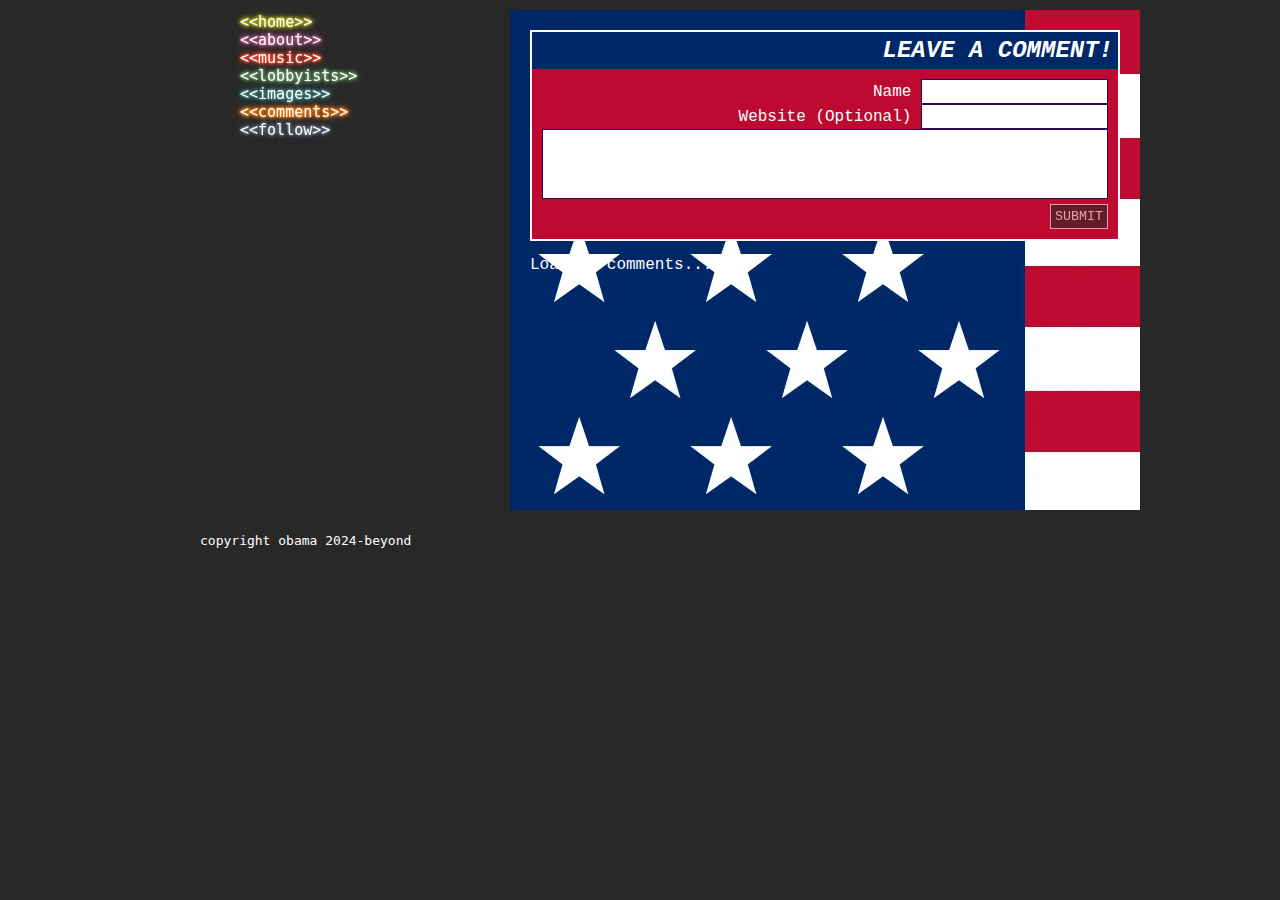
<file: obama.nekoweb.org/talk.html>
<!DOCTYPE html>
<html lang="en">
<head>
    <meta charset="UTF-8">
    <meta http-equiv="X-UA-Compatible" content="IE=edge">
    <meta name="viewport" content="width=device-width, initial-scale=1.0">
    <link rel="icon" type="image/x-icon" href="/33.ico">
    <link rel="stylesheet" href="styles.css">
    <title>talk to me</title>
    <style>
</style>
</head>
<body>
    <div class="container">
        <div class="sidebar">
            <ul>
				<li style="--lights:#b8bb26;">
		            <a href="main.html">&lt;&lt;home&gt;&gt;</a>
		        </li>
		        <li style="--lights:#b16286;">
		            <a href="about.html">&lt;&lt;about&gt;&gt;</a>
		        </li>
		        <li style="--lights:#fb4934;">
		            <a href="patriots.html">&lt;&lt;music&gt;&gt;</a>
		        </li>
                <li style="--lights: #689d6a;">
		            <a href="heros.html">&lt;&lt;lobbyists&gt;&gt;</a>
		        </li>
		       	<li style="--lights:#458588;">
		            <a href="images.html">&lt;&lt;images&gt;&gt;</a>
		        </li>
                <li style="--lights:#fe8019;">
		            <a href="talk.html">&lt;&lt;comments&gt;&gt;</a>
		        </li>
            	<li id="created"></li>
            	<li id="updated"></li>
            	<li id="visitors"></li>
            	<li id="followers"></li>
				<div class="embed-container" style="position: relative; width: 170px; height: 28px;">
				    <iframe src="https://nekoweb.org/frame/follow" frameborder="0" width="170" height="28" style="opacity: 0;"></iframe>
				    <div class="overlay-text" style="position: absolute; top: 0; left: 0; width: 100%; height: 100%; display: flex; pointer-events: none;">
				       <li style="--lights:#667286;">
				       	&lt;&lt;follow&gt;&gt;
				       </li>
				    </div>
				</div>
            </ul>
        </div>
        <div class="content">
            <div id="c_widget"></div>
        </div>
    </div>
    <footer style="color: white;">
    	<p>copyright obama 2024-beyond</p>
    </footer>
        <script src="comment-widget.js"></script>
        <script src="stats.js"></script>
</body>
</html>
</file>
<file: obama.nekoweb.org/styles.css>
body {
    margin: 0;
    padding:0;
    background: #282828;
    font-family: Monospace;
    margin-left: 200px;
    margin-right: 200px;
}

.container {
    display: flex;
    flex-direction: row;
}

.sidebar,
.content {
    display: flex;
    flex-direction: column;
    color: #fff;
    min-height: 500px;
}

.sidebar {
    flex-grow: 1;
    min-width: 300px;
}

.content {
    flex-grow: 5;
    min-width: 630px;
    padding: 10px;
}

li {
    list-style-type: none;
    font-size: 15px;
    text-shadow: 0 0 .5vh var(--lights), 0 0 .3vh var(--lights), 0 0 .3vh var(--lights), 0 0 .5vh var(--lights), 0 0 1vh var(--lights);
    filter:brightness(1);
    color: white;
}

a {
    color: white;
}

li > a {
    text-decoration: none;
}

li:hover {
    animation: flicker 7s infinite;
}

@keyframes flicker{
    9%{
    text-shadow: 0 0 .5vh var(--lights), 0 0 .5vh var(--lights), 0 0 .5vh var(--lights), 0 0 .5vh var(--lights), 0 0 1vh var(--lights);;
    filter:brightness(1)
    }
    10%{
        text-shadow:none;
    filter:brightness(.4);
    }
    11%{
    text-shadow: 0 0 .5vh var(--lights), 0 0 .5vh var(--lights), 0 0 .5vh var(--lights), 0 0 .5vh var(--lights), 0 0 1vh var(--lights);;
    filter:brightness(1)
    }
    12%{
        text-shadow:none;
    filter:brightness(.4);
    }
    13%{
    text-shadow: 0 0 .5vh var(--lights), 0 0 .5vh var(--lights), 0 0 .5vh var(--lights), 0 0 .5vh var(--lights), 0 0 1vh var(--lights);;
    filter:brightness(1)
    }
    66%{
    text-shadow: 0 0 .5vh var(--lights), 0 0 .5vh var(--lights), 0 0 .5vh var(--lights), 0 0 .5vh var(--lights), 0 0 1vh var(--lights);;
    filter:brightness(1)
    }
    67%{
        text-shadow:none;
    filter:brightness(.4);
    }
    75%{
        text-shadow:none;
    filter:brightness(.4);
    }
    76%{
    text-shadow: 0 0 .5vh var(--lights), 0 0 .5vh var(--lights), 0 0 .5vh var(--lights), 0 0 .5vh var(--lights), 0 0 1vh var(--lights);;
    filter:brightness(1)
    }
}

.button-grow {
    transition: transform 0.4s cubic-bezier(0.68, -0.55, 0.27, 1.55), z-index 0s;
    width: 88px;
    height: 31px;
    position: relative;
    z-index: 1;
}

.button-grow:hover,
.button-grow:active {
    transform: scale(1.5);
}

.button-grow:not(:hover) {
    transition: transform 0.4s cubic-bezier(0.68, -0.55, 0.27, 1.55), z-index 0s 0.4s;
}

particle {
    position: fixed;
    top: 0;
    left: 0;
    opacity: 0;
    pointer-events: none;
    background-repeat: no-repeat;
    background-size: contain;
}
</file>
